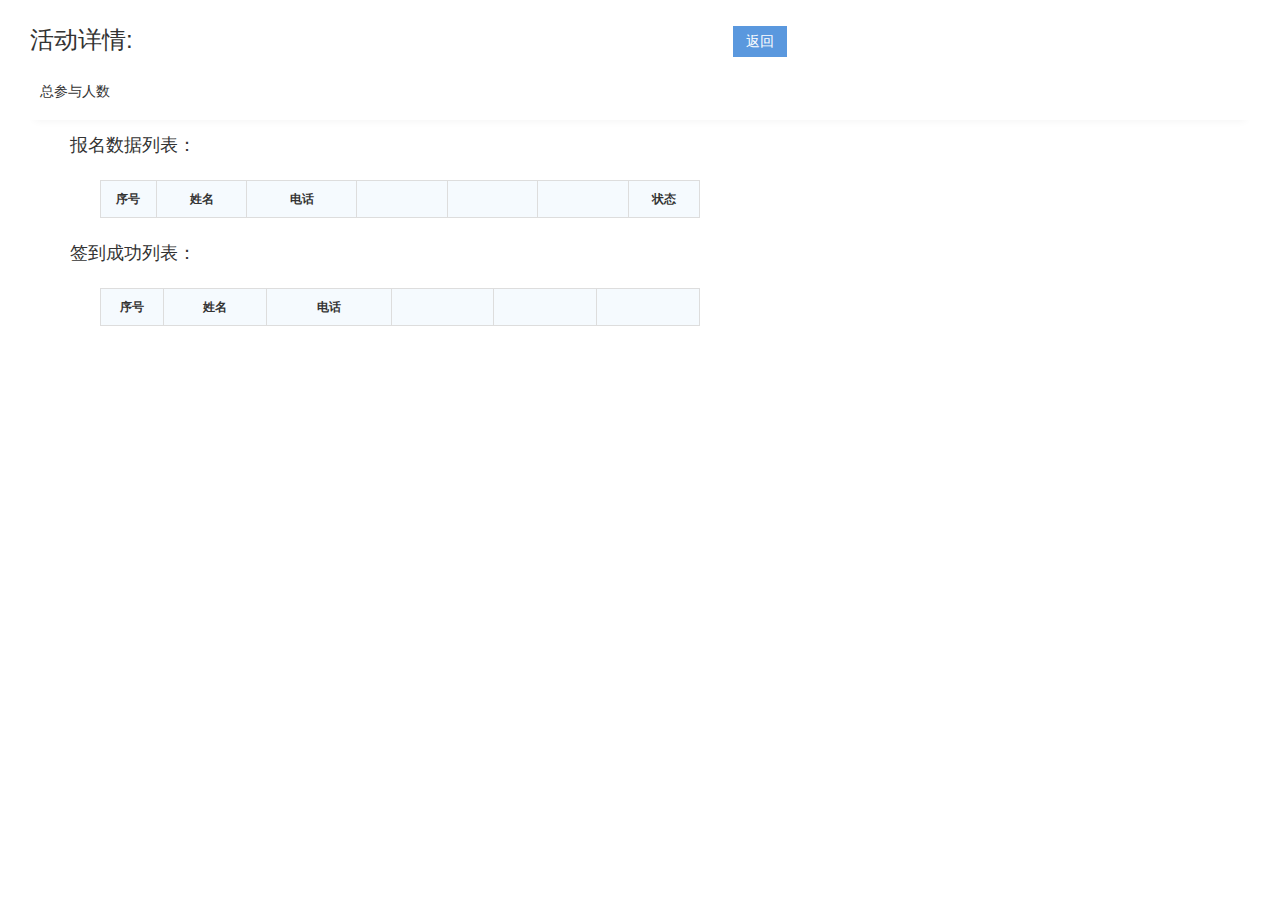
<file: wxQianDao/target/wxQianDao/backstage/activedata.html>
<!--_meta 作为公共模版分离出去-->
<!DOCTYPE HTML>
<html>
<head>
<meta charset="utf-8">
<meta name="renderer" content="webkit|ie-comp|ie-stand">
<meta http-equiv="X-UA-Compatible" content="IE=edge,chrome=1">
<meta name="viewport" content="width=device-width,initial-scale=1,minimum-scale=1.0,maximum-scale=1.0,user-scalable=no" />
<meta http-equiv="Cache-Control" content="no-siteapp" />

<link rel="stylesheet" type="text/css" href="../static/h-ui/css/H-ui.min.css" />
<link rel="stylesheet" type="text/css" href="../static/h-ui.admin/css/H-ui.admin.css" />
<link rel="stylesheet" type="text/css" href="../lib/Hui-iconfont/1.0.8/iconfont.css" />
<link rel="stylesheet" type="text/css" href="../static/h-ui.admin/skin/default/skin.css" id="skin" />
<link rel="stylesheet" type="text/css" href="../static/h-ui.admin/css/style.css" />
<style>
	.title{
		height: 40px;
		line-height: 40px;
	}
	.indbtn1{
		margin-left: 600px;
	}

	.barPage1,.barPage2{
		text-align: right;
		margin-top: 15px;
		padding-right: 80px;
		background-color: #f5f5f5;
	}
	#table1,#table2{
		width: 600px;
		margin: 20px 50px;
	}
	.idiv1,.idiv2{
		margin-left: 50px;
		margin-right: 50px;
	}
	.item1{
		height: 30px;
		width: auto;
		margin: 0 20px;
		box-shadow:0px 15px 10px -15px #f1f1f1;
		border-radius: 10px;
		padding: 10px;
	}
	.spanstyle{
		margin-left: 10px;
	}
</style>

<title>活动数据分析</title>
</head>
<body>
<div>
	<h3 class="title"><span style="margin-left: 30px"><span id="pname"></span>活动详情:</span><button class="btn btn-primary indbtn1">返回</button></h3>
	<div class="item1">
		<div>
			<span class="total spanstyle">总参与人数</span>
			<span class="finish spanstyle"></span>
		</div>
	</div>
	<div class="idiv1">
		<h4 style="text-align: left;margin-left: 20px">报名数据列表：</h4>
		<table class="table table-border table-bordered table-bg table-hover table-sort" id="table1">
			<thead>
			<tr class="text-c">
				<th width="10">序号</th>
				<th width="30">姓名</th>
				<th width="40">电话</th>
				<th width="30" id="diy31"></th>
				<th width="30" id="diy41"></th>
				<th width="30" id="diy51"></th>
				<th width="20">状态</th>
			</tr>
			</thead>
			<tbody id="list1" style="text-align: center"></tbody>
		</table>
		<p class="barPage1" >

		</p>
	</div>
	<div class="idiv2">
		<h4 style="text-align: left;margin-left: 20px">签到成功列表：</h4>
		<table class="table table-border table-bordered table-bg table-hover table-sort" id="table2">
			<thead>
			<tr class="text-c">
				<th width="10">序号</th>
				<th width="30">姓名</th>
				<th width="40">电话</th>
				<th width="30" id="diy32"></th>
				<th width="30" id="diy42"></th>
				<th width="30" id="diy52"></th>
			</tr>
			</thead>
			<tbody id="list2" style="text-align: center"></tbody>
		</table>
		<p class="barPage2" >

		</p>
	</div>

</div>

<!--_footer 作为公共模版分离出去-->
<script type="text/javascript" src="../lib/jquery/jquery-3.4.1.min.js"></script>
<script type="text/javascript" src="../static/layer/2.4/layer.js"></script>
<script type="text/javascript" src="../static/h-ui/js/H-ui.min.js"></script>
<script type="text/javascript" src="../static/h-ui.admin/js/H-ui.admin.js"></script> <!--/_footer /作为公共模版分离出去-->

<!--请在下方写此页面业务相关的脚本-->
<script type="text/javascript" src="../lib/jquery.validation/1.14.0/jquery.validate.js"></script>
<script type="text/javascript" src="../lib/jquery.validation/1.14.0/validate-methods.js"></script>
<script type="text/javascript" src="../lib/jquery.validation/1.14.0/messages_zh.js"></script>
<script type="text/javascript" src="../bootstrap/js/jquery.js"></script>
<script type="text/javascript" src="../bootstrap/js/bootstrap.min.js"></script>
<script type="text/javascript" src="../static/layer/2.4/layer.js"></script>

<script type="text/javascript">
$(function(){

    //取出浏览器会话缓存中的值。
    let proid = sessionStorage.getItem("proid");
    let pname = sessionStorage.getItem("pname");
	if(proid){
		//活动名
		$("#pname").text(pname);
		//填充表头
		$.ajax({
			url:"/wx/pro/findOne"+proid,
			type:"get",
			success:function (data) {
				if(data){
				    $("#diy31").text(data.diy3==="未定义"?"":data.diy3);
				    $("#diy32").text(data.diy3==="未定义"?"":data.diy3);
				    $("#diy41").text(data.diy4==="未定义"?"":data.diy4);
				    $("#diy42").text(data.diy4==="未定义"?"":data.diy4);
				    $("#diy51").text(data.diy5==="未定义"?"":data.diy5);
				    $("#diy52").text(data.diy3==="未定义"?"":data.diy5);
				}
            }
		})
        byPage1(proid,1);
        byPage2(proid,1);
	    sessionStorage.removeItem("proid");
	    sessionStorage.removeItem("pname");
	}
    //分页 页号查询事件
    $(".barPage1").on("click",".byPage1",function () {
        var pNo=$(this).text();
        $("#list1").empty();
        $(".barPage1").empty();
        byPage1(proid,pNo)
    });
    //分页 页号查询事件
    $(".barPage2").on("click",".byPage2",function () {
        var pNo=$(this).text();
        $("#list2").empty();
        $(".barPage2").empty();
        byPage2(proid,pNo)
    });
});

//分页查询
function byPage1(proid,pageNo) {
    $.ajax({
        url: '/wx/pro/getProEnroll/'+proid+'/'+pageNo,//注意不需要斜杠
        type:'get',
        dataType:'json',
        success:function (data) {
            console.log(data);
            $(".total").text("总参与人数："+data.total);
            if(data.list.length===0){
                $(".idiv1").hide();
			}else {

                for (let i=0;i<data.list.length;i++){
                    let p=data.list[i];
                    let status="";
                    if(p.status===0){
                        status="未签到"
                    }else if(p.status===1){
                        status="已签到"
                    }else if(p.status===2){
                        status="签到失败"
                    }

                    let $tr=$(`
                    <tr class="text-c">
						<th width="10">${i+1}</th>
						<th width="30">${p.pname==null?"":p.pname}</th>
						<th width="40">${p.phone==null?"":p.phone}</th>
						<th width="30">${p.diy3==null?"":p.diy3}</th>
						<th width="30">${p.diy4==null?"":p.diy4}</th>
						<th width="30">${p.diy5==null?"":p.diy5}</th>
						<th width="20">${status}</th>
					</tr>
                    `);
                    $("#list1").append($tr);
                }

                data.navigatepageNums.forEach(n=>{
                    let abtn=$(`<span class="byPage1" style="cursor: pointer;
                          height: 10px;
                          width: 10px;
                          line-height: 10px;
                          border-radius: 5px;
                          background-color: #f5fafe;
                          margin-right: 8px">${n}</span>`);
                    $(".barPage1").append(abtn);
                })


            }
        }
    });
}

//分页查询
function byPage2(proid,pageNo) {
    $.ajax({
        url: '/wx/pro/getProSign/'+proid+'/'+pageNo,//注意不需要斜杠
        type:'get',
        dataType:'json',
        success:function (data) {
            console.log(data);
            $(".finish").text("签到人数："+data.total);
            if(data.list.length===0){
                $(".idiv2").hide();
            }else {

                for (let i=0;i<data.list.length;i++){
                    let p=data.list[i];
                    let $tr=$(`
                    <tr class="text-c">
						<th width="10">${i+1}</th>
						<th width="30">${p.pname==null?"":p.pname}</th>
						<th width="40">${p.phone==null?"":p.phone}</th>
						<th width="30">${p.diy3==null?"":p.diy3}</th>
						<th width="30">${p.diy4==null?"":p.diy4}</th>
						<th width="30">${p.diy5==null?"":p.diy5}</th>
					</tr>
                    `);
                    $("#list2").append($tr);
                }

                data.navigatepageNums.forEach(n=>{
                    let abtn=$(`<span class="byPage2" style="cursor: pointer;
                          height: 10px;
                          width: 10px;
                          line-height: 10px;
                          border-radius: 5px;
                          background-color: #f5fafe;
                          margin-right: 8px">${n}</span>`);
                    $(".barPage2").append(abtn);
                })


            }
        }
    });
}

//返回按钮
$(".indbtn1").click(function () {
    location.href="activemanage.html";
});

</script>
<!--/请在上方写此页面业务相关的脚本-->
</body>
</html>
</file>
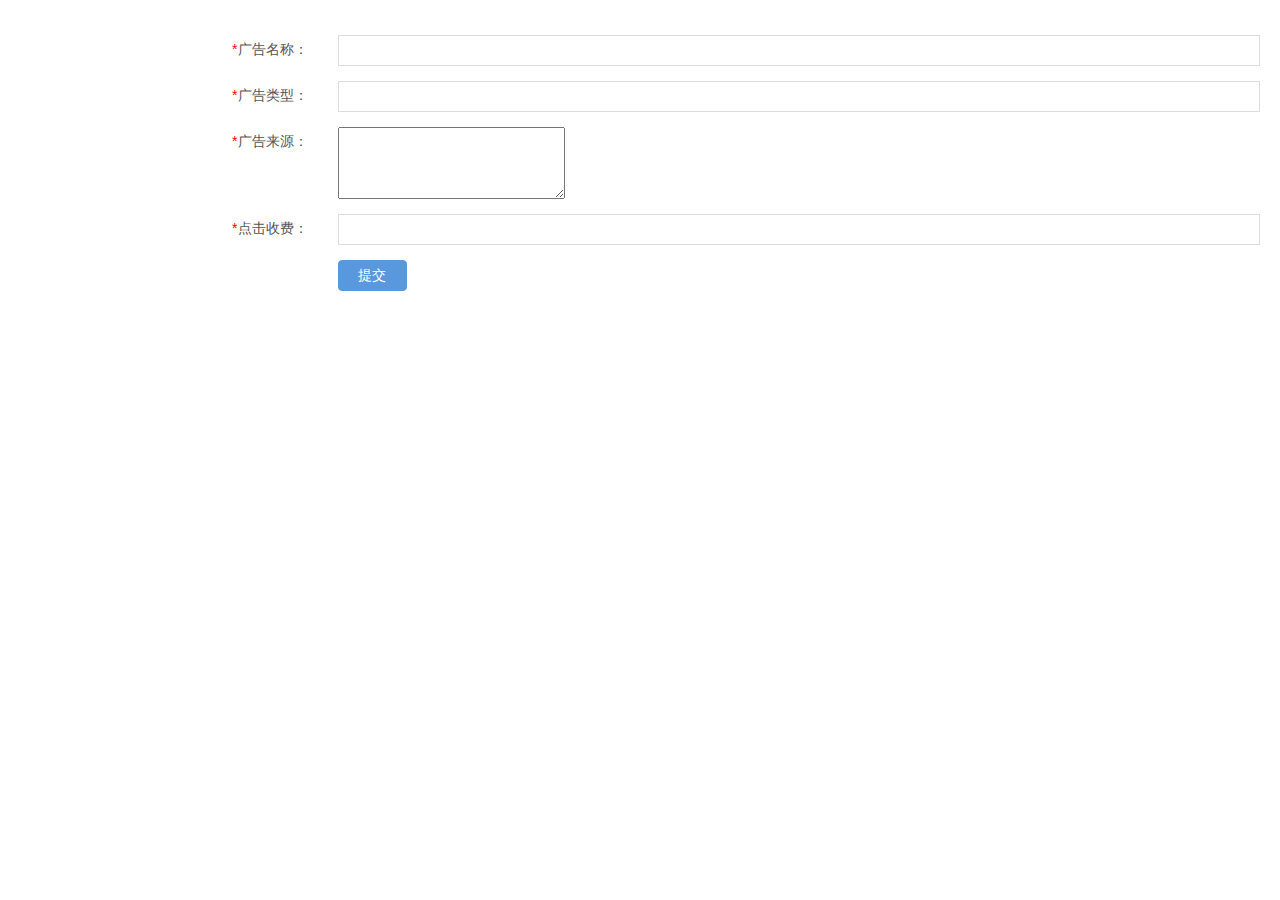
<file: wxQianDao/target/wxQianDao/backstage/addAd.html>
<!DOCTYPE HTML>
<html>
<head>
    <meta charset="utf-8">
    <meta name="renderer" content="webkit|ie-comp|ie-stand">
    <meta http-equiv="X-UA-Compatible" content="IE=edge,chrome=1">
    <meta name="viewport" content="width=device-width,initial-scale=1,minimum-scale=1.0,maximum-scale=1.0,user-scalable=no" />
    <meta http-equiv="Cache-Control" content="no-siteapp" />

    <link rel="stylesheet" type="text/css" href="../static/h-ui/css/H-ui.min.css" />
    <link rel="stylesheet" type="text/css" href="../static/h-ui.admin/css/H-ui.admin.css" />
    <link rel="stylesheet" type="text/css" href="../lib/Hui-iconfont/1.0.8/iconfont.css" />
    <link rel="stylesheet" type="text/css" href="../static/h-ui.admin/skin/default/skin.css" id="skin" />
    <link rel="stylesheet" type="text/css" href="../static/h-ui.admin/css/style.css" />

    <title>添加广告</title>
</head>
<body>
<article class="page-container">
    <form class="form form-horizontal" id="form-admin-add">
        <div class="row cl">
            <label class="form-label col-xs-3 col-sm-3"><span class="c-red">*</span>广告名称：</label>
            <div class="formControls col-xs-9 col-sm-9">
                <input type="text" class="input-text" id="adName" name="adName">
            </div>
        </div>
        <div class="row cl">
            <label class="form-label col-xs-3 col-sm-3"><span class="c-red">*</span>广告类型：</label>
            <div class="formControls col-xs-9 col-sm-9">
                <input type="text" class="input-text" id="adType" name="adType">
            </div>
        </div>
        <div class="row cl">
            <label class="form-label col-xs-3 col-sm-3"><span class="c-red">*</span>广告来源：</label>
            <div class="formControls col-xs-9 col-sm-9">
                <textarea rows="5" cols="30" id="adUrl" name="adUrl">

                </textarea>
            </div>
        </div>
        <div class="row cl">
            <label class="form-label col-xs-3 col-sm-3"><span class="c-red">*</span>点击收费：</label>
            <div class="formControls col-xs-9 col-sm-9">
                <input type="text" class="input-text" id="adSf" name="adSf">
            </div>
        </div>


        <div class="row cl">
            <div class="col-xs-8 col-sm-9 col-xs-offset-4 col-sm-offset-3">
                <input class="btn btn-primary radius" type="submit" value="&nbsp;&nbsp;提交&nbsp;&nbsp;">
            </div>
        </div>
    </form>
</article>

<!--_footer 作为公共模版分离出去-->
<script type="text/javascript" src="../lib/jquery/jquery-3.4.1.min.js"></script>
<script type="text/javascript" src="../static/layer/2.4/layer.js"></script>
<script type="text/javascript" src="../static/h-ui/js/H-ui.min.js"></script>
<script type="text/javascript" src="../static/h-ui.admin/js/H-ui.admin.js"></script> <!--/_footer 作为公共模版分离出去-->

<!--请在下方写此页面业务相关的脚本-->
<script type="text/javascript" src="../lib/jquery.validation/1.14.0/jquery.validate.js"></script>
<script type="text/javascript" src="../lib/jquery.validation/1.14.0/validate-methods.js"></script>
<script type="text/javascript" src="../lib/jquery.validation/1.14.0/messages_zh.js"></script>
<script type="text/javascript">
    $(function(){
        let adid=sessionStorage.getItem("eadid");
        console.log(adid);
        let mark=0;
        let n=0;
        if(adid){
            //有值进行编辑
            $.ajax({
                url:"/wx/advert/findOne/"+adid,
                type:"get",
                dataType:"json",
                success:function (data) {
                    console.log(data);
                    $("#adName").val(data.advertName);
                    $("#adType").val(data.advertType);
                    $("#adUrl").val(data.advertUrl);
                    $("#adSf").val(data.spare2);
                }
            });
            n=adid;
            mark=2;
            sessionStorage.removeItem("eadid");
        }else {
            mark=1;
        }

        //进行添加/修改
        $("#form-admin-add").validate({   //框架数据校验
            rules:{
                //要定义的表单元素规则
                adName:{
                    required:true,
                    minlength:0,
                    maxlength:16
                },
            },
            onkeyup:false,
            focusCleanup:true,
            success:"valid",
            //校验成功的函数
            submitHandler:function(form){
                $(form).ajaxSubmit({
                    type: 'post',
                    url: "/wx/advert/addAd/"+mark+"/"+n ,
                    dataType:"text",
                    success: function(data){
                        console.log(data);
                        if(data){
                            layer.msg('操作成功!',{icon:1,time:1500});
                            setTimeout(function () {
                                let index = parent.layer.getFrameIndex(window.name);
                                //刷新父页面。
                                window.parent.location.reload();
                                parent.layer.close(index);
                            },2500);
                        }
                    }
                });
            }
        });

    });
</script>
<!--/请在上方写此页面业务相关的脚本-->
</body>
</html>
</file>
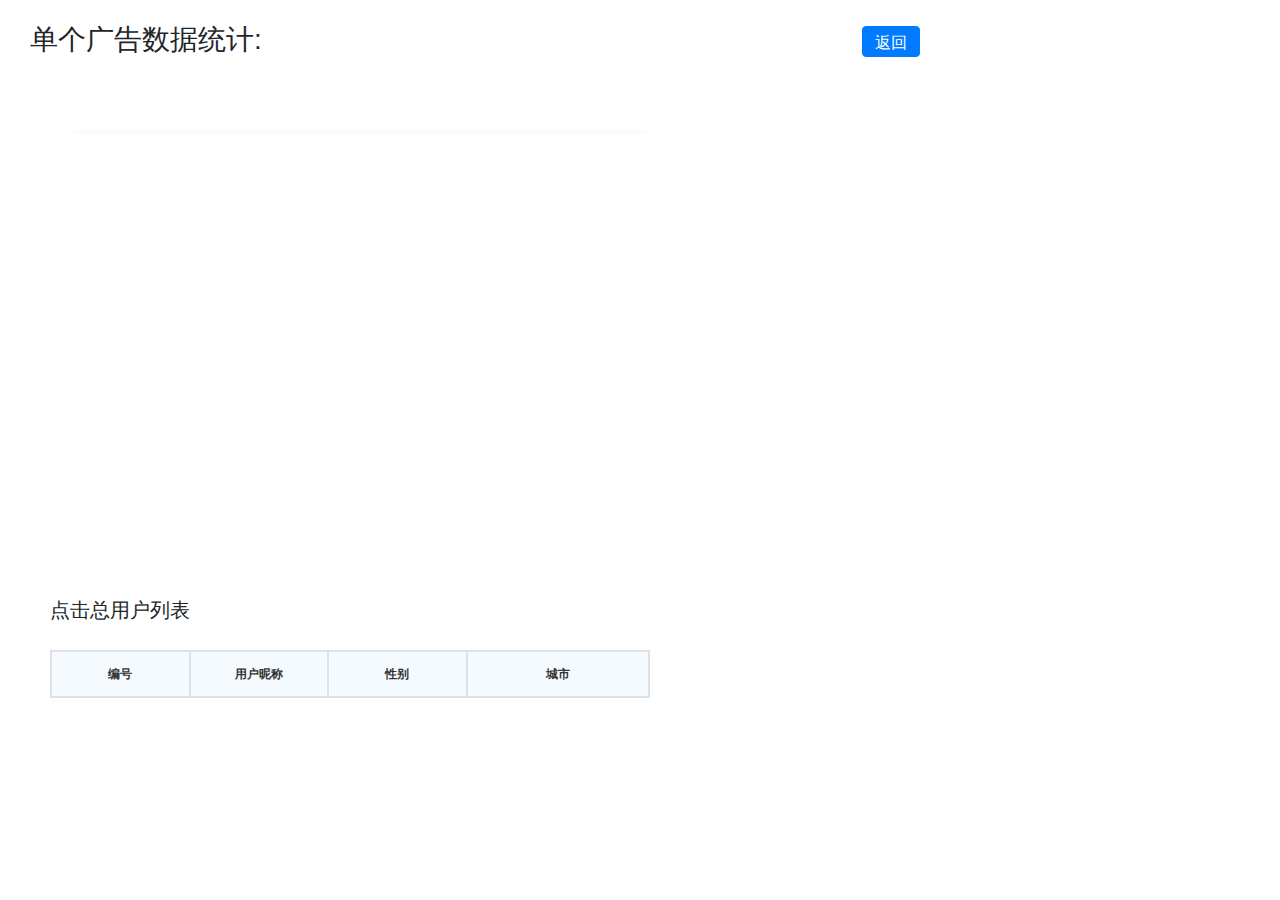
<file: wxQianDao/target/wxQianDao/backstage/advertdata.html>
<!DOCTYPE HTML>
<html>
<head>
<meta charset="utf-8">
<meta name="renderer" content="webkit|ie-comp|ie-stand">
<meta http-equiv="X-UA-Compatible" content="IE=edge,chrome=1">
<meta name="viewport" content="width=device-width,initial-scale=1,minimum-scale=1.0,maximum-scale=1.0,user-scalable=no" />
<meta http-equiv="Cache-Control" content="no-siteapp" />


<link rel="stylesheet" type="text/css" href="../static/h-ui/css/H-ui.min.css" />
<link rel="stylesheet" type="text/css" href="../static/h-ui.admin/css/H-ui.admin.css" />
<link rel="stylesheet" type="text/css" href="../lib/Hui-iconfont/1.0.8/iconfont.css" />
<link rel="stylesheet" type="text/css" href="../static/h-ui.admin/skin/default/skin.css" id="skin" />
<link rel="stylesheet" type="text/css" href="../static/h-ui.admin/css/style.css" />
	<!--饼图依赖-->
	<link rel="stylesheet" href="../css/bootstrap.min.css">
<style>
	.adtitle{
		height: 40px;
		line-height: 40px;
	}
	.adcon{
		margin-top: 20px;
		display: flex;
	}
	.adcon>div{
		flex: 1;
		padding: 40px;
	}
	.indbtn1{
		margin-left: 600px;
	}
	.spanstyle{
		margin-left: 10px;
	}
	.item1{
		height: 50px;
		width: 600px;
		margin: 0 20px;
		box-shadow:0px 15px 10px -15px #f1f1f1;
		border-radius: 10px;
		margin-top: -20px;
		padding: 10px;
		margin-bottom: 20px;
	}
	#user{
		width: 600px;
		margin-left: 50px;
	}
</style>

<title>广告数据分析</title>
</head>
<body>

<div class="one">
	<h3 class="adtitle"><span style="margin-left: 30px">单个广告数据统计:</span><button class="btn btn-primary indbtn1">返回</button></h3>
	<div class="adcon">
		<!--饼图容器-->
		<div>
			<div class="item1">
				<span class="spanstyle adname"></span>
				<span class="spanstyle showNum"></span>
				<span class="spanstyle clickNum"></span>
				<span class="spanstyle profit"></span>
			</div>
			<div id="main" style="width: 600px;height:400px;"></div>
		</div>
	</div>
	<div id="user">
		<h5 class="adtitle">点击总用户列表</h5>
		<div class="mt-20">
			<table class="table table-border table-bordered table-bg table-hover table-sort">
				<thead>
				<tr class="text-c">
					<th width="10">编号</th>
					<th width="30">用户昵称</th>
					<th width="10">性别</th>
					<th width="50">城市</th>
				</tr>
				</thead>
				<tbody id="list" style="text-align: center"></tbody>
			</table>
			<p class="barPage" style="text-align: right">

			</p>
		</div>
	</div>
</div>

<!--_footer 作为公共模版分离出去-->
<script type="text/javascript" src="../lib/jquery/1.9.1/jquery.min.js"></script>
<script type="text/javascript" src="../lib/layer/2.4/layer.js"></script>
<script type="text/javascript" src="../static/h-ui/js/H-ui.min.js"></script>
<script type="text/javascript" src="../static/h-ui.admin/js/H-ui.admin.js"></script> <!--/_footer 作为公共模版分离出去-->

<!--请在下方写此页面业务相关的脚本--> 
<script type="text/javascript" src="../lib/My97DatePicker/4.8/WdatePicker.js"></script>
<script type="text/javascript" src="../lib/jquery.validation/1.14.0/jquery.validate.js"></script>
<script type="text/javascript" src="../lib/jquery.validation/1.14.0/validate-methods.js"></script>
<script type="text/javascript" src="../lib/jquery.validation/1.14.0/messages_zh.js"></script>
<script type="text/javascript" src="../lib/jquery/jquery-3.4.1.min.js"></script>

<!--饼图依赖-->
<script src="../js/echarts.js"></script>
<script src="../js/bootstrap.min.js"></script>
<script type="text/javascript">
var adid;
$(function(){
	//获取浏览器缓存，判断是否单个广告打开页面
	adid=sessionStorage.getItem("adid1");
	if(adid){
	    //有值，则为单个广告页面
		//获取数据
        $.ajax({
            type: "get",
            url: "/wx/advert/findOne/" + adid,
			dataType:"json",
			success:function (data) {
				let adname=data.advertName;
				let showNum=data.showNum;
				let clickNum=data.clickNum;
				let profit=(data.clickNum*parseFloat(data.spare2)).toFixed(2);
				$(".adname").text("广告："+adname);
				$(".showNum").text("展示量："+showNum);
				$(".clickNum").text("点击量："+clickNum);
				$(".profit").text("盈利："+profit);

            }
        });
        //获取一天的点击率
        $.ajax({
            type: "get",
            url: "/wx/advert/getOneDay/" + adid,
            dataType:"json",
            success:function (data) {
                console.log(data);
                if(data){

                    let chartDom = document.getElementById('main');
                    let myChart = echarts.init(chartDom);
                    let option = {
                        title: {
                            text: '今日广告点击数'
                        },
                        tooltip: {
                            trigger: 'axis'
                        },
                        legend: {
                            data: ['日点击数']
                        },
                        grid: {
                            left: '3%',
                            right: '4%',
                            bottom: '3%',
                            containLabel: true
                        },
                        toolbox: {
                            feature: {
                                saveAsImage: {}
                            }
                        },
                        xAxis: {
                            type: 'category',
                            boundaryGap: false,
                            data: ['0时~4时', '4时~8时', '8时~12时', '12时~16时', '16时~20时', '20时~次日0时']
                        },
                        yAxis: {
                            type: 'value'
                        },
                        series: [
                            {
                                name: '时盈利',
                                type: 'line',
                                data: [data.one0,data.one4,data.one8,data.one12,data.one16,data.one20],
                                label:{
                                    show:true
                                },
                                smooth:true
                            }
                        ]
                    };

                    myChart.setOption(option);

				}


            }
        });
        //所有点击用户,且进行分页
		byPage(1,adid);
		sessionStorage.removeItem("adid1");
	}

    //分页 页号查询事件
    $(".barPage").on("click",".byPage",function () {
        var pNo=$(this).text();
        $("#list").empty();
        $(".barPage").empty();
        byPage(pNo,adid)
    });

	//分页查询
    function byPage(pageNo,adid) {
        $.ajax({
            url: '/wx/advert/findByClick/'+pageNo+'/'+adid,//注意不需要斜杠
            type:'get',
            dataType:'json',
            success:function (data) {
                console.log(data);
                if(data.list.length===0){
                    $("#user").hide();
                    return;
                }
                data.list.forEach(u=>{
                    let $tr=$(`
                    <tr>
						<th width="10">${u.userId}</th>
						<th width="30">${u.nickName}</th>
						<th width="10">${u.gender===1?"男":"女"}</th>
						<th width="50">${u.province+"_"+u.city}</th>
					</tr>
                    `);
                    $("#list").append($tr);
                });
                for (let i=0;i<data.pageNum;i++){
                    let abtn=$(`<span class="byPage" style="cursor: pointer;
                          height: 10px;
                          width: 10px;
                          line-height: 10px;
                          border-radius: 5px;
                          background-color: #f5fafe;
                          margin-right: 8px">${i+1}</span>`);
                    $(".barPage").append(abtn);
                }
            }
        });
    }

    //返回按钮事件
	$(".indbtn1").click(function () {
		location.href="advertmanage.html";
    })



});



</script> 
</body>
</html>
</file>
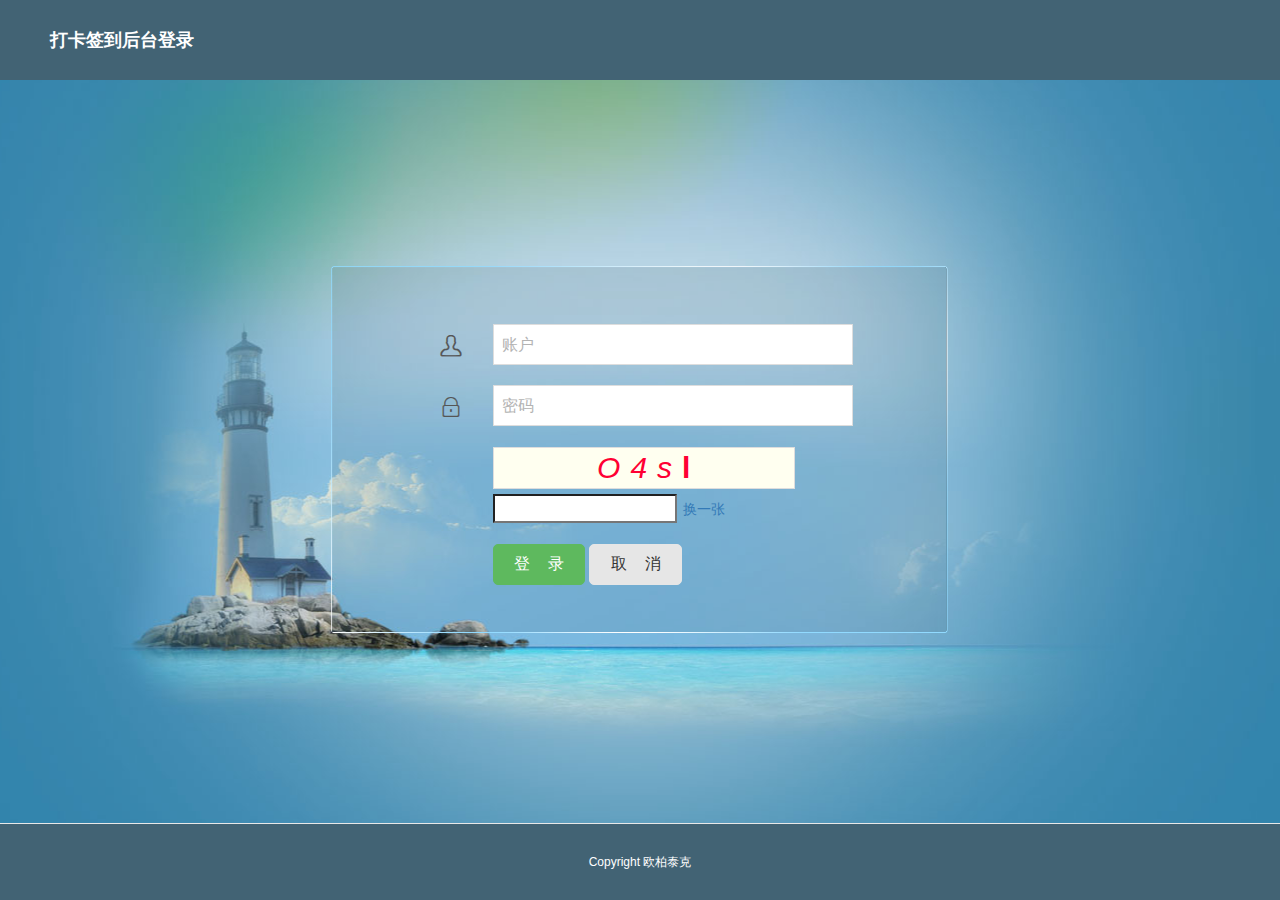
<file: wxQianDao/target/wxQianDao/backstage/login.html>
﻿<!DOCTYPE HTML>
<html>
<head>
<meta charset="utf-8">
<meta name="renderer" content="webkit|ie-comp|ie-stand">
<meta http-equiv="X-UA-Compatible" content="IE=edge,chrome=1">
<meta name="viewport" content="width=device-width,initial-scale=1,minimum-scale=1.0,maximum-scale=1.0,user-scalable=no" />
<meta http-equiv="Cache-Control" content="no-siteapp" />

<link href="../static/h-ui/css/H-ui.min.css" rel="stylesheet" type="text/css" />
<link href="../static/h-ui.admin/css/H-ui.login.css" rel="stylesheet" type="text/css" />
<link href="../static/h-ui.admin/css/style.css" rel="stylesheet" type="text/css" />
<link href="../lib/Hui-iconfont/1.0.8/iconfont.css" rel="stylesheet" type="text/css" />
<link href="../static/verify.css" rel="stylesheet" type="text/css" />
<style>
  .hdiv{
    background-color: #426374;
    color: white;
    font-size: 18px;
    text-align: left;
    height: 80px;
    line-height: 80px;
    padding-left: 50px;
    font-weight: bold;

  }
</style>

<title>打卡签到后台登录</title>
  <!--<meta name="keywords" content="H-ui.admin v3.1,H-ui网站后台模版,后台模版下载,后台管理系统模版,HTML后台模版下载">-->
  <!--<meta name="description" content="H-ui.admin v3.1，是一款由国人开发的轻量级扁平化网站后台模板，完全免费开源的网站后台管理系统模版，适合中小型CMS后台系统。">-->
</head>
<body>
<!--<input type="hidden" id="TenantId" name="TenantId" value="" />-->
<!--<div class="header"></div>-->

<div class="loginWraper">
  <div >
    <p class="hdiv">打卡签到后台登录</p>
  </div>
  <div id="loginform" class="loginBox">
    <form class="form form-horizontal" >
      <div class="row cl">
        <label class="form-label col-xs-3"><i class="Hui-iconfont">&#xe60d;</i></label>
        <div class="formControls col-xs-8">
          <input id="username"type="text" placeholder="账户" class="input-text size-L">
        </div>
      </div>
      <div class="row cl">
        <label class="form-label col-xs-3"><i class="Hui-iconfont">&#xe60e;</i></label>
        <div class="formControls col-xs-8">
          <input id="password" type="password" placeholder="密码" class="input-text size-L">
        </div>
      </div>
      <div class="row cl">
        <div class="formControls col-xs-8 col-xs-offset-3">
            <div id="p1">
              
            </div>
        </div>
      </div>

      <div class="row cl">
        <div class="formControls col-xs-8 col-xs-offset-3">
          <input id="btnsubmit" type="button" class="btn btn-success radius size-L" value="&nbsp;登&nbsp;&nbsp;&nbsp;&nbsp;录&nbsp;">
          <input id="reset" type="reset" class="btn btn-default radius size-L" value="&nbsp;取&nbsp;&nbsp;&nbsp;&nbsp;消&nbsp;">
        </div>
      </div>
    </form>
  </div>
</div>
<div class="footer">Copyright 欧柏泰克</div>
<script type="text/javascript" src="../lib/jquery/jquery-3.4.1.min.js"></script>
<script type="text/javascript" src="../static/h-ui/js/H-ui.min.js"></script>
<script type="text/javascript" src="../static/verify.min.js"></script>
<script src="../static/layer/2.4/layer.js"></script>
<script>
  $(()=>{
      //普通验证码的设置
      $("#p1").codeVerify({
          type : 1,//普通验证码类型
          width : '300px',
          height : '40px',
          fontSize : '30px',
          codeLength : 4,//验证码的个数
          btnId : 'btnsubmit',//点击登录按钮时开始验证
          success : function() {
              //$.trim():去除空格
              let username = $.trim($("#username").val());
              if(!username){
                  //layer.js的信息弹出       icon:图片类型取值（1-6），time：弹出消失时间
                  layer.msg('用户名不能为空！',{icon:5,time:2000});
                  return;
              }
              let password = $.trim($("#password").val());
              if(!password){
                  layer.msg('密码不能为空！',{icon:5,time:2000});
                  return;
              }
              location.href='index.html';
              /*$.ajax({
                  url:'/user',//注意不需要斜杠
                  type:'post',
                  data:{username:username,password:password},
                  success:function (data) {
                      if(data.suc){
                          location.href='index.html';
                      }else {
                          layer.msg(data.msg,{icon:5,time:2000});
                      }
                  },
                  dataType:'json'
              });
*/

          },
          error : function() {
              layer.msg('验证码不匹配！',{icon:5,time:2000});
          }
      });
  });
</script>
</body>
</html>
</file>
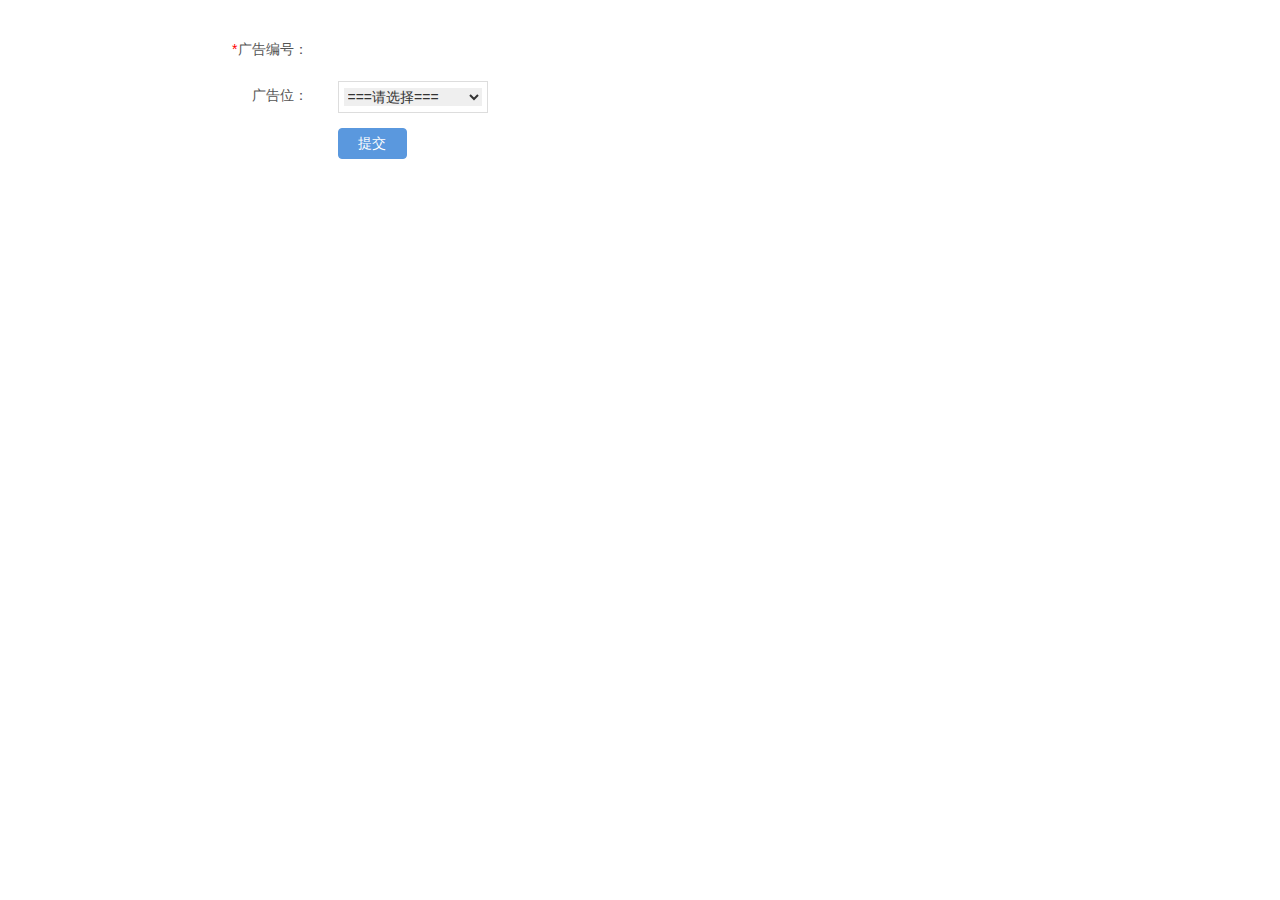
<file: wxQianDao/target/wxQianDao/backstage/online.html>
<!DOCTYPE HTML>
<html>
<head>
    <meta charset="utf-8">
    <meta name="renderer" content="webkit|ie-comp|ie-stand">
    <meta http-equiv="X-UA-Compatible" content="IE=edge,chrome=1">
    <meta name="viewport" content="width=device-width,initial-scale=1,minimum-scale=1.0,maximum-scale=1.0,user-scalable=no" />
    <meta http-equiv="Cache-Control" content="no-siteapp" />

    <link rel="stylesheet" type="text/css" href="../static/h-ui/css/H-ui.min.css" />
    <link rel="stylesheet" type="text/css" href="../static/h-ui.admin/css/H-ui.admin.css" />
    <link rel="stylesheet" type="text/css" href="../lib/Hui-iconfont/1.0.8/iconfont.css" />
    <link rel="stylesheet" type="text/css" href="../static/h-ui.admin/skin/default/skin.css" id="skin" />
    <link rel="stylesheet" type="text/css" href="../static/h-ui.admin/css/style.css" />

    <title>广告上线</title>
</head>
<body>
<article class="page-container">
    <form class="form form-horizontal" id="form-admin-add">
        <div class="row cl">
            <label class="form-label col-xs-4 col-sm-3"><span class="c-red">*</span>广告编号：</label>
            <div class="formControls col-xs-6 col-sm-3">
                <input type="text" style="border: none" class="input-text" id="adid" readonly="readonly">
            </div>
        </div>

        <div class="row cl">
            <label class="form-label col-xs-4 col-sm-3">广告位：</label>
            <div class="formControls col-xs-6 col-sm-3">
                <span class="select-box" style="width:150px;">
                    <select class="select"  id="adlocation"  size="1">
                        <option value="0">===请选择===</option>
                        <option value="1">一号广告位</option>
                        <option value="2">二号广告位</option>
                    </select>
                </span>
            </div>
        </div>

        <div class="row cl">
            <div class="col-xs-8 col-sm-9 col-xs-offset-4 col-sm-offset-3">
                <input class="btn btn-primary radius adbtn"  type="button" value="&nbsp;&nbsp;提交&nbsp;&nbsp;">
            </div>
        </div>
    </form>
</article>

<!--_footer 作为公共模版分离出去-->
<script type="text/javascript" src="../lib/jquery/jquery-3.4.1.min.js"></script>
<script type="text/javascript" src="../static/layer/2.4/layer.js"></script>
<script type="text/javascript" src="../static/h-ui/js/H-ui.min.js"></script>
<script type="text/javascript" src="../static/h-ui.admin/js/H-ui.admin.js"></script> <!--/_footer 作为公共模版分离出去-->

<!--请在下方写此页面业务相关的脚本-->
<script type="text/javascript" src="../lib/jquery.validation/1.14.0/jquery.validate.js"></script>
<script type="text/javascript" src="../lib/jquery.validation/1.14.0/validate-methods.js"></script>
<script type="text/javascript" src="../lib/jquery.validation/1.14.0/messages_zh.js"></script>
<script type="text/javascript">
    $(function(){
        //取出浏览器会话缓存中的值。
        let adid = sessionStorage.getItem("adid");
        if(adid){
            $("#adid").val(adid);
            //完成之后，还需要删除缓存
            sessionStorage.removeItem("userId");
        }
        $(".adbtn").click(function () {
            //广告位
            let adlc=$("#adlocation option:selected").val();
            if(adlc==="0"){
                layer.msg('请选择广告位！',{icon:5,time:1500});
            }else {
               // 有值则是进行编辑  先发一个ajax请求进行广告上线操作
                let adidstr=adid.toString();
                let adlcstr=adlc.toString();
                $.ajax({
                    type: "patch",
                    url: "/wx/advert/adOnline/"+adidstr+"/"+adlcstr,
                    // data: JSON.stringify({adid:adidstr, adlc:adlcstr}),
                    dataType: "json",
                    success: function (data) {
                        if(data.msg){
                            layer.msg(data.msg,{icon:5,time:1500});
                        }else {
                            if(data.suc===1){
                                layer.msg('上线成功。',{icon:1,time:1500});
                                setTimeout(function () {
                                    let index = parent.layer.getFrameIndex(window.name);
                                    //刷新父页面。
                                    window.parent.location.reload();
                                    parent.layer.close(index);
                                },2500);
                            }
                        }

                    }
                });
            }
        })

    });
</script>
</body>
</html>
</file>
<file: wxQianDao/target/wxQianDao/static/h-ui.admin/css/H-ui.admin.css>
@charset "utf-8";
/* -----------H-ui前端框架-------------
* H-ui.admin.css v2.5
* http://www.h-ui.net/
* Created & Modified by guojunhui
* Date modified 2016.05.31
*
* Copyright 2013-2016 北京颖杰联创科技有限公司 All rights reserved.
* Licensed under MIT license.
* http://opensource.org/licenses/MIT
*
*/
html{height:100%}
body{min-height: 100%;position: relative;font-size:14px;color:#333; background-color:#fff}
a{color:#333}a:hover,a:focus,.maincolor,.maincolor a{color:#06c}
.bg-1{ background-color:#f5fafe}
h4{line-height:30px}

/*页面框架*/
.Hui-header{position:absolute;top:0; right:0; left:0;height:44px;z-index:999; padding:0 15px}
.Hui-aside{position: absolute;top:44px;bottom:0;left:0;padding-top:10px;width:199px;z-index:99;overflow:auto; background-color:rgba(238,238,238,0.98);_background-color:rgb(238,238,238);border-right: 1px solid #e5e5e5}
.Hui-article-box{position: absolute;top:44px;right:0;bottom: 0;left:199px; overflow:hidden; z-index:1; background-color:#fff}
	.Hui-article{position: absolute;top:34px;bottom:0;left:0; right:0;overflow:auto;z-index:1}
.Hui-container{ padding:45px 0 0}
.Hui-aside,.Hui-article-box,.dislpayArrow{-moz-transition: all 0.2s ease 0s;-webkit-transition: all 0.2s ease 0s;-ms-transition: all 0.2s ease 0s;-o-transition: all 0.2s ease 0s;transition: all 0.2s ease 0s}
.big-page .Hui-article-box,.big-page .dislpayArrow,.big-page .breadcrumb{left:0px}
.big-page .Hui-aside{ left:-200px}
.page-container{ padding:20px}
@media (max-width: 767px) {
	.page-container{ padding:15px}
}
/*组件*/
/*logo*/

/*导航*/
#Hui-nav > ul > li{ font-weight:normal}
@media (max-width: 767px) {
	#Hui-nav{display: block; top: 0; left: 65px; right: 65px}
	#Hui-nav > ul { width: 100%}
	#Hui-nav > ul > li{ width: 24%;text-align:center;}
	#Hui-nav > ul > li a{ text-align: center; padding: 0}
}
#Hui-userbar{right:20px; position:absolute; top:0;}
#Hui-userbar > ul > li > a{padding:0 10px}
	
#Hui-msg .badge{ position:absolute; left:19px; top:4px; font-size:12px; font-weight:normal; padding:1px 5px}
/*左侧菜单*/
.Hui-aside .menu_dropdown dl{ margin-bottom:0}
.Hui-aside .menu_dropdown dt{display:block;line-height:35px;padding-left:15px;cursor:pointer;position:relative;border-bottom: 1px solid #e5e5e5;font-weight:normal}
.Hui-aside .menu_dropdown dt .menu_dropdown-arrow{ position:absolute;overflow: hidden; top:0; right:15px;transition-duration:0.3s ;transition-property:all}
.Hui-aside .menu_dropdown dd{ display:none}
.Hui-aside .menu_dropdown dt.selected .menu_dropdown-arrow{transform: rotate(180deg)}
.Hui-aside .menu_dropdown dd.selected{display:block; margin-left:0px}
.Hui-aside .menu_dropdown ul{padding:0px}
.Hui-aside .menu_dropdown li{line-height:35px;overflow:hidden;zoom:1}
.Hui-aside .menu_dropdown li a{padding-left:15px; display:block;font-weight: bold; margin:0}
.Hui-aside .menu_dropdown li a i{ font-weight: normal}
.Hui-aside .menu_dropdown dd ul{padding:3px 8px}
.Hui-aside .menu_dropdown dd li{line-height:32px}
.Hui-aside .menu_dropdown dd li a{line-height:32px;padding-left:26px; border-bottom:none; font-weight:normal}
.Hui-aside .menu_dropdown li a:hover{text-decoration:none}
.Hui-aside .menu_dropdown li.current a,.menu_dropdown li.current a:hover{background-color:rgba(255,255,255,0.2)}
/*菜单收缩切换*/
.dislpayArrow{position: absolute;top: 0;bottom: 0;left:200px;width:0px; height:100%;z-index:10}
.dislpayArrow a{ position:absolute; display:block; width:17px; height:61px;top:50%; margin-top:-30px;outline:none}
.dislpayArrow a.open{ background-position:0 -61px}
.dislpayArrow a:hover{ text-decoration:none; background-position:right 0}
.dislpayArrow a.open:hover{background-position:right -61px}

/*选项卡导航*/
.Hui-tabNav-wp{position:relative; height:35px;overflow:hidden}
.Hui-tabNav,
.Hui-tabNav .acrossTab li
,.Hui-tabNav .acrossTab li em{background-image:url(../images/acrossTab/acrossTab-2.png)}
.Hui-tabNav{height:35px; padding-right:75px;overflow:hidden; position:relative;background-color:#efeef0; background-repeat: repeat-x; background-position: 0 -175px;}
.Hui-tabNav .acrossTab{ position:absolute; height:26px; line-height:26px; background:none; top:8px; left:0;padding-top:0}
.Hui-tabNav .acrossTab li{height:26px;line-height:26px;}
.Hui-tabNav .acrossTab li em{ right:-16px; height: 26px; width: 16px}
.loading {background:url(../images/loading.gif) no-repeat center; height:100px}
.show_iframe{ position:absolute; top:0; right:0; left:0; bottom:0;}
.show_iframe iframe {position: absolute;bottom: 0;height: 100%;width: 100%}
.Hui-tabNav-more {position: absolute;right:0px;width:70px;top:4px;display: none}

/*面包屑导航*/
.breadcrumb{background-color:#f5f5f5; padding:0 20px; position:relative; z-index:99}
@media (max-width: 767px) {
	.breadcrumb{ padding:0 15px;}
	.show_iframe{-webkit-overflow-scrolling: touch;overflow-y: scroll;}
}

/*横向手机 竖向平板*/
@media (max-width: 767px) {
	.Hui-aside{ display:none;float:none; width:100%; height:auto; margin-top:0;padding-top:0;bottom:auto}
	.big-page .Hui-aside{ left:0!important}
		.menu_dropdown dt{line-height:44px}
		.menu_dropdown li,.menu_dropdown dd li,.menu_dropdown dd li a{ line-height:44px}
  .Hui-tabNav{ position:fixed; z-index:998}
  .Hui-article{ top:44px}
  .Hui-article-box{ position:static; left:0}
  .Hui-article-box .pd-20{padding:15px}
		.Hui-article{left:0}
		.Hui-container .bk-gray{ border:none}
		.Hui-container .pd-10{ padding:0}
}

/*==============以下是业务相关的样式====================*/
/*权限*/
.permission-list{ border:solid 1px #eee;}
.permission-list > dt{ background-color:#efefef;padding:5px 10px}
.permission-list > dd{ padding:10px; padding-left:30px}
.permission-list > dd > dl{ border-bottom:solid 1px #eee; padding:5px 0}
.permission-list > dd > dl > dt{ display:inline-block;float:left;white-space:nowrap;width:100px}
.permission-list > dd > dl > dd{ margin-left:100px;}
.permission-list > dd > dl > dd > label{ padding-right:10px}

/*图片预览*/
.portfolio-area{ margin-right: -20px;}
.portfolio-area li{position: relative; float: left; margin-right: 20px; width:162px; height:162px;margin-top: 20px;}
.portfolio-area li.hover{ z-index:9}
.portfolio-area li .portfoliobox{ position: absolute; top: 0; left: 0; width: 152px; height: 152px;padding:5px;border: solid 1px #eee; background-color: #fff;}
.portfolio-area li .checkbox{position: absolute; top: 10px; right: 5px; cursor:pointer}
.portfolio-area li.hover .portfoliobox{ height:auto;padding-bottom:10px;box-shadow:0 1px 3px rgba(68, 68, 68,0.3);-moz-box-shadow:0 1px 3px rgba(68, 68, 68,0.3);-webkit-box-shadow:0 1px 3px rgba(68, 68, 68,0.3)}
.portfolio-area li .picbox{width: 150px; height: 150px;overflow: hidden;text-align: center;vertical-align:middle;display:table-cell; line-height:150px;}
.portfolio-area li .picbox img{max-width:150px; max-height:150px;vertical-align:middle;}
.portfolio-area li .textbox{ display: none; margin-top: 5px;}
.portfolio-area li.hover .textbox{ display: block;}
.portfolio-area li label{ display:block; cursor:pointer}
</file>
<file: wxQianDao/target/wxQianDao/lib/Hui-iconfont/1.0.8/iconfont.css>
/* -----------H-ui前端框架-------------
* iconfont.css v1.0.8
* http://www.h-ui.net/
* Created & Modified by guojunhui
* Date modified 2016.06.21
*
* Copyright 2013-2015 北京颖杰联创科技有限公司 All rights reserved.
* Licensed under MIT license.
* http://opensource.org/licenses/MIT
*
*/
@font-face {font-family: "Hui-iconfont";
  src: url('iconfont.eot'); /* IE9*/
  src: url('iconfont.eot?#iefix') format('embedded-opentype'), /* IE6-IE8 */
  url('iconfont.woff') format('woff'), /* chrome、firefox */
  url('iconfont.ttf') format('truetype'), /* chrome、firefox、opera、Safari, Android, iOS 4.2+*/
  url('iconfont.svg#Hui-iconfont') format('svg'); /* iOS 4.1- */
}

.Hui-iconfont {
  font-family:"Hui-iconfont" !important;
  font-style:normal;
  -webkit-font-smoothing: antialiased;
  -webkit-text-stroke-width: 0.2px;
  -moz-osx-font-smoothing: grayscale;
}
.Hui-iconfont-gotop:before { content: "\e684"; }
.Hui-iconfont-music:before { content: "\e60f"; }
.Hui-iconfont-tags:before { content: "\e64b"; }
.Hui-iconfont-jieri:before { content: "\e727"; }
.Hui-iconfont-jishiqi:before { content: "\e728"; }
.Hui-iconfont-pad:before { content: "\e64c"; }
.Hui-iconfont-lunzi:before { content: "\e64d"; }
.Hui-iconfont-jiandao:before { content: "\e64e"; }
.Hui-iconfont-xianshiqi:before { content: "\e64f"; }
.Hui-iconfont-zhaoxiangji:before { content: "\e650"; }
.Hui-iconfont-danfanxiangji:before { content: "\e651"; }
.Hui-iconfont-dayinji:before { content: "\e652"; }
.Hui-iconfont-user-zhanzhang:before { content: "\e653"; }
.Hui-iconfont-chajian:before { content: "\e654"; }
.Hui-iconfont-arrow1-bottom:before { content: "\e674"; }
.Hui-iconfont-arrow1-left:before { content: "\e678"; }
.Hui-iconfont-arrow1-top:before { content: "\e679"; }
.Hui-iconfont-arrow1-right:before { content: "\e67a"; }
.Hui-iconfont-jieri1:before { content: "\e655"; }
.Hui-iconfont-face-weixiao:before { content: "\e656"; }
.Hui-iconfont-face-chijing:before { content: "\e657"; }
.Hui-iconfont-face-dai:before { content: "\e658"; }
.Hui-iconfont-face-shuaku:before { content: "\e659"; }
.Hui-iconfont-face-mogui:before { content: "\e65a"; }
.Hui-iconfont-face-ganga:before { content: "\e65b"; }
.Hui-iconfont-face-qin:before { content: "\e65c"; }
.Hui-iconfont-face-nu:before { content: "\e65d"; }
.Hui-iconfont-face-zhayan:before { content: "\e65e"; }
.Hui-iconfont-face-shengqi:before { content: "\e65f"; }
.Hui-iconfont-face-ma:before { content: "\e660"; }
.Hui-iconfont-face-bishi:before { content: "\e661"; }
.Hui-iconfont-face-maimeng:before { content: "\e662"; }
.Hui-iconfont-face-jingdai:before { content: "\e663"; }
.Hui-iconfont-face-yun:before { content: "\e664"; }
.Hui-iconfont-home2:before { content: "\e67f"; }
.Hui-iconfont-search2:before { content: "\e665"; }
.Hui-iconfont-share2:before { content: "\e666"; }
.Hui-iconfont-face:before { content: "\e668"; }
.Hui-iconfont-wuliu:before { content: "\e669"; }
.Hui-iconfont-dianpu:before { content: "\e66a"; }
.Hui-iconfont-chexiao:before { content: "\e66b"; }
.Hui-iconfont-zhongzuo:before { content: "\e66c"; }
.Hui-iconfont-zan:before { content: "\e66d"; }
.Hui-iconfont-cai:before { content: "\e66e"; }
.Hui-iconfont-yuyin3:before { content: "\e66f"; }
.Hui-iconfont-cart2-selected:before { content: "\e670"; }
.Hui-iconfont-weizhi:before { content: "\e671"; }
.Hui-iconfont-face-ku:before { content: "\e688"; }
.Hui-iconfont-down:before { content: "\e640"; }
.Hui-iconfont-cart2-man:before { content: "\e672"; }
.Hui-iconfont-card2-kong:before { content: "\e673"; }
.Hui-iconfont-luyin:before { content: "\e619"; }
.Hui-iconfont-html:before { content: "\e69f"; }
.Hui-iconfont-css:before { content: "\e6a0"; }
.Hui-iconfont-android:before { content: "\e6a2"; }
.Hui-iconfont-github:before { content: "\e6d1"; }
.Hui-iconfont-html5:before { content: "\e6d2"; }
.Hui-iconfont-huangguan:before { content: "\e6d3"; }
.Hui-iconfont-news:before { content: "\e616"; }
.Hui-iconfont-slider-right:before { content: "\e63d"; }
.Hui-iconfont-slider-left:before { content: "\e67d"; }
.Hui-iconfont-tuku:before { content: "\e613"; }
.Hui-iconfont-shuru:before { content: "\e647"; }
.Hui-iconfont-sanjiao:before { content: "\e67e"; }
.Hui-iconfont-share-renren:before { content: "\e6d8"; }
.Hui-iconfont-share-tweibo:before { content: "\e6d9"; }
.Hui-iconfont-arrow2-left:before { content: "\e6d4"; }
.Hui-iconfont-paixu:before { content: "\e675"; }
.Hui-iconfont-niming:before { content: "\e624"; }
.Hui-iconfont-add:before { content: "\e600"; }
.Hui-iconfont-root:before { content: "\e62d"; }
.Hui-iconfont-xuanzhong:before { content: "\e676"; }
.Hui-iconfont-weixuanzhong:before { content: "\e677"; }
.Hui-iconfont-arrow2-bottom:before { content: "\e6d5"; }
.Hui-iconfont-arrow2-top:before { content: "\e6d6"; }
.Hui-iconfont-like2:before { content: "\e648"; }
.Hui-iconfont-arrow2-right:before { content: "\e6d7"; }
.Hui-iconfont-shangyishou:before { content: "\e6db"; }
.Hui-iconfont-xiayishou:before { content: "\e6e3"; }
.Hui-iconfont-share-weixin:before { content: "\e694"; }
.Hui-iconfont-shenhe-tingyong:before { content: "\e631"; }
.Hui-iconfont-gouxuan2:before { content: "\e601"; }
.Hui-iconfont-selected:before { content: "\e617"; }
.Hui-iconfont-jianhao:before { content: "\e6a1"; }
.Hui-iconfont-user-group:before { content: "\e62b"; }
.Hui-iconfont-yiguanzhu:before { content: "\e680"; }
.Hui-iconfont-gengduo3:before { content: "\e6f9"; }
.Hui-iconfont-comment:before { content: "\e622"; }
.Hui-iconfont-tongji-zhu:before { content: "\e618"; }
.Hui-iconfont-like:before { content: "\e649"; }
.Hui-iconfont-shangjia:before { content: "\e6dc"; }
.Hui-iconfont-save:before { content: "\e632"; }
.Hui-iconfont-gongsi:before { content: "\e643"; }
.Hui-iconfont-system:before { content: "\e62e"; }
.Hui-iconfont-pifu:before { content: "\e62a"; }
.Hui-iconfont-menu:before { content: "\e667"; }
.Hui-iconfont-msg:before { content: "\e62f"; }
.Hui-iconfont-huangguan1:before { content: "\e729"; }
.Hui-iconfont-userid:before { content: "\e602"; }
.Hui-iconfont-cang-selected:before { content: "\e630"; }
.Hui-iconfont-yundown:before { content: "\e641"; }
.Hui-iconfont-help:before { content: "\e633"; }
.Hui-iconfont-chuku:before { content: "\e634"; }
.Hui-iconfont-picture:before { content: "\e646"; }
.Hui-iconfont-wenzhouyinxing:before { content: "\e6ed"; }
.Hui-iconfont-ad:before { content: "\e635"; }
.Hui-iconfont-fenlei:before { content: "\e681"; }
.Hui-iconfont-saoyisao:before { content: "\e682"; }
.Hui-iconfont-search:before { content: "\e683"; }
.Hui-iconfont-tuwenxiangqing:before { content: "\e685"; }
.Hui-iconfont-leijipingjia:before { content: "\e686"; }
.Hui-iconfont-hetong:before { content: "\e636"; }
.Hui-iconfont-tongji:before { content: "\e61a"; }
.Hui-iconfont-quanbudingdan:before { content: "\e687"; }
.Hui-iconfont-cang:before { content: "\e61b"; }
.Hui-iconfont-xiaoxi:before { content: "\e68a"; }
.Hui-iconfont-renwu:before { content: "\e637"; }
.Hui-iconfont-more:before { content: "\e68b"; }
.Hui-iconfont-zhizhao:before { content: "\e638"; }
.Hui-iconfont-fabu:before { content: "\e603"; }
.Hui-iconfont-shenhe-butongguo2:before { content: "\e6dd"; }
.Hui-iconfont-share-qq:before { content: "\e67b"; }
.Hui-iconfont-upload:before { content: "\e642"; }
.Hui-iconfont-add2:before { content: "\e604"; }
.Hui-iconfont-jiesuo:before { content: "\e605"; }
.Hui-iconfont-zhongtumoshi:before { content: "\e68c"; }
.Hui-iconfont-datumoshi:before { content: "\e68d"; }
.Hui-iconfont-face2:before { content: "\e68e"; }
.Hui-iconfont-huanyipi:before { content: "\e68f"; }
.Hui-iconfont-shijian:before { content: "\e690"; }
.Hui-iconfont-feedback:before { content: "\e691"; }
.Hui-iconfont-feedback2:before { content: "\e692"; }
.Hui-iconfont-share-pengyouquan:before { content: "\e693"; }
.Hui-iconfont-zan2:before { content: "\e697"; }
.Hui-iconfont-arrow3-bottom:before { content: "\e698"; }
.Hui-iconfont-arrow3-top:before { content: "\e699"; }
.Hui-iconfont-arrow3-right:before { content: "\e69a"; }
.Hui-iconfont-arrow3-left:before { content: "\e69b"; }
.Hui-iconfont-more2:before { content: "\e69c"; }
.Hui-iconfont-cang2-selected:before { content: "\e69d"; }
.Hui-iconfont-cang2:before { content: "\e69e"; }
.Hui-iconfont-dangan:before { content: "\e639"; }
.Hui-iconfont-money:before { content: "\e63a"; }
.Hui-iconfont-share-weibo:before { content: "\e6da"; }
.Hui-iconfont-email:before { content: "\e63b"; }
.Hui-iconfont-tongji-xian:before { content: "\e61c"; }
.Hui-iconfont-bank:before { content: "\e628"; }
.Hui-iconfont-home:before { content: "\e625"; }
.Hui-iconfont-user:before { content: "\e62c"; }
.Hui-iconfont-log:before { content: "\e623"; }
.Hui-iconfont-pages:before { content: "\e626"; }
.Hui-iconfont-sim:before { content: "\e629"; }
.Hui-iconfont-tingzhi:before { content: "\e6e4"; }
.Hui-iconfont-dengdai:before { content: "\e606"; }
.Hui-iconfont-user-add:before { content: "\e607"; }
.Hui-iconfont-copy:before { content: "\e6ea"; }
.Hui-iconfont-file:before { content: "\e63e"; }
.Hui-iconfont-share-douban:before { content: "\e67c"; }
.Hui-iconfont-share-zhihu:before { content: "\e689"; }
.Hui-iconfont-daochu:before { content: "\e644"; }
.Hui-iconfont-daoru:before { content: "\e645"; }
.Hui-iconfont-weigouxuan2:before { content: "\e608"; }
.Hui-iconfont-phone:before { content: "\e696"; }
.Hui-iconfont-bold:before { content: "\e6e7"; }
.Hui-iconfont-manage2:before { content: "\e63c"; }
.Hui-iconfont-edit:before { content: "\e6df"; }
.Hui-iconfont-del2:before { content: "\e609"; }
.Hui-iconfont-duigou:before { content: "\e6e8"; }
.Hui-iconfont-chongqi:before { content: "\e6f7"; }
.Hui-iconfont-avatar:before { content: "\e60a"; }
.Hui-iconfont-del:before { content: "\e60b"; }
.Hui-iconfont-edit2:before { content: "\e60c"; }
.Hui-iconfont-zanting:before { content: "\e6e5"; }
.Hui-iconfont-apple:before { content: "\e64a"; }
.Hui-iconfont-guangdayinxing:before { content: "\e6f0"; }
.Hui-iconfont-minshengyinxing:before { content: "\e6f4"; }
.Hui-iconfont-xiajia:before { content: "\e6de"; }
.Hui-iconfont-manage:before { content: "\e61d"; }
.Hui-iconfont-user2:before { content: "\e60d"; }
.Hui-iconfont-code:before { content: "\e6ee"; }
.Hui-iconfont-cut:before { content: "\e6ef"; }
.Hui-iconfont-link:before { content: "\e6f1"; }
.Hui-iconfont-new:before { content: "\e6f2"; }
.Hui-iconfont-ordered-list:before { content: "\e6f3"; }
.Hui-iconfont-unordered-list:before { content: "\e6f5"; }
.Hui-iconfont-share-qzone:before { content: "\e6c8"; }
.Hui-iconfont-suoding:before { content: "\e60e"; }
.Hui-iconfont-tel2:before { content: "\e6a3"; }
.Hui-iconfont-order:before { content: "\e627"; }
.Hui-iconfont-shujutongji:before { content: "\e61e"; }
.Hui-iconfont-del3:before { content: "\e6e2"; }
.Hui-iconfont-add3:before { content: "\e610"; }
.Hui-iconfont-add4:before { content: "\e61f"; }
.Hui-iconfont-xiangpicha:before { content: "\e72a"; }
.Hui-iconfont-key:before { content: "\e63f"; }
.Hui-iconfont-yuyin2:before { content: "\e6a4"; }
.Hui-iconfont-yuyin:before { content: "\e6a5"; }
.Hui-iconfont-close:before { content: "\e6a6"; }
.Hui-iconfont-xuanze:before { content: "\e6a7"; }
.Hui-iconfont-xuanzhong1:before { content: "\e6a8"; }
.Hui-iconfont-yiguanzhu1:before { content: "\e6a9"; }
.Hui-iconfont-share:before { content: "\e6aa"; }
.Hui-iconfont-zhuanfa:before { content: "\e6ab"; }
.Hui-iconfont-tianqi-duoyun:before { content: "\e6ac"; }
.Hui-iconfont-tianqi-mai:before { content: "\e6ad"; }
.Hui-iconfont-tianqi-qing:before { content: "\e6ae"; }
.Hui-iconfont-tianqi-wu:before { content: "\e6af"; }
.Hui-iconfont-tianqi-xue:before { content: "\e6b0"; }
.Hui-iconfont-tianqi-yin:before { content: "\e6b1"; }
.Hui-iconfont-tianqi-yu:before { content: "\e6b2"; }
.Hui-iconfont-daipingjia:before { content: "\e6b3"; }
.Hui-iconfont-vip-card2:before { content: "\e6b4"; }
.Hui-iconfont-jifen:before { content: "\e6b5"; }
.Hui-iconfont-youhuiquan:before { content: "\e6b6"; }
.Hui-iconfont-hongbao:before { content: "\e6b7"; }
.Hui-iconfont-cart-selected:before { content: "\e6b8"; }
.Hui-iconfont-cart-kong:before { content: "\e6b9"; }
.Hui-iconfont-jiangjia:before { content: "\e6ba"; }
.Hui-iconfont-liwu:before { content: "\e6bb"; }
.Hui-iconfont-caiqie:before { content: "\e6bc"; }
.Hui-iconfont-xuanzhuan:before { content: "\e6bd"; }
.Hui-iconfont-bigpic:before { content: "\e6be"; }
.Hui-iconfont-list:before { content: "\e6bf"; }
.Hui-iconfont-middle:before { content: "\e6c0"; }
.Hui-iconfont-hot:before { content: "\e6c1"; }
.Hui-iconfont-paishe:before { content: "\e6c2"; }
.Hui-iconfont-hot1:before { content: "\e6c3"; }
.Hui-iconfont-new1:before { content: "\e6c4"; }
.Hui-iconfont-xiaoxi1:before { content: "\e6c5"; }
.Hui-iconfont-canshu:before { content: "\e6c6"; }
.Hui-iconfont-tel:before { content: "\e6c7"; }
.Hui-iconfont-dingwei:before { content: "\e6c9"; }
.Hui-iconfont-hongbao2:before { content: "\e6ca"; }
.Hui-iconfont-2code:before { content: "\e6cb"; }
.Hui-iconfont-vip:before { content: "\e6cc"; }
.Hui-iconfont-tishi:before { content: "\e6cd"; }
.Hui-iconfont-dingyue:before { content: "\e6ce"; }
.Hui-iconfont-italic:before { content: "\e6e9"; }
.Hui-iconfont-yulan:before { content: "\e695"; }
.Hui-iconfont-usergroup2:before { content: "\e611"; }
.Hui-iconfont-goods:before { content: "\e620"; }
.Hui-iconfont-paixingbang:before { content: "\e6cf"; }
.Hui-iconfont-qingdaoyinxing:before { content: "\e6f6"; }
.Hui-iconfont-kefu:before { content: "\e6d0"; }
.Hui-iconfont-picture1:before { content: "\e612"; }
.Hui-iconfont-weigouxuan:before { content: "\e614"; }
.Hui-iconfont-fanqiang:before { content: "\e6fa"; }
.Hui-iconfont-shenhe-weitongguo:before { content: "\e6e0"; }
.Hui-iconfont-shenhe-tongguo:before { content: "\e6e1"; }
.Hui-iconfont-tongji-bing:before { content: "\e621"; }
.Hui-iconfont-gouxuan:before { content: "\e615"; }
.Hui-iconfont-jiansheyinxing:before { content: "\e6f8"; }
.Hui-iconfont-moban:before { content: "\e72b"; }
.Hui-iconfont-pay-weixin:before { content: "\e719"; }
.Hui-iconfont-pay-alipay-2:before { content: "\e71c"; }
.Hui-iconfont-beijingyinxing:before { content: "\e6fb"; }
.Hui-iconfont-guangdongfazhanyinxing:before { content: "\e703"; }
.Hui-iconfont-zhaoshangyinxing:before { content: "\e704"; }
.Hui-iconfont-zheshangyinxing:before { content: "\e712"; }
.Hui-iconfont-zhongguonongyeyinxing:before { content: "\e713"; }
.Hui-iconfont-cdbank:before { content: "\e714"; }
.Hui-iconfont-gengduo2:before { content: "\e716"; }
.Hui-iconfont-bofang:before { content: "\e6e6"; }
.Hui-iconfont-gengduo4:before { content: "\e717"; }
.Hui-iconfont-text-height:before { content: "\e6fc"; }
.Hui-iconfont-text-width:before { content: "\e6fd"; }
.Hui-iconfont-underline:before { content: "\e6fe"; }
.Hui-iconfont-star:before { content: "\e6ff"; }
.Hui-iconfont-star-half:before { content: "\e700"; }
.Hui-iconfont-star-halfempty:before { content: "\e701"; }
.Hui-iconfont-star-o:before { content: "\e702"; }
.Hui-iconfont-font:before { content: "\e6ec"; }
.Hui-iconfont-hangzhouyinxing:before { content: "\e718"; }
.Hui-iconfont-jiaotongyinxing:before { content: "\e71a"; }
.Hui-iconfont-gengduo:before { content: "\e715"; }
.Hui-iconfont-avatar2:before { content: "\e705"; }
.Hui-iconfont-close2:before { content: "\e706"; }
.Hui-iconfont-about:before { content: "\e707"; }
.Hui-iconfont-phone-android:before { content: "\e708"; }
.Hui-iconfont-search1:before { content: "\e709"; }
.Hui-iconfont-comment1:before { content: "\e70a"; }
.Hui-iconfont-read:before { content: "\e70b"; }
.Hui-iconfont-feedback1:before { content: "\e70c"; }
.Hui-iconfont-practice:before { content: "\e70d"; }
.Hui-iconfont-align-center:before { content: "\e70e"; }
.Hui-iconfont-align-justify:before { content: "\e70f"; }
.Hui-iconfont-align-left:before { content: "\e710"; }
.Hui-iconfont-align-right:before { content: "\e711"; }
.Hui-iconfont-paste:before { content: "\e6eb"; }
.Hui-iconfont-pay-alipay-1:before { content: "\e71f"; }
.Hui-iconfont-pufayinxing:before { content: "\e71b"; }
.Hui-iconfont-gongshangyinxing:before { content: "\e71d"; }
.Hui-iconfont-huaxiayinxing:before { content: "\e71e"; }
.Hui-iconfont-youzhengyinxing:before { content: "\e721"; }
.Hui-iconfont-zhongguoyinxing:before { content: "\e722"; }
.Hui-iconfont-zhongxinyinxing:before { content: "\e723"; }
.Hui-iconfont-shanghaiyinxing:before { content: "\e724"; }
.Hui-iconfont-banzhu:before { content: "\e72c"; }
.Hui-iconfont-yuedu:before { content: "\e720"; }
.Hui-iconfont-yanjing:before { content: "\e725"; }
.Hui-iconfont-power:before { content: "\e726"; }
.Hui-iconfont-moban-2:before { content: "\e72d"; }
</file>
<file: wxQianDao/target/wxQianDao/static/h-ui.admin/skin/default/skin.css>
@charset "utf-8";
/* 默认 黑色 */	
/*全站默认字体颜色*/
a{color:#333}a:hover,a:focus,.maincolor,.maincolor a{color:#06c}
.navbar{ background:#222}/*顶部导航*/
	.navbar-logo,.navbar-logo-m,.navbar-slogan,.navbar-userbar{color:#fff}/*logo 及 用户信息文字颜色*/
	.navbar-logo:hover,.navbar-logo-m:hover{color:#fff;text-decoration: none}
	
.navbar-nav > ul > li, .navbar-nav > ul > li > a{ color:#fff}/*顶部导航文字颜色*/
.navbar-userbar > ul> > li,.navbar-userbar > ul> > li > a{ color:#fff}

.Hui-aside{}/*侧边栏*/
	.Hui-aside .menu_dropdown dt{color:#333}/*左侧二级导航菜单*/
	.Hui-aside .menu_dropdown dt:hover{color:#148cf1}
	.Hui-aside .menu_dropdown dt:hover [class^="icon-"]{ color:#7e8795}
	.Hui-aside .menu_dropdown li a{color:#666;border-bottom: 1px solid #e5e5e5}
	.Hui-aside .menu_dropdown li a:hover{color:#148cf1;background-color:#fafafa}
	.Hui-aside .menu_dropdown li.current a,.menu_dropdown li.current a:hover{color:#148cf1}
	.Hui-aside .menu_dropdown dt .Hui-iconfont{ color:#a0a7b1}
	.Hui-aside .menu_dropdown dt .menu_dropdown-arrow{ color:#b6b7b8}	
	.dislpayArrow a{background:url(icon_arrow.png) no-repeat 0 0}
</file>
<file: wxQianDao/target/wxQianDao/static/h-ui.admin/css/style.css>
@charset "utf-8";
/* 你自己的样式 */
</file>
<file: wxQianDao/target/wxQianDao/static/h-ui.admin/css/H-ui.login.css>
@charset "utf-8";
/* -----------H-ui前端框架-------------
* H-ui.login.css v2.2.1	后台登录页样式
* http://www.h-ui.net/
* Created & Modified by guojunhui
* Date modified 2015.6.5
*
* Copyright 2013-2017 北京颖杰联创科技有限公司 All rights reserved.
* Licensed under MIT license.
* http://opensource.org/licenses/MIT
*
*/
html, body{ height:100%}
body{font-size:14px}

.header,.footer{ position:absolute; left:0; right:0; width:100%; z-index:99}
.header{top:0; height:60px; background:#426374 url(../images/logo.png) no-repeat 0 center}

.loginWraper{ position:absolute;width:100%; left:0; top:0; bottom:0; right:0; z-index:1; background:#3283AC url(../images/admin-login-bg.jpg) no-repeat center}
.loginBox{ position:absolute; width:617px; height:330px; background:url(../images/admin-loginform-bg.png) no-repeat; left:50%; top:50%; margin-left:-309px; margin-top:-184px; padding-top:38px}
@media (max-width:617px) {
	.loginbox{ width:100%; position:static; margin-top:0; margin-left:0;}
}
.loginBox .row{margin-top:20px;}
.loginBox .row .form-label .Hui-iconfont{ font-size:24px}
.loginBox .input-text{ width:360px}
@media (max-width:617px) {
	.loginBox .input-text{ width:80%}
}
	.yzm a{ color:#426374; font-size:12px}

#span_msg{ font-size:14px; color:Red; line-height:40px; height:40px; margin-left:10px; width:160px;; float:left}

.hd_msg{font-size:12px; color:#fff; height:30px; z-index:100;position: absolute; padding-left:50px; padding-top:5px}
.hd_msg a{ color:#fff}
.hd_msg a:hover{ color:#fff; text-decoration:underline}

.footer{ height:46px; line-height:46px; bottom:0; text-align:center; color:#fff; font-size:12px; background-color:#426374}

#ie6-warning{background:#fff url(/jscss/demoimg/201006/warning.gif) no-repeat 3px center;position:absolute;top:0;left:0;font-size:12px;color:#333;width:97%;padding: 2px 15px 2px 23px;text-align:left}
#ie6-warning a {text-decoration:none}
</file>
<file: wxQianDao/target/wxQianDao/static/verify.css>
/*常规验证码*/
.verify-code {
	font-size: 20px;
	text-align: center;
	cursor: pointer;
	margin-bottom: 5px;
	border: 1px solid #ddd;
}

.cerify-code-panel {
	height:100%;
	overflow:hidden;
}

.verify-code-area {
	float:left;
}

.verify-input-area {
	float: left;
	width: 60%;
	padding-right: 10px;
	
}

.verify-change-area {
	line-height: 30px;
	float: left;
}

.varify-input-code {
	display:inline-block; 
	width: 100%;
	height: 25px;
}

.verify-change-code {
	color: #337AB7;
	cursor: pointer;
}

.verify-btn {
	width: 200px;
	height: 30px;
	background-color: #337AB7;
	color:#FFFFFF;
	border:none;
	margin-top: 10px;
}






/*滑动验证码*/
.verify-bar-area {
    position: relative;
    background: #FFFFFF;
   	text-align: center;
    -webkit-box-sizing: content-box;
    -moz-box-sizing: content-box;
    box-sizing: content-box;
   	border: 1px solid #ddd;
   	-webkit-border-radius: 4px;
}
 
.verify-bar-area .verify-move-block {
    position: absolute;
    top: 0px;
    left: 0;
    background: #fff;
    cursor: pointer;
    -webkit-box-sizing: content-box;
    -moz-box-sizing: content-box;
    box-sizing: content-box;
    box-shadow: 0 0 2px #888888;
    -webkit-border-radius: 1px;
}

.verify-bar-area .verify-move-block:hover {
    background-color: #337ab7;
    color: #FFFFFF;
}

.verify-bar-area .verify-left-bar {
    position: absolute;
    top: -1px;
    left: -1px;
   	background: #f0fff0;
    cursor: pointer;
    -webkit-box-sizing: content-box;
    -moz-box-sizing: content-box;
    box-sizing: content-box;
    border: 1px solid #ddd;
}

.verify-img-panel {
	margin:0;
	-webkit-box-sizing: content-box;
    -moz-box-sizing: content-box;
    box-sizing: content-box;
	border: 1px solid #ddd;
	border-radius: 3px;
	position: relative;
}

.verify-img-panel .verify-refresh {
	width: 25px;
	height: 25px;
	text-align:center;
	padding: 5px;
	cursor: pointer;
	position: absolute;
	top: 0;
	right: 0;
	z-index: 2;
}

.verify-img-panel .icon-refresh {
	font-size: 20px;
	color: #fff;
}

.verify-img-panel .verify-gap {
	background-color: #fff;
	position: relative;
	z-index: 2;
	border:1px solid #fff;
}

.verify-bar-area .verify-move-block .verify-sub-block {
	position: absolute;
    text-align: center;
	z-index: 3;
	border: 1px solid #fff;
}

.verify-bar-area .verify-move-block .verify-icon {
	font-size: 18px;
}

.verify-bar-area .verify-msg {
	z-index : 3;
}

/*字体图标的css*/
@font-face {font-family: "iconfont";
  src: url('../fonts/iconfont.eot?t=1508229193188'); /* IE9*/
  src: url('../fonts/iconfont.eot?t=1508229193188#iefix') format('embedded-opentype'), /* IE6-IE8 */
  url('[data-uri]') format('woff'),
  url('../fonts/iconfont.ttf?t=1508229193188') format('truetype'), /* chrome, firefox, opera, Safari, Android, iOS 4.2+*/
  url('../fonts/iconfont.svg?t=1508229193188#iconfont') format('svg'); /* iOS 4.1- */
}

.iconfont {
  font-family:"iconfont" !important;
  font-size:16px;
  font-style:normal;
  -webkit-font-smoothing: antialiased;
  -moz-osx-font-smoothing: grayscale;
}

.icon-check:before { content: "\e645"; }

.icon-close:before { content: "\e646"; }

.icon-right:before { content: "\e6a3"; }

.icon-refresh:before { content: "\e6a4"; }
</file>
<file: wxQianDao/target/wxQianDao/static/h-ui/css/H-ui.min.css>
/* -----------H-ui前端框架-------------
* H-ui.css v3.1.4
* http://www.h-ui.net/
* Created & Modified by guojunhui
* Date modified 2017.07.19
*
* Copyright 2013-2017 北京颖杰联创科技有限公司 All rights reserved.
* Licensed under MIT license.
* http://opensource.org/licenses/MIT
*
*/
@charset "utf-8";*{word-wrap:break-word}html,body,h1,h2,h3,h4,h5,h6,hr,p,iframe,dl,dt,dd,ul,ol,li,pre,form,button,input,textarea,th,td,fieldset{margin:0;padding:0}ul,ol,dl{list-style-type:none}html,body{*position:static}html{font-family:sans-serif;-webkit-text-size-adjust:100%;-ms-text-size-adjust:100%;-webkit-tap-highlight-color:rgba(0,0,0,0)}address,caption,cite,code,dfn,em,th,var{font-style:normal;font-weight:400}input,button,textarea,select,optgroup,option{font-family:inherit;font-size:inherit;font-style:inherit;font-weight:inherit}input,button{overflow:visible;vertical-align:middle;outline:0}input[type="submit"],input[type="reset"],input[type="button"],input[type="text"],input[type="password"]{-webkit-appearance:none;outline:0}body,th,td,button,input,select,textarea{font-family:"Microsoft Yahei","Hiragino Sans GB","Helvetica Neue",Helvetica,tahoma,arial,"WenQuanYi Micro Hei",Verdana,sans-serif,"\5B8B\4F53";font-size:12px;color:#333;-webkit-font-smoothing:antialiased;-moz-osx-font-smoothing:grayscale}@media(max-width :767px){html{overflow-y:auto}body,th,td,button,input,select,textarea{font-size:14px}}body{line-height:1.6;position:relative}h1,h2,h3,h4,h5,h6{font-size:100%}a,area{outline:0;blr:expression(this.onFocus=this.blur())}a{text-decoration:none;cursor:pointer}a:hover{text-decoration:underline;outline:0}a.ie6:hover{zoom:1}a:focus{outline:0}a:hover,a:active{outline:0}:focus{outline:0}sub,sup{vertical-align:baseline}button,input[type="button"],input[type="submit"]{line-height:normal!important}img{border:0;vertical-align:middle}a img,img{-ms-interpolation-mode:bicubic}*html{overflow:-moz-scrollbars-vertical;zoom:expression(function(ele){ele.style.zoom = "1";document.execCommand("BackgroundImageCache",false,true)}(this))}header,footer,section,aside,details,menu,article,section,nav,address,hgroup,figure,figcaption,legend{display:block;margin:0;padding:0}time{display:inline}audio,canvas,video{display:inline-block;*display:inline;*zoom:1}audio:not([controls]){display:none}legend{width:100%;margin-bottom:20px;font-size:21px;line-height:40px;border:0;border-bottom:1px solid #e5e5e5}legend small{font-size:15px;color:#999}svg:not(:root){overflow:hidden}fieldset{border-width:0;padding:.35em .625em .75em;margin:0 2px;border:1px solid #c0c0c0}input[type="number"]::-webkit-inner-spin-button,input[type="number"]::-webkit-outer-spin-button{height:auto}input[type="search"]{-webkit-appearance:textfield}input[type="search"]::-webkit-search-cancel-button,input[type="search"]::-webkit-search-decoration{-webkit-appearance:none}.cl:after,.clearfix:after{content:"\20";display:block;height:0;clear:both;visibility:hidden}.cl,.clearfix{zoom:1}.container{padding-right:15px;padding-left:15px;margin-right:auto;margin-left:auto}.container-fluid{padding-right:15px;padding-left:15px;margin-right:auto;margin-left:auto}@media(min-width :992px){.container{width:960px}}@media(min-width :1200px){.container{width:1170px}}@media(min-width :1300px){.container{width:1270px}}@media print{.container{width:auto}}.row{box-sizing:border-box;margin-left:-15px;margin-right:-15px}.col-1,.col-2,.col-3,.col-4,.col-5,.col-6,.col-7,.col-8,.col-9,.col-10,.col-11,.col-12,.col-xs-1,.col-sm-1,.col-md-1,.col-lg-1,.col-xs-2,.col-sm-2,.col-md-2,.col-lg-2,.col-xs-3,.col-sm-3,.col-md-3,.col-lg-3,.col-xs-4,.col-sm-4,.col-md-4,.col-lg-4,.col-xs-5,.col-sm-5,.col-md-5,.col-lg-5,.col-xs-6,.col-sm-6,.col-md-6,.col-lg-6,.col-xs-7,.col-sm-7,.col-md-7,.col-lg-7,.col-xs-8,.col-sm-8,.col-md-8,.col-lg-8,.col-xs-9,.col-sm-9,.col-md-9,.col-lg-9,.col-xs-10,.col-sm-10,.col-md-10,.col-lg-10,.col-xs-11,.col-sm-11,.col-md-11,.col-lg-11,.col-xs-12,.col-sm-12,.col-md-12,.col-lg-12{min-height:1px;position:relative;padding-left:15px;padding-right:15px;box-sizing:border-box;-webkit-transition:all .3s ease-in;-moz-transition:all .3s ease-in;-o-transition:all .3s ease-in;transition:all .3s ease-in}.col-1{width:8.33333%}.col-2{width:16.66667%}.col-3{width:25%}.col-4{width:33.33333%}.col-5{width:41.66667%}.col-6{width:50%}.col-7{width:58.33333%}.col-8{width:66.66667%}.col-9{width:75%}.col-10{width:83.33333%}.col-11{width:91.66667%}.col-12{width:100%}.col-offset-0{margin-left:0}.col-offset-1{margin-left:8.33333%}.col-offset-2{margin-left:16.66667%}.col-offset-3{margin-left:25%}.col-offset-4{margin-left:33.33333%}.col-offset-5{margin-left:41.66667%}.col-offset-6{margin-left:50%}.col-offset-7{margin-left:58.33333%}.col-offset-8{margin-left:66.66667%}.col-offset-9{margin-left:75%}.col-offset-10{margin-left:83.33333%}.col-offset-11{margin-left:91.66667%}.col-push-0{position:relative;left:0;right:auto}.col-pull-0{right:0;left:auto}.col-push-1{left:8.33333%;right:auto}.col-pull-1{right:8.33333%;left:auto}.col-push-2{left:16.66667%;right:auto}.col-pull-2{right:16.66667%;left:auto}.col-push-3{left:25%;right:auto}.col-pull-3{right:25%;left:auto}.col-push-4{left:33.33333%;right:auto}.col-pull-4{right:33.33333%;left:auto}.col-push-5{left:41.66667%;right:auto}.col-pull-5{right:41.66667%;left:auto}.col-push-6{left:50%;right:auto}.col-pull-6{right:50%;left:auto}.col-push-7{left:58.33333%;right:auto}.col-pull-7{right:58.33333%;left:auto}.col-push-8{left:66.66667%;right:auto}.col-pull-8{right:66.66667%;left:auto}.col-push-9{left:75%;right:auto}.col-pull-9{right:75%;left:auto}.col-push-10{left:83.33333%;right:auto}.col-pull-10{right:83.33333%;left:auto}.col-push-11{left:91.66667%;right:auto}.col-pull-11{right:91.66667%;left:auto}.col-1-1{width:100%}.col-2-1{width:50%}.col-3-1{width:33.333333%}.col-3-2{width:66.666667%}.col-4-1{width:25%}.col-4-3{width:75%}.col-5-1{width:20%}.col-5-2{width:40%}.col-5-3{width:60%}.col-5-4{width:80%}.col-6-1{width:16.666667%}.col-6-5{width:83.333333%}.col-xs-1,.col-xs-2,.col-xs-3,.col-xs-4,.col-xs-5,.col-xs-6,.col-xs-7,.col-xs-8,.col-xs-9,.col-xs-10,.col-xs-11,.col-xs-12{float:left}.col-xs-12{width:100%}.col-xs-11{width:91.66666667%}.col-xs-10{width:83.33333333%}.col-xs-9{width:75%}.col-xs-8{width:66.66666667%}.col-xs-7{width:58.33333333%}.col-xs-6{width:50%}.col-xs-5{width:41.66666667%}.col-xs-4{width:33.33333333%}.col-xs-3{width:25%}.col-xs-2{width:16.66666667%}.col-xs-1{width:8.33333333%}.col-xs-pull-12{right:100%}.col-xs-pull-11{right:91.66666667%}.col-xs-pull-10{right:83.33333333%}.col-xs-pull-9{right:75%}.col-xs-pull-8{right:66.66666667%}.col-xs-pull-7{right:58.33333333%}.col-xs-pull-6{right:50%}.col-xs-pull-5{right:41.66666667%}.col-xs-pull-4{right:33.33333333%}.col-xs-pull-3{right:25%}.col-xs-pull-2{right:16.66666667%}.col-xs-pull-1{right:8.33333333%}.col-xs-pull-0{right:auto}.col-xs-push-12{left:100%}.col-xs-push-11{left:91.66666667%}.col-xs-push-10{left:83.33333333%}.col-xs-push-9{left:75%}.col-xs-push-8{left:66.66666667%}.col-xs-push-7{left:58.33333333%}.col-xs-push-6{left:50%}.col-xs-push-5{left:41.66666667%}.col-xs-push-4{left:33.33333333%}.col-xs-push-3{left:25%}.col-xs-push-2{left:16.66666667%}.col-xs-push-1{left:8.33333333%}.col-xs-push-0{left:auto}.col-xs-offset-12{margin-left:100%}.col-xs-offset-11{margin-left:91.66666667%}.col-xs-offset-10{margin-left:83.33333333%}.col-xs-offset-9{margin-left:75%}.col-xs-offset-8{margin-left:66.66666667%}.col-xs-offset-7{margin-left:58.33333333%}.col-xs-offset-6{margin-left:50%}.col-xs-offset-5{margin-left:41.66666667%}.col-xs-offset-4{margin-left:33.33333333%}.col-xs-offset-3{margin-left:25%}.col-xs-offset-2{margin-left:16.66666667%}.col-xs-offset-1{margin-left:8.33333333%}.col-xs-offset-0{margin-left:0}@media(max-width:767px){.responsive [class^="col-"],.responsive [class*=" col-"]{float:none!important;width:auto!important}.responsive [class^="col-offset-"],.responsive [class*=" col-offset-"]{margin-left:0!important}}@media(min-width:768px){.col-sm-1,.col-sm-10,.col-sm-11,.col-sm-12,.col-sm-2,.col-sm-3,.col-sm-4,.col-sm-5,.col-sm-6,.col-sm-7,.col-sm-8,.col-sm-9{float:left}.col-sm-12{width:100%}.col-sm-11{width:91.66666666666666%}.col-sm-10{width:83.33333333333334%}.col-sm-9{width:75%}.col-sm-8{width:66.66666666666666%}.col-sm-7{width:58.333333333333336%}.col-sm-6{width:50%}.col-sm-5{width:41.66666666666667%}.col-sm-4{width:33.33333333333333%}.col-sm-3{width:25%}.col-sm-2{width:16.666666666666664%}.col-sm-1{width:8.333333333333332%}.col-sm-pull-12{right:100%}.col-sm-pull-11{right:91.66666666666666%}.col-sm-pull-10{right:83.33333333333334%}.col-sm-pull-9{right:75%}.col-sm-pull-8{right:66.66666666666666%}.col-sm-pull-7{right:58.333333333333336%}.col-sm-pull-6{right:50%}.col-sm-pull-5{right:41.66666666666667%}.col-sm-pull-4{right:33.33333333333333%}.col-sm-pull-3{right:25%}.col-sm-pull-2{right:16.666666666666664%}.col-sm-pull-1{right:8.333333333333332%}.col-sm-pull-0{right:0}.col-sm-push-12{left:100%}.col-sm-push-11{left:91.66666666666666%}.col-sm-push-10{left:83.33333333333334%}.col-sm-push-9{left:75%}.col-sm-push-8{left:66.66666666666666%}.col-sm-push-7{left:58.333333333333336%}.col-sm-push-6{left:50%}.col-sm-push-5{left:41.66666666666667%}.col-sm-push-4{left:33.33333333333333%}.col-sm-push-3{left:25%}.col-sm-push-2{left:16.666666666666664%}.col-sm-push-1{left:8.333333333333332%}.col-sm-push-0{left:0}.col-sm-offset-12{margin-left:100%}.col-sm-offset-11{margin-left:91.66666666666666%}.col-sm-offset-10{margin-left:83.33333333333334%}.col-sm-offset-9{margin-left:75%}.col-sm-offset-8{margin-left:66.66666666666666%}.col-sm-offset-7{margin-left:58.333333333333336%}.col-sm-offset-6{margin-left:50%}.col-sm-offset-5{margin-left:41.66666666666667%}.col-sm-offset-4{margin-left:33.33333333333333%}.col-sm-offset-3{margin-left:25%}.col-sm-offset-2{margin-left:16.666666666666664%}.col-sm-offset-1{margin-left:8.333333333333332%}.col-sm-offset-0{margin-left:0}}@media(min-width:992px){.col-md-1,.col-md-10,.col-md-11,.col-md-12,.col-md-2,.col-md-3,.col-md-4,.col-md-5,.col-md-6,.col-md-7,.col-md-8,.col-md-9{float:left}.col-md-12{width:100%}.col-md-11{width:91.66666666666666%}.col-md-10{width:83.33333333333334%}.col-md-9{width:75%}.col-md-8{width:66.66666666666666%}.col-md-7{width:58.333333333333336%}.col-md-6{width:50%}.col-md-5{width:41.66666666666667%}.col-md-4{width:33.33333333333333%}.col-md-3{width:25%}.col-md-2{width:16.666666666666664%}.col-md-1{width:8.333333333333332%}.col-md-pull-12{right:100%}.col-md-pull-11{right:91.66666666666666%}.col-md-pull-10{right:83.33333333333334%}.col-md-pull-9{right:75%}.col-md-pull-8{right:66.66666666666666%}.col-md-pull-7{right:58.333333333333336%}.col-md-pull-6{right:50%}.col-md-pull-5{right:41.66666666666667%}.col-md-pull-4{right:33.33333333333333%}.col-md-pull-3{right:25%}.col-md-pull-2{right:16.666666666666664%}.col-md-pull-1{right:8.333333333333332%}.col-md-pull-0{right:0}.col-md-push-12{left:100%}.col-md-push-11{left:91.66666666666666%}.col-md-push-10{left:83.33333333333334%}.col-md-push-9{left:75%}.col-md-push-8{left:66.66666666666666%}.col-md-push-7{left:58.333333333333336%}.col-md-push-6{left:50%}.col-md-push-5{left:41.66666666666667%}.col-md-push-4{left:33.33333333333333%}.col-md-push-3{left:25%}.col-md-push-2{left:16.666666666666664%}.col-md-push-1{left:8.333333333333332%}.col-md-push-0{left:0}.col-md-offset-12{margin-left:100%}.col-md-offset-11{margin-left:91.66666666666666%}.col-md-offset-10{margin-left:83.33333333333334%}.col-md-offset-9{margin-left:75%}.col-md-offset-8{margin-left:66.66666666666666%}.col-md-offset-7{margin-left:58.333333333333336%}.col-md-offset-6{margin-left:50%}.col-md-offset-5{margin-left:41.66666666666667%}.col-md-offset-4{margin-left:33.33333333333333%}.col-md-offset-3{margin-left:25%}.col-md-offset-2{margin-left:16.666666666666664%}.col-md-offset-1{margin-left:8.333333333333332%}.col-md-offset-0{margin-left:0}}@media(min-width:1200px){.col-lg-1,.col-lg-10,.col-lg-11,.col-lg-12,.col-lg-2,.col-lg-3,.col-lg-4,.col-lg-5,.col-lg-6,.col-lg-7,.col-lg-8,.col-lg-9{float:left}.col-lg-12{width:100%}.col-lg-11{width:91.66666666666666%}.col-lg-10{width:83.33333333333334%}.col-lg-9{width:75%}.col-lg-8{width:66.66666666666666%}.col-lg-7{width:58.333333333333336%}.col-lg-6{width:50%}.col-lg-5{width:41.66666666666667%}.col-lg-4{width:33.33333333333333%}.col-lg-3{width:25%}.col-lg-2{width:16.666666666666664%}.col-lg-1{width:8.333333333333332%}.col-lg-pull-12{right:100%}.col-lg-pull-11{right:91.66666666666666%}.col-lg-pull-10{right:83.33333333333334%}.col-lg-pull-9{right:75%}.col-lg-pull-8{right:66.66666666666666%}.col-lg-pull-7{right:58.333333333333336%}.col-lg-pull-6{right:50%}.col-lg-pull-5{right:41.66666666666667%}.col-lg-pull-4{right:33.33333333333333%}.col-lg-pull-3{right:25%}.col-lg-pull-2{right:16.666666666666664%}.col-lg-pull-1{right:8.333333333333332%}.col-lg-pull-0{right:0}.col-lg-push-12{left:100%}.col-lg-push-11{left:91.66666666666666%}.col-lg-push-10{left:83.33333333333334%}.col-lg-push-9{left:75%}.col-lg-push-8{left:66.66666666666666%}.col-lg-push-7{left:58.333333333333336%}.col-lg-push-6{left:50%}.col-lg-push-5{left:41.66666666666667%}.col-lg-push-4{left:33.33333333333333%}.col-lg-push-3{left:25%}.col-lg-push-2{left:16.666666666666664%}.col-lg-push-1{left:8.333333333333332%}.col-lg-push-0{left:0}.col-lg-offset-12{margin-left:100%}.col-lg-offset-11{margin-left:91.66666666666666%}.col-lg-offset-10{margin-left:83.33333333333334%}.col-lg-offset-9{margin-left:75%}.col-lg-offset-8{margin-left:66.66666666666666%}.col-lg-offset-7{margin-left:58.333333333333336%}.col-lg-offset-6{margin-left:50%}.col-lg-offset-5{margin-left:41.66666666666667%}.col-lg-offset-4{margin-left:33.33333333333333%}.col-lg-offset-3{margin-left:25%}.col-lg-offset-2{margin-left:16.666666666666664%}.col-lg-offset-1{margin-left:8.333333333333332%}.col-lg-offset-0{margin-left:0}}.visible-xs,.visible-sm,.visible-md,.visible-lg,.visible-xs-block,.visible-xs-inline,.visible-xs-inline-block,.visible-sm-block,.visible-sm-inline,.visible-sm-inline-block,.visible-md-block,.visible-md-inline,.visible-md-inline-block,.visible-lg-block,.visible-lg-inline,.visible-lg-inline-block{display:none!important}@media(max-width :767px){.visible-xs{display:block!important}table.visible-xs{display:table}tr.visible-xs{display:table-row!important}th.visible-xs,td.visible-xs{display:table-cell!important}.hidden-xs{display:none!important}.visible-xs-block{display:block!important}.visible-xs-inline{display:inline!important}.visible-xs-inline-block{display:inline-block!important}}@media(min-width :768px) and (max-width:991px){.visible-sm{display:block!important}table.visible-sm{display:table}tr.visible-sm{display:table-row!important}th.visible-sm,td.visible-sm{display:table-cell!important}.hidden-sm{display:none!important}.visible-sm-block{display:block!important}.visible-sm-inline{display:inline!important}.visible-sm-inline-block{display:inline-block!important}}@media(min-width :992px) and (max-width:1199px){.visible-md{display:block!important}table.visible-md{display:table}tr.visible-md{display:table-row!important}th.visible-md,td.visible-md{display:table-cell!important}.hidden-md{display:none!important}.visible-md-block{display:block!important}.visible-md-inline{display:inline!important}.visible-md-inline-block{display:inline-block!important}}@media(min-width :1200px){.visible-lg{display:block!important}table.visible-lg{display:table}tr.visible-lg{display:table-row!important}th.visible-lg,td.visible-lg{display:table-cell!important}.hidden-lg{display:none!important}.visible-lg-block{display:block!important}.visible-lg-inline{display:inline!important}.visible-lg-inline-block{display:inline-block!important}}.visible-print{display:none!important}.visible-print-block{display:none!important}.visible-print-inline{display:none!important}.visible-print-inline-block{display:none!important}@media print{.visible-print{display:block!important}table.visible-print{display:table}tr.visible-print{display:table-row!important}th.visible-print,td.visible-print{display:table-cell!important}.visible-print-block{display:block!important}.visible-print-inline{display:inline!important}.visible-print-inline-block{display:inline-block!important}.hidden-print{display:none!important}}.containBox{background-color:#fff;position:relative;z-index:100;zoom:1;-moz-transition:-moz-transform .2s ease-out;-webkit-transition:-webkit-transform .2s ease-out;-o-transition:-o-transform .2s ease-out;transition:transform .2s ease-out;top:0}.sideBox{display:none}.containBox-bg{display:none}@media(max-width:767px){body,.content{font-size:16px;line-height:1.6}html,body{height:100%}.containBox{position:fixed;top:0;left:0;right:0;bottom:0;overflow:hidden}.containBox-bg{position:fixed;width:100%;top:0;left:0;display:block;z-index:2000}.sideBox{position:absolute;display:block;z-index:99;right:0;top:0;bottom:0;width:250px;background-color:#303135}.sideBox .navbar-nav{display:block}.sideBox .navbar-nav li{border-bottom:1px solid #222;display:block}.sideBox .navbar-nav a{color:#fff;display:block;padding-left:20px;padding:10px 30px}.sideBox .navbar-nav a:hover{text-decoration:none}.Hui-wraper{width:auto;padding:0 10px}.AD-img img{width:100%;height:auto}body.sideBox-open .containBox{-moz-transform:translate3d(-250px,0,0);-webkit-transform:translate3d(-250px,0,0);transform:translate3d(-250px,0,0);backface-visibility:hidden;-webkit-backface-visibility:hidden;-moz-backface-visibility:hidden;-ms-backface-visibility:hidden}.wap-container{height:100%;width:100%;min-width:320px;overflow:auto}body.sideBox-open .containBox-bg{bottom:0;right:0}}.Hui-wraper,.wp{margin-left:auto;margin-right:auto;text-align:left}.sd{float:right}.ct2 .mn{float:left}.ct2 .sd{float:right}.ct2_r .leftmenu{float:left}.ct2_r .mn{float:right}.ct3 .app{float:left;margin-right:20px}.ct3 .mn{float:left;border-left:solid 1px #ddd}.ct3 .sd{float:right}.w-1000{width:1000px}.w-980{width:980px}.w-300{width:300px}.w-200{width:200px}@media(max-width:1000px){.Hui-wraper,.wp,{width:auto!important;padding:0 15px!important}}@media print{.Hui-wraper{width:auto}}h1,h2,h3,h4,h5,h6{font-weight:500;line-height:1.1;color:inherit}h1 small,h2 small,h3 small,h4 small,h5 small,h6 small,h1 .small,h2 .small,h3 .small,h4 .small,h5 .small,h6 .small{font-weight:400;line-height:1;color:#999}h1,h2,h3{padding-top:20px;padding-bottom:10px}h1 small,h2 small,h3 small,h1 .small,h2 .small,h3 .small{font-size:65%}h4,h5,h6{margin-top:10px;margin-bottom:10px}h4 small,h5 small,h6 small,h4 .small,h5 .small,h6 .small{font-size:75%}h1{font-size:36px}h2{font-size:30px}h3{font-size:24px}h4{font-size:18px}h5{font-size:14px}h6{font-size:12px}p{margin-bottom:10px}small{font-size:85%}b,strong{font-weight:bold}em{font-style:italic}cite{font-style:normal}mark{color:#000;background:#ff0}dfn{font-style:italic}del{}code,kbd,pre,samp{font-family:monospace,serif;font-size:1em}pre{white-space:pre-wrap}.uppercase{text-transform:uppercase}.lowercase{text-transform:lowercase}.capitalize{text-transform:capitalize}.en{font-family:Arial!important}.text-l{text-align:left}.text-r{text-align:right}.text-c{text-align:center}.va *{vertical-align:sub!important;*vertical-align:middle!important;_vertical-align:middle!important}.va-t{vertical-align:top!important}.va-m{vertical-align:middle!important}.va-b{vertical-align:bottom!important}.pos-r{position:relative}.pos-a{position:absolute}.pos-f{position:fixed}.l,.f-l{float:left!important;_display:inline}.r,.f-r{float:right!important;_display:inline}[class*="span"].r,[class*="span"].f-r{float:right}.pos-left{left:0;right:auto}.pos-right{right:0;left:auto}.pos-top{top:0;bottom:auto}.pos-bottom{top:auto;bottom:0}.text-overflow{overflow:hidden;text-overflow:ellipsis;white-space:nowrap}.line{font-size:0;line-height:0;border-top:solid 1px #eee;float:none}.mt-5{margin-top:5px}.mt-10{margin-top:10px}.mt-15{margin-top:15px}.mt-20{margin-top:20px}.mt-25{margin-top:25px}.mt-30{margin-top:30px}.mt-35{margin-top:35px}.mt-40{margin-top:40px}.mt-50{margin-top:50px}.mb-5{margin-bottom:5px}.mb-10{margin-bottom:10px}.mb-15{margin-bottom:15px}.mb-20{margin-bottom:20px}.mb-30{margin-bottom:30px}.mb-40{margin-bottom:40px}.mb-50{margin-bottom:50px}.ml-5{margin-left:5px}.ml-10{margin-left:10px}.ml-15{margin-left:15px}.ml-20{margin-left:20px}.ml-30{margin-left:30px}.ml-40{margin-left:40px}.ml-50{margin-left:50px}.mr-5{margin-right:5px}.mr-10{margin-right:10px}.mr-15{margin-right:15px}.mr-20{margin-right:20px}.mr-30{margin-right:30px}.mr-40{margin-right:40px}.mr-50{margin-right:50px}.pt-5{padding-top:5px}.pt-10{padding-top:10px}.pt-15{padding-top:15px}.pt-20{padding-top:20px}.pt-25{padding-top:25px}.pt-30{padding-top:30px}.pb-5{padding-bottom:5px}.pb-10{padding-bottom:10px}.pb-15{padding-bottom:15px}.pb-20{padding-bottom:20px}.pb-25{padding-bottom:25px}.pb-30{padding-bottom:30px}.pl-5{padding-left:5px}.pl-10{padding-left:10px}.pl-15{padding-left:15px}.pl-20{padding-left:20px}.pl-25{padding-left:25px}.pl-30{padding-left:30px}.pr-5{padding-right:5px}.pr-10{padding-right:10px}.pr-15{padding-right:15px}.pr-20{padding-right:20px}.pr-25{padding-right:25px}.pr-30{padding-right:30px}.pd-5{padding:5px}.pd-10{padding:10px}.pd-15{padding:15px}.pd-20{padding:20px}.pd-25{padding:25px}.pd-30{padding:30px}.pd-40{padding:40px}.bk-gray{border:solid 1px #eee}.radius{border-radius:4px}.size-MINI.radius{border-radius:3px}.size-L.radius{border-radius:5px}.size-XL.radius{border-radius:6px}.round{border-radius:50%;overflow:hidden}.box-shadow{-webkit-box-shadow:0 1px 2px rgba(0,0,0,0.1);box-shadow:0 1px 2px rgba(0,0,0,0.1)}.text-shadow{-webkit-text-shadow:0 0 2px rgba(0,0,0,0.2);text-shadow:0 0 2px rgba(0,0,0,0.2)}.pipe{margin:0 5px;color:#CCC;font-size:10px!important}.f-12{font-size:12px}.f-14{font-size:14px}.f-16{font-size:16px}.f-18{font-size:18px}.f-20{font-size:20px}.f-22{font-size:22px}.f-24{font-size:24px}.f-26{font-size:26px}.f-28{font-size:28px}.f-30{font-size:30px}.lh-16{line-height:16px}.lh-18{line-height:18px}.lh-20{line-height:20px}.lh-22{line-height:22px}.lh-24{line-height:24px}.lh-26{line-height:26px}.lh-28{line-height:28px}.lh-30{line-height:30px}.l16{line-height:16px}.l18{line-height:18px}.l20{line-height:20px}.l22{line-height:22px}.l-24{line-height:24px}.l-26{line-height:26px}.l-28{line-height:28px}.l-30{line-height:30px}body{background-color:#fff;color:#333}.bg-fff{background-color:#fff}a{color:#333}a:hover,.active a{color:#06c}.c-primary,.c-primary a,a.c-primary{color:#5a98de}.c-primary a:hover,a.c-primary:hover{color:#5a98de}.c-secondary,.c-secondary a,a.c-secondary{color:#555}.c-secondary a:hover,a.c-secondary:hover{color:#555}.c-success,.c-success a,a.c-success{color:#5eb95e}.c-success a:hover,a.c-success:hover{color:#5eb95e}.c-danger,.c-danger a,a.c-danger{color:#dd514c}.c-danger a:hover,a.c-danger:hover{color:#dd514c}.c-warning,.c-warning a,a.c-warning{color:#f37b1d}.c-warning a:hover,a.c-warning:hover{color:#f37b1d}.c-error,.c-error a,a.c-error{color:#c00}.c-error a:hover,a.c-error:hover{color:#c00}.c-333,.c-333 a,a.c-333{color:#333}.c-333 a:hover,a.c-333:hover{color:#333}.c-666,.c-666 a,a.c-666{color:#666}.c-666 a:hover,a.c-666:hover{color:#666}.c-999,.c-999 a,a.c-999{color:#999}.c-999 a:hover,a.c-999:hover{color:#999}.c-red,.c-red a,a.c-red{color:red}.c-red a:hover,a.c-red:hover{color:red}.c-green,.c-green a,a.c-green{color:green}.c-red a:hover,a.c-red:hover{color:green}.c-blue,.c-blue a,a.c-blue{color:blue}.c-blue a:hover,a.c-blue:hover{color:blue}.c-white,.c-white a,a.c-white{color:white}.c-white a:hover,a.c-white:hover{color:white}.c-black,.c-black a{color:black}.c-black a:hover,a.c-black:hover{color:black}.c-orange,.c-orange a,a.c-orange{color:orange}.c-orange a:hover,a.c-orange:hover{color:orange}abbr[title],abbr[data-original-title]{cursor:help;border-bottom:1px dotted #999}abbr.initialism{font-size:90%;text-transform:uppercase}address{display:block;margin-bottom:20px;font-style:normal;line-height:20px}blockquote{padding:0 0 0 15px;margin:0 0 20px;border-left:5px solid #eee}blockquote p{margin-bottom:0;font-size:17.5px;font-weight:300;line-height:1.25}blockquote small{display:block;line-height:20px;color:#999}blockquote small:before{content:'\2014 \00A0'}blockquote.text-r{padding-right:15px;padding-left:0;border-right:5px solid #eee;border-left:0}blockquote.text-r p,blockquote.text-r small{text-align:right}blockquote.text-r small:before{content:''}blockquote.text-r small:after{content:'\00A0 \2014'}q:before,q:after,blockquote:before,blockquote:after{content:""}q{quotes:"\201C" "\201D" "\2018" "\2019"}sub,sup{position:relative;font-size:75%;line-height:0;vertical-align:baseline}sup{top:-0.5em}sub{bottom:-0.25em}.content{position:relative;font-size:17px;line-height:1.8;overflow:hidden;text-align:left;word-break:break-all;word-wrap:break-word}.content h3{font-size:18px}.content h4{font-size:16px}.content p{margin-bottom:1.5rem;text-align:justify;word-break:break-all}.content p.text-c{text-align:center}.indent{text-indent:2em}.content img{max-width:100%}.content ul{text-indent:2em}@media(max-width:767px){.content{font-size:16px}}@media(max-width:480px){.content img{max-width:100%!important;height:auto!important;width:expression(this.width>320 ? "320px":this.width)!important}*html .content img{width:expression(this.width>320&&this.width>this.height?320:auto)}}ul.unstyled,ol.unstyled{margin-left:0;list-style:none}ul.inline,ol.inline{margin-left:0;list-style:none}ul.inline>li,ol.inline>li{display:inline-block;*display:inline;padding-right:5px;padding-left:5px;*zoom:1}.list-view>.item{padding:10px;position:relative;overflow:hidden}.list-view>.item .date{font-size:12px;font-family:Arial;color:#999}@media(max-width:767px){.list-view>.item{font-size:18px;padding:11px 15px;border-bottom:1px solid #eee}.list-view>.item>a{display:block;margin:-11px -15px}.night .list-view>.item{border-bottom:1px solid #1f1f1f}.list-view>.item .date{display:none}.list-view>.item .Hui-iconfont{background-size:9px auto;margin-top:-7px;position:absolute;right:15px;top:50%}}.list-top>.item{padding-left:30px}.list-top>.item .num{position:absolute;top:11px;display:block;width:20px;height:20px;color:#fff;background-color:#5a98de;text-align:center}.dl-horizontal dt{float:left;width:160px;overflow:hidden;clear:left;text-align:right;text-overflow:ellipsis;white-space:nowrap}.dl-horizontal dd{margin-left:180px}.hide{display:none}[hidden]{display:none}.hidden{display:none!important;visibility:hidden!important}.f-hide{font:0/0 a;color:transparent;text-shadow:none;background-color:transparent;border:0}[class*="span"].hide,.row-fluid [class*="span"].hide{display:none}.show{display:block}.invisible{visibility:hidden}.input-text,.btn,.input-text.size-M,.btn.size-M{font-size:14px;height:31px;*height:auto;line-height:1.42857;padding:4px}a.btn,a.btn.size-M,span.btn,span.btn.size-M{line-height:21px}.btn,.btn.size-M{padding:4px 12px}.input-text.size-MINI,.btn.size-MINI{font-size:12px;height:23px;padding:1px 2px;line-height:1.42857}a.btn.size-MINI,span.btn.size-MINI{line-height:21px}.btn.size-MINI{padding:1px 4px}.input-text.size-S,.btn.size-S{font-size:12px;height:27px;padding:3px;line-height:1.42857}a.btn.size-S,span.btn.size-S{line-height:19px}.btn.size-S{padding:3px 8px}.input-text.size-L,.btn.size-L{font-size:16px;height:41px;padding:8px}a.btn.size-L,span.btn.size-L{line-height:23px}.btn.size-L{padding:8px 16px}.input-text.size-XL,.btn.size-XL{font-size:18px;height:48px;padding:10px}a.btn.size-XL,span.btn.size-XL{line-height:26px}.btn.size-XL{padding:10px 24px}@media(max-width:767px){.responsive .input-text.size-MINI,.responsive .btn.size-MINI{height:24px}.responsive .input-text.size-S,.responsive .btn.size-S{font-size:14px;height:30px}.responsive .input-text,.btn,.responsive .input-text.size-M,.responsive .btn.size-M{font-size:16px;height:36px}.responsive .input-text.size-L,.responsive .btn.size-L{font-size:18px;height:42px}.responsive .input-text.size-XL,.responsive .btn.size-XL{font-size:20px;height:48px}}code{padding:0 3px 2px;font-family:Monaco,Menlo,Consolas,"Courier New",monospace}pre .title,pre .keyword,pre .body,pre .des{color:#333}pre{display:block;font-family:Monaco,Menlo,Consolas,"Courier New",monospace;padding:9.5px;margin-bottom:10px;font-size:12px;line-height:20px;word-break:break-all;word-wrap:break-word;white-space:pre;white-space:pre-wrap;background-color:#f5f5f5;border:1px solid #ccc;border-radius:4px;color:#333}.prettyprint{margin-bottom:20px;padding:8px;background-color:#f7f7f9;border:1px solid #e1e1e8}.prettyprint .com{color:#998;font-style:italic}.prettyprint .tag{color:#007}.prettyprint .lit{color:#195f91}.prettyprint .pun,.prettyprint .opn,.prettyprint .clo{color:#93a1a1}.prettyprint .fun{color:#dc322f}.prettyprint .str,.prettyprint .atv{color:#D14}.prettyprint .kwd,.prettyprint .prettyprint .tag{color:#1e347b}.prettyprint .typ,.prettyprint .atn,.prettyprint .dec,.prettyprint .var{color:teal}.prettyprint .pln{color:#48484c}.prettyprint.linenums{box-shadow:inset 40px 0 0 #fbfbfc,inset 41px 0 0 #ececf0}.pre-scrollable{max-height:340px;overflow-y:scroll}ol.linenums{list-style:decimal outside none;margin-left:20px}ol.linenums li{line-height:28px;padding-left:10px}pre ol.linenums{margin:0 0 0 33px}pre ol.linenums li{padding-left:12px;color:#bbb;line-height:18px;text-shadow:0 1px 0 #fff}@media(max-width:767px){pre ol.linenums{margin-left:0;list-style:none}ol.linenums li{padding-left:0}.prettyprint.linenums{box-shadow:inset 0 0 0 #fbfbfc,inset 0 0 0 #ececf0}}table{width:100%;empty-cells:show;background-color:transparent;border-collapse:collapse;border-spacing:0}table th{text-align:left;font-weight:400}.table th{font-weight:bold}.table th,.table td{padding:8px;line-height:20px;word-break:break-all}.table td{text-align:left}.table tbody tr.success>td{background-color:#dff0d8}.table tbody tr.error>td{background-color:#f2dede}.table tbody tr.warning>td{background-color:#fcf8e3}.table tbody tr.info>td{background-color:#d9edf7}.table tbody+tbody{border-top:2px solid #ddd}.table .table{background-color:#fff}.table-border{border-top:1px solid #ddd}.table-border th,.table-border td{border-bottom:1px solid #ddd}.table-bg thead th{background-color:#f5fafe}.table-bordered{border:1px solid #ddd;border-collapse:separate;*border-collapse:collapse;border-left:0}.table-bordered th,.table-bordered td{border-left:1px solid #ddd}.table-border.table-bordered{border-bottom:0}.table-striped tbody>tr:nth-child(odd)>td,.table-striped tbody>tr:nth-child(odd)>th{background-color:#f9f9f9}.table-condensed th,.table-condensed td{padding:4px 5px}.table-hover tbody tr:hover td,.table-hover tbody tr:hover th{background-color:#f5f5f5}.table tbody tr.selected td{background-color:#f3f3f3}.table tbody tr.active,.table tbody tr.active>td,.table tbody tr.active>th,.table tbody tr .active{background-color:#f5f5f5!important}.table tbody tr.success,.table tbody tr.success>td,.table tbody tr.success>th,.table tbody tr .success{background-color:#dff0d8!important}.table tbody tr.warning,.table tbody tr.warning>td,.table tbody tr.warning>th,.table tbody tr .warning{background-color:#fcf8e3!important}.table tbody tr.danger,.table tbody tr.danger>td,.table tbody tr.danger>th,.table tbody tr .danger{background-color:#f2dede!important}.table .text-c th,.table .text-c td{text-align:center}.table .text-r th,.table .text-r td{text-align:right}.table th.text-l,.table td.text-l{text-align:left!important}.table th.text-c,.table td.text-c{text-align:center!important}.table th.text-r,.table td.text-r{text-align:right!important}table.dataTable{border-collapse:separate;border-spacing:0;clear:both}table.dataTable thead .sorting_asc,table.dataTable thead .sorting_desc,table.dataTable thead .sorting{cursor:pointer;background-repeat:no-repeat;background-position:right center}table.dataTable thead .sorting{background-image:url(../images/dataTable/sort_both.png)}table.dataTable thead .sorting_asc{background-image:url(../images/dataTable/sort_asc.png)}table.dataTable thead .sorting_desc{background-image:url(../images/dataTable/sort_desc.png)}.dataTable td.sorting_1{background-color:#f5fafe}.dataTables_wrapper .dataTables_length{float:left;padding-bottom:20px}.dataTables_wrapper .dataTables_length .select{width:50px}.dataTables_wrapper .dataTables_filter{float:right;text-align:right}.dataTables_wrapper .dataTables_filter .input-text{width:auto}.dataTables_wrapper .dataTables_info{clear:both;float:left;padding-top:10px;font-size:14px;color:#666}.dataTables_wrapper .dataTables_paginate{float:right;padding-top:10px;text-align:right}.dataTables_wrapper .dataTables_paginate .paginate_button{border:1px solid #ccc;cursor:pointer;display:inline-block;margin-left:2px;text-align:center;text-decoration:none;color:#666;height:26px;line-height:26px;text-decoration:none;margin:0 0 6px 6px;padding:0 10px;font-size:14px}.dataTables_wrapper .dataTables_paginate .paginate_button:hover,.dataTables_wrapper .dataTables_paginate .paginate_button.current,.dataTables_wrapper .dataTables_paginate .paginate_button.current:hover{background:#5a98de;color:#fff}@media(max-width:767px){.table-responsive th,.table-responsive td{display:block;width:100%!important;box-sizing:border-box}}.input-text,.textarea{box-sizing:border-box;border:solid 1px #ddd;width:100%;-webkit-transition:all .2s linear 0s;-moz-transition:all .2s linear 0s;-o-transition:all .2s linear 0s;transition:all .2s linear 0s}.textarea{height:100px;resize:none;font-size:14px;padding:4px}.textarea-numberbar{position:absolute;right:20px;bottom:5px;z-index:1;margin-bottom:0}.textarea-length{font-style:normal}.input-text:hover,.textarea:hover{border:solid 1px #3bb4f2}.input-text.focus,.textarea.focus{border:solid 1px #0f9ae0 \9;border-color:rgba(82,168,236,0.8);box-shadow:0 1px 1px rgba(0,0,0,0.075) inset,0 0 8px rgba(102,175,233,0.6)}.input-text.disabled,.textarea.disabled,.input-text.disabled.focus,.textarea.disabled.focus{background-color:#ededed;cursor:default;border-color:#ddd;-webkit-box-shadow:inset 0 2px 2px #e8e7e7;-moz-box-shadow:inset 0 2px 2px #e8e7e7;box-shadow:inset 0 2px 2px #e8e7e7}.input-text.disabled,.textarea.disabled{background-color:#e6e6e6;cursor:default}.input-text.box-shadow,.textarea.box-shadow{-ms-box-shadow:inset 0 1px 1px rgba(0,0,0,0.075);-webkit-box-shadow:inset 0 1px 1px rgba(0,0,0,0.075);box-shadow:inset 0 1px 1px rgba(0,0,0,0.075)}.input-text.inline{display:inline-block;width:auto}input[type="radio"],input[type="checkbox"]{line-height:normal;margin-top:-4px}.check-box,.radio-box{display:inline-block;box-sizing:border-box;cursor:pointer;position:relative;padding-left:30px;padding-right:20px}.icheckbox,.icheckbox-red,.icheckbox-green,.icheckbox-blue,.icheckbox-aero,.icheckbox-grey,.icheckbox-orange,.icheckbox-yellow,.icheckbox-pink,.icheckbox-purple,.iradio,.iradio-red,.iradio-green,.iradio-blue,.iradio-aero,.iradio-grey,.iradio-orange,.iradio-yellow,.iradio-pink,.iradio-purple{position:absolute;top:4px;left:0}@media(max-width:767px){.responsive .check-box,.responsive .radio-box{display:block}}.icheckbox,.iradio{display:block;margin:0;padding:0;width:18px;height:18px;background:url(../images/iCheck/minimal.png) no-repeat;border:0;cursor:pointer}.icheckbox,.icheckbox.static:hover{background-position:0 0}.icheckbox.hover,.icheckbox:hover{background-position:-20px 0}.icheckbox.checked{background-position:-40px 0}.icheckbox.disabled{background-position:-60px 0;cursor:default}.icheckbox.checked.disabled{background-position:-80px 0}.iradio,.iradio.static:hover{background-position:-100px 0}.iradio.hover,.iradio:hover{background-position:-120px 0}.iradio.checked{background-position:-140px 0}.iradio.disabled{background-position:-160px 0;cursor:default}.iradio.checked.disabled{background-position:-180px 0}@media only screen and (-webkit-min-device-pixel-ratio:1.5),only screen and (-moz-min-device-pixel-ratio:1.5),only screen and (-o-min-device-pixel-ratio:1.5),only screen and (min-device-pixel-ratio:1.5){.icheckbox,.iradio{background-image:url(../images/iCheck/minimal@2x.png);-webkit-background-size:200px 20px;background-size:200px 20px}}.icheckbox-red,.iradio-red{display:block;margin:0;padding:0;width:18px;height:18px;background:url(../images/iCheck/red.png) no-repeat;border:0;cursor:pointer}.icheckbox-red,.icheckbox-red.static:hover{background-position:0 0}.icheckbox-red.hover,.icheckbox-red:hover{background-position:-20px 0}.icheckbox-red.checked{background-position:-40px 0}.icheckbox-red.disabled{background-position:-60px 0;cursor:default}.icheckbox-red.checked.disabled{background-position:-80px 0}.iradio-red,.iradio-red.static:hover{background-position:-100px 0}.iradio-red.hover,.iradio-red:hover{background-position:-120px 0}.iradio-red.checked{background-position:-140px 0}.iradio-red.disabled{background-position:-160px 0;cursor:default}.iradio-red.checked.disabled{background-position:-180px 0}@media only screen and (-webkit-min-device-pixel-ratio:1.5),only screen and (-moz-min-device-pixel-ratio:1.5),only screen and (-o-min-device-pixel-ratio:1.5),only screen and (min-device-pixel-ratio:1.5){.icheckbox-red,.iradio-red{background-image:url(../images/iCheck/red@2x.png);-webkit-background-size:200px 20px;background-size:200px 20px}}.icheckbox-green,.iradio-green{display:block;margin:0;padding:0;width:18px;height:18px;background:url(../images/iCheck/green.png) no-repeat;border:0;cursor:pointer}.icheckbox-green,.icheckbox-green.static:hover{background-position:0 0}.icheckbox-green.hover,.icheckbox-green:hover{background-position:-20px 0}.icheckbox-green.checked{background-position:-40px 0}.icheckbox-green.disabled{background-position:-60px 0;cursor:default}.icheckbox-green.checked.disabled{background-position:-80px 0}.iradio-green,.iradio-green.static:hover{background-position:-100px 0}.iradio-green.hover,.iradio-green:hover{background-position:-120px 0}.iradio-green.checked{background-position:-140px 0}.iradio-green.disabled{background-position:-160px 0;cursor:default}.iradio-green.checked.disabled{background-position:-180px 0}@media only screen and (-webkit-min-device-pixel-ratio:1.5),only screen and (-moz-min-device-pixel-ratio:1.5),only screen and (-o-min-device-pixel-ratio:1.5),only screen and (min-device-pixel-ratio:1.5){.icheckbox-green,.iradio-green{background-image:url(../images/iCheck/green@2x.png);-webkit-background-size:200px 20px;background-size:200px 20px}}.icheckbox-blue,.iradio-blue{display:block;margin:0;padding:0;width:18px;height:18px;background:url(../images/iCheck/blue.png) no-repeat;border:0;cursor:pointer}.icheckbox-blue,.icheckbox-blue.static:hover{background-position:0 0}.icheckbox-blue.hover,.icheckbox-blue:hover{background-position:-20px 0}.icheckbox-blue.checked{background-position:-40px 0}.icheckbox-blue.disabled{background-position:-60px 0;cursor:default}.icheckbox-blue.checked.disabled{background-position:-80px 0}.iradio-blue,.iradio-blue.static:hover{background-position:-100px 0}.iradio-blue.hover,.iradio-blue:hover{background-position:-120px 0}.iradio-blue.checked{background-position:-140px 0}.iradio-blue.disabled{background-position:-160px 0;cursor:default}.iradio-blue.checked.disabled{background-position:-180px 0}@media only screen and (-webkit-min-device-pixel-ratio:1.5),only screen and (-moz-min-device-pixel-ratio:1.5),only screen and (-o-min-device-pixel-ratio:1.5),only screen and (min-device-pixel-ratio:1.5){.icheckbox-blue,.iradio-blue{background-image:url(../images/iCheck/blue@2x.png);-webkit-background-size:200px 20px;background-size:200px 20px}}.icheckbox-aero,.iradio-aero{display:block;margin:0;padding:0;width:18px;height:18px;background:url(../images/iCheck/aero.png) no-repeat;border:0;cursor:pointer}.icheckbox-aero,.icheckbox-aero.static:hover{background-position:0 0}.icheckbox-aero.hover,.icheckbox-aero:hover{background-position:-20px 0}.icheckbox-aero.checked{background-position:-40px 0}.icheckbox-aero.disabled{background-position:-60px 0;cursor:default}.icheckbox-aero.checked.disabled{background-position:-80px 0}.iradio-aero,.iradio-aero.static:hover{background-position:-100px 0}.iradio-aero.hover,.iradio-aero:hover{background-position:-120px 0}.iradio-aero.checked{background-position:-140px 0}.iradio-aero.disabled{background-position:-160px 0;cursor:default}.iradio-aero.checked.disabled{background-position:-180px 0}@media only screen and (-webkit-min-device-pixel-ratio:1.5),only screen and (-moz-min-device-pixel-ratio:1.5),only screen and (-o-min-device-pixel-ratio:1.5),only screen and (min-device-pixel-ratio:1.5){.icheckbox-aero,.iradio-aero{background-image:url(../images/iCheck/aero@2x.png);-webkit-background-size:200px 20px;background-size:200px 20px}}.icheckbox-grey,.iradio-grey{display:block;margin:0;padding:0;width:18px;height:18px;background:url(../images/iCheck/grey.png) no-repeat;border:0;cursor:pointer}.icheckbox-grey,.icheckbox-grey.static:hover{background-position:0 0}.icheckbox-grey.hover,.icheckbox-grey:hover{background-position:-20px 0}.icheckbox-grey.checked{background-position:-40px 0}.icheckbox-grey.disabled{background-position:-60px 0;cursor:default}.icheckbox-grey.checked.disabled{background-position:-80px 0}.iradio-grey,.iradio-grey.static:hover{background-position:-100px 0}.iradio-grey.hover,.iradio-grey:hover{background-position:-120px 0}.iradio-grey.checked{background-position:-140px 0}.iradio-grey.disabled{background-position:-160px 0;cursor:default}.iradio-grey.checked.disabled{background-position:-180px 0}@media only screen and (-webkit-min-device-pixel-ratio:1.5),only screen and (-moz-min-device-pixel-ratio:1.5),only screen and (-o-min-device-pixel-ratio:1.5),only screen and (min-device-pixel-ratio:1.5){.icheckbox-grey,.iradio-grey{background-image:url(../images/iCheck/grey@2x.png);-webkit-background-size:200px 20px;background-size:200px 20px}}.icheckbox-orange,.iradio-orange{display:block;margin:0;padding:0;width:18px;height:18px;background:url(../images/iCheck/orange.png) no-repeat;border:0;cursor:pointer}.icheckbox-orange,.icheckbox-orange.static:hover{background-position:0 0}.icheckbox-orange.hover,.icheckbox-orange:hover{background-position:-20px 0}.icheckbox-orange.checked{background-position:-40px 0}.icheckbox-orange.disabled{background-position:-60px 0;cursor:default}.icheckbox-orange.checked.disabled{background-position:-80px 0}.iradio-orange,.iradio-orange.static:hover{background-position:-100px 0}.iradio-orange.hover,.iradio-orange:hover{background-position:-120px 0}.iradio-orange.checked{background-position:-140px 0}.iradio-orange.disabled{background-position:-160px 0;cursor:default}.iradio-orange.checked.disabled{background-position:-180px 0}@media only screen and (-webkit-min-device-pixel-ratio:1.5),only screen and (-moz-min-device-pixel-ratio:1.5),only screen and (-o-min-device-pixel-ratio:1.5),only screen and (min-device-pixel-ratio:1.5){.icheckbox-orange,.iradio-orange{background-image:url(../images/iCheck/orange@2x.png);-webkit-background-size:200px 20px;background-size:200px 20px}}.icheckbox-yellow,.iradio-yellow{display:block;margin:0;padding:0;width:18px;height:18px;background:url(../images/iCheck/yellow.png) no-repeat;border:0;cursor:pointer}.icheckbox-yellow,.icheckbox-yellow.static:hover{background-position:0 0}.icheckbox-yellow.hover,.icheckbox-yellow:hover{background-position:-20px 0}.icheckbox-yellow.checked{background-position:-40px 0}.icheckbox-yellow.disabled{background-position:-60px 0;cursor:default}.icheckbox-yellow.checked.disabled{background-position:-80px 0}.iradio-yellow,.iradio-yellow.static:hover{background-position:-100px 0}.iradio-yellow.hover,.iradio-yellow:hover{background-position:-120px 0}.iradio-yellow.checked{background-position:-140px 0}.iradio-yellow.disabled{background-position:-160px 0;cursor:default}.iradio-yellow.checked.disabled{background-position:-180px 0}@media only screen and (-webkit-min-device-pixel-ratio:1.5),only screen and (-moz-min-device-pixel-ratio:1.5),only screen and (-o-min-device-pixel-ratio:1.5),only screen and (min-device-pixel-ratio:1.5){.icheckbox-yellow,.iradio-yellow{background-image:url(../images/iCheck/yellow@2x.png);-webkit-background-size:200px 20px;background-size:200px 20px}}.icheckbox-pink,.iradio-pink{display:block;margin:0;padding:0;width:18px;height:18px;background:url(../images/iCheck/pink.png) no-repeat;border:0;cursor:pointer}.icheckbox-pink,.icheckbox-pink.static:hover{background-position:0 0}.icheckbox-pink.hover,.icheckbox-pink:hover{background-position:-20px 0}.icheckbox-pink.checked{background-position:-40px 0}.icheckbox-pink.disabled{background-position:-60px 0;cursor:default}.icheckbox-pink.checked.disabled{background-position:-80px 0}.iradio-pink,.iradio-pink.static:hover{background-position:-100px 0}.iradio-pink.hover,.iradio-pink:hover{background-position:-120px 0}.iradio-pink.checked{background-position:-140px 0}.iradio-pink.disabled{background-position:-160px 0;cursor:default}.iradio-pink.checked.disabled{background-position:-180px 0}@media only screen and (-webkit-min-device-pixel-ratio:1.5),only screen and (-moz-min-device-pixel-ratio:1.5),only screen and (-o-min-device-pixel-ratio:1.5),only screen and (min-device-pixel-ratio:1.5){.icheckbox-pink,.iradio-pink{background-image:url(../images/iCheck/pink@2x.png);-webkit-background-size:200px 20px;background-size:200px 20px}}.icheckbox-purple,.iradio-purple{display:block;margin:0;padding:0;width:18px;height:18px;background:url(../images/iCheck/purple.png) no-repeat;border:0;cursor:pointer}.icheckbox-purple,.icheckbox-purple.static:hover{background-position:0 0}.icheckbox-purple.hover,.icheckbox-purple:hover{background-position:-20px 0}.icheckbox-purple.checked{background-position:-40px 0}.icheckbox-purple.disabled{background-position:-60px 0;cursor:default}.icheckbox-purple.checked.disabled{background-position:-80px 0}.iradio-purple,.iradio-purple.static:hover{background-position:-100px 0}.iradio-purple.hover,.iradio-purple:hover{background-position:-120px 0}.iradio-purple.checked{background-position:-140px 0}.iradio-purple.disabled{background-position:-160px 0;cursor:default}.iradio-purple.checked.disabled{background-position:-180px 0}@media only screen and (-webkit-min-device-pixel-ratio:1.5),only screen and (-moz-min-device-pixel-ratio:1.5),only screen and (-o-min-device-pixel-ratio:1.5),only screen and (min-device-pixel-ratio:1.5){.icheckbox-purple,.iradio-purple{background-image:url(../images/iCheck/purple@2x.png);-webkit-background-size:200px 20px;background-size:200px 20px}}.has-switch{display:inline-block;cursor:pointer;-webkit-border-radius:5px;-moz-border-radius:5px;border-radius:5px;border:1px solid;border-color:rgba(0,0,0,0.1) rgba(0,0,0,0.1) rgba(0,0,0,0.25);position:relative;text-align:left;overflow:hidden;line-height:8px;-webkit-user-select:none;-moz-user-select:none;-ms-user-select:none;-o-user-select:none;user-select:none;min-width:100px}.has-switch.size-MINI{min-width:72px}.has-switch.size-S{min-width:80px}.has-switch.size-L{min-width:120px}.has-switch.deactivate{opacity:.5;filter:alpha(opacity=50);cursor:default!important}.has-switch.deactivate label,.has-switch.deactivate span{cursor:default!important}.has-switch>div{display:inline-block;width:150%;position:relative;top:0}.has-switch>div.switch-animate{-webkit-transition:left .5s;-moz-transition:left .5s;-o-transition:left .5s;transition:left .5s}.has-switch>div.switch-off{left:-50%}.has-switch>div.switch-on{left:0}.has-switch input[type=checkbox]{display:none}.has-switch span,.has-switch label{-webkit-box-sizing:border-box;-moz-box-sizing:border-box;box-sizing:border-box;cursor:pointer;position:relative;display:inline-block;padding-bottom:4px;padding-top:4px;font-size:14px;line-height:20px}.has-switch span.size-MINI,.has-switch label.size-MINI{padding-bottom:4px;padding-top:4px;font-size:10px;line-height:9px}.has-switch span.size-S,.has-switch label.size-S{padding-bottom:3px;padding-top:3px;font-size:12px;line-height:18px}.has-switch span.size-L,.has-switch label.size-L{padding-bottom:9px;padding-top:9px;font-size:16px;line-height:normal}.has-switch label{text-align:center;margin-top:-1px;margin-bottom:-1px;z-index:100;width:34%;border-left:1px solid #ccc;border-right:1px solid #ccc;color:#fff;text-shadow:0 -1px 0 rgba(0,0,0,0.25);background-color:#f5f5f5;background-image:-moz-linear-gradient(top,#fff,#e6e6e6);background-image:-webkit-gradient(linear,0 0,0 100%,from(#fff),to(#e6e6e6));background-image:-webkit-linear-gradient(top,#fff,#e6e6e6);background-image:-o-linear-gradient(top,#fff,#e6e6e6);background-image:linear-gradient(to bottom,#fff,#e6e6e6);background-repeat:repeat-x;filter:progid:DXImageTransform.Microsoft.gradient(startColorstr='#ffffffff',endColorstr='#ffe6e6e6',GradientType=0);border-color:#e6e6e6 #e6e6e6 #bfbfbf;border-color:rgba(0,0,0,0.1) rgba(0,0,0,0.1) rgba(0,0,0,0.25);*background-color:#e6e6e6;filter:progid:DXImageTransform.Microsoft.gradient(enabled = false)}.has-switch label:hover,.has-switch label:focus,.has-switch label:active,.has-switch label.active,.has-switch label.disabled,.has-switch label[disabled]{color:#fff;background-color:#e6e6e6;*background-color:#d9d9d9}.has-switch label:active,.has-switch label.active{background-color:#ccc \9}.has-switch label i{color:#000;text-shadow:0 1px 0 #fff;line-height:18px;pointer-events:none}.has-switch span{text-align:center;z-index:1;width:33%}.has-switch span.switch-left{-webkit-border-top-left-radius:4px;-moz-border-radius-topleft:4px;border-top-left-radius:4px;-webkit-border-bottom-left-radius:4px;-moz-border-radius-bottomleft:4px;border-bottom-left-radius:4px}.has-switch span.switch-right{color:#333;text-shadow:0 1px 1px rgba(255,255,255,0.75);background-color:#f0f0f0;background-image:-moz-linear-gradient(top,#e6e6e6,#fff);background-image:-webkit-gradient(linear,0 0,0 100%,from(#e6e6e6),to(#fff));background-image:-webkit-linear-gradient(top,#e6e6e6,#fff);background-image:-o-linear-gradient(top,#e6e6e6,#fff);background-image:linear-gradient(to bottom,#e6e6e6,#fff);background-repeat:repeat-x;filter:progid:DXImageTransform.Microsoft.gradient(startColorstr='#ffe6e6e6',endColorstr='#ffffffff',GradientType=0);border-color:#fff #fff #d9d9d9;border-color:rgba(0,0,0,0.1) rgba(0,0,0,0.1) rgba(0,0,0,0.25);*background-color:#fff;filter:progid:DXImageTransform.Microsoft.gradient(enabled = false)}.has-switch span.switch-right:hover,.has-switch span.switch-right:focus,.has-switch span.switch-right:active,.has-switch span.switch-right.active,.has-switch span.switch-right.disabled,.has-switch span.switch-right[disabled]{color:#333;background-color:#fff;*background-color:#f2f2f2}.has-switch span.switch-right:active,.has-switch span.switch-right.active{background-color:#e6e6e6 \9}.has-switch span.switch-primary,.has-switch span.switch-left{color:#fff;text-shadow:0 -1px 0 rgba(0,0,0,0.25);background-color:#005fcc;background-image:-moz-linear-gradient(top,#04c,#08c);background-image:-webkit-gradient(linear,0 0,0 100%,from(#04c),to(#08c));background-image:-webkit-linear-gradient(top,#04c,#08c);background-image:-o-linear-gradient(top,#04c,#08c);background-image:linear-gradient(to bottom,#04c,#08c);background-repeat:repeat-x;filter:progid:DXImageTransform.Microsoft.gradient(startColorstr='#ff0044cc',endColorstr='#ff0088cc',GradientType=0);border-color:#08c #08c #005580;border-color:rgba(0,0,0,0.1) rgba(0,0,0,0.1) rgba(0,0,0,0.25);*background-color:#08c;filter:progid:DXImageTransform.Microsoft.gradient(enabled = false)}.has-switch span.switch-primary:hover,.has-switch span.switch-left:hover,.has-switch span.switch-primary:focus,.has-switch span.switch-left:focus,.has-switch span.switch-primary:active,.has-switch span.switch-left:active,.has-switch span.switch-primary.active,.has-switch span.switch-left.active,.has-switch span.switch-primary.disabled,.has-switch span.switch-left.disabled,.has-switch span.switch-primary[disabled],.has-switch span.switch-left[disabled]{color:#fff;background-color:#08c;*background-color:#0077b3}.has-switch span.switch-primary:active,.has-switch span.switch-left:active,.has-switch span.switch-primary.active,.has-switch span.switch-left.active{background-color:#069 \9}.has-switch span.switch-info{color:#fff;text-shadow:0 -1px 0 rgba(0,0,0,0.25);background-color:#41a7c5;background-image:-moz-linear-gradient(top,#2f96b4,#5bc0de);background-image:-webkit-gradient(linear,0 0,0 100%,from(#2f96b4),to(#5bc0de));background-image:-webkit-linear-gradient(top,#2f96b4,#5bc0de);background-image:-o-linear-gradient(top,#2f96b4,#5bc0de);background-image:linear-gradient(to bottom,#2f96b4,#5bc0de);background-repeat:repeat-x;filter:progid:DXImageTransform.Microsoft.gradient(startColorstr='#ff2f96b4',endColorstr='#ff5bc0de',GradientType=0);border-color:#5bc0de #5bc0de #28a1c5;border-color:rgba(0,0,0,0.1) rgba(0,0,0,0.1) rgba(0,0,0,0.25);*background-color:#5bc0de;filter:progid:DXImageTransform.Microsoft.gradient(enabled = false)}.has-switch span.switch-info:hover,.has-switch span.switch-info:focus,.has-switch span.switch-info:active,.has-switch span.switch-info.active,.has-switch span.switch-info.disabled,.has-switch span.switch-info[disabled]{color:#fff;background-color:#5bc0de;*background-color:#46b8da}.has-switch span.switch-info:active,.has-switch span.switch-info.active{background-color:#31b0d5 \9}.has-switch span.switch-success{color:#fff;text-shadow:0 -1px 0 rgba(0,0,0,0.25);background-color:#58b058;background-image:-moz-linear-gradient(top,#51a351,#62c462);background-image:-webkit-gradient(linear,0 0,0 100%,from(#51a351),to(#62c462));background-image:-webkit-linear-gradient(top,#51a351,#62c462);background-image:-o-linear-gradient(top,#51a351,#62c462);background-image:linear-gradient(to bottom,#51a351,#62c462);background-repeat:repeat-x;filter:progid:DXImageTransform.Microsoft.gradient(startColorstr='#ff51a351',endColorstr='#ff62c462',GradientType=0);border-color:#62c462 #62c462 #3b9e3b;border-color:rgba(0,0,0,0.1) rgba(0,0,0,0.1) rgba(0,0,0,0.25);*background-color:#62c462;filter:progid:DXImageTransform.Microsoft.gradient(enabled = false)}.has-switch span.switch-success:hover,.has-switch span.switch-success:focus,.has-switch span.switch-success:active,.has-switch span.switch-success.active,.has-switch span.switch-success.disabled,.has-switch span.switch-success[disabled]{color:#fff;background-color:#62c462;*background-color:#4fbd4f}.has-switch span.switch-success:active,.has-switch span.switch-success.active{background-color:#42b142 \9}.has-switch span.switch-warning{color:#fff;text-shadow:0 -1px 0 rgba(0,0,0,0.25);background-color:#f9a123;background-image:-moz-linear-gradient(top,#f89406,#fbb450);background-image:-webkit-gradient(linear,0 0,0 100%,from(#f89406),to(#fbb450));background-image:-webkit-linear-gradient(top,#f89406,#fbb450);background-image:-o-linear-gradient(top,#f89406,#fbb450);background-image:linear-gradient(to bottom,#f89406,#fbb450);background-repeat:repeat-x;filter:progid:DXImageTransform.Microsoft.gradient(startColorstr='#fff89406',endColorstr='#fffbb450',GradientType=0);border-color:#fbb450 #fbb450 #f89406;border-color:rgba(0,0,0,0.1) rgba(0,0,0,0.1) rgba(0,0,0,0.25);*background-color:#fbb450;filter:progid:DXImageTransform.Microsoft.gradient(enabled = false)}.has-switch span.switch-warning:hover,.has-switch span.switch-warning:focus,.has-switch span.switch-warning:active,.has-switch span.switch-warning.active,.has-switch span.switch-warning.disabled,.has-switch span.switch-warning[disabled]{color:#fff;background-color:#fbb450;*background-color:#faa937}.has-switch span.switch-warning:active,.has-switch span.switch-warning.active{background-color:#fa9f1e \9}.has-switch span.switch-danger{color:#fff;text-shadow:0 -1px 0 rgba(0,0,0,0.25);background-color:#d14641;background-image:-moz-linear-gradient(top,#bd362f,#ee5f5b);background-image:-webkit-gradient(linear,0 0,0 100%,from(#bd362f),to(#ee5f5b));background-image:-webkit-linear-gradient(top,#bd362f,#ee5f5b);background-image:-o-linear-gradient(top,#bd362f,#ee5f5b);background-image:linear-gradient(to bottom,#bd362f,#ee5f5b);background-repeat:repeat-x;filter:progid:DXImageTransform.Microsoft.gradient(startColorstr='#ffbd362f',endColorstr='#ffee5f5b',GradientType=0);border-color:#ee5f5b #ee5f5b #e51d18;border-color:rgba(0,0,0,0.1) rgba(0,0,0,0.1) rgba(0,0,0,0.25);*background-color:#ee5f5b;filter:progid:DXImageTransform.Microsoft.gradient(enabled = false)}.has-switch span.switch-danger:hover,.has-switch span.switch-danger:focus,.has-switch span.switch-danger:active,.has-switch span.switch-danger.active,.has-switch span.switch-danger.disabled,.has-switch span.switch-danger[disabled]{color:#fff;background-color:#ee5f5b;*background-color:#ec4844}.has-switch span.switch-danger:active,.has-switch span.switch-danger.active{background-color:#e9322d \9}.select-box{border:solid 1px #ddd;box-sizing:border-box;vertical-align:middle;width:100%;display:inline-block}.select{border:solid 1px #ddd;box-sizing:border-box;cursor:pointer;line-height:normal;font-weight:normal;width:100%;white-space:nowrap}.select-box .select{border:0}.select-box.inline,.select-box.inline .select{width:auto}.select-box,.select-box.size-M{padding:4px 5px}.select,.size-M .select{font-size:14px}.select-box.size-MINI{padding:0 5px}.size-MINI .select{font-size:12px}.select-box.size-S{padding:3px 5px}.size-S .select{font-size:12px}.select-box.size-L{padding:8px 5px}.size-L .select{font-size:16px}.select-box.size-XL{padding:10px 5px}.size-XL .select{font-size:18px}@media(max-width:767px){.responsive .select-box{border:0}.responsive .select-box .select,.responsive .select{border:solid 1px #ddd;padding:10px;font-size:16px}.responsive .select-box,.responsive .select-box.size-M,.responsive .select-box.size-MINI,.responsive .select-box.size-S,.responsive .select-box.size-L,.responsive .select-box.size-XL{height:auto;padding:0}}.select-wrapper{position:relative;display:inline-block;font-size:14px;cursor:default}.select-default{zoom:1;display:block;padding-left:10px;padding-right:30px;background-color:#fff;border:solid 1px #d0d0d0;height:34px;line-height:34px}.jsselect.radius{overflow:visible}.jsselect.radius .select-default{border-radius:4px}.jsselect.radius .select-list{border-radius:4px;border-top-left-radius:0;border-top-right-radius:0}.select-icon{position:absolute;height:8px;width:12px;right:10px;top:50%;margin-top:-4px;background:url(../images/jselect/iconpic-arrow-down2.png) no-repeat center}.unselectable{-moz-user-select:none;-khtml-user-select:none;-webkit-user-select:none;-o-user-select:none;user-select:none}.select-list{position:absolute;left:0;right:0;top:100%;z-index:1;line-height:34px;max-height:320px;overflow:auto;background-color:#fff;background-clip:padding-box;_height:expression(this.scrollHeight>319 ? "320px":"auto");-moz-box-shadow:0 1px 2px rgba(0,1,1,0.2);-webkit-box-shadow:0 1px 2px rgba(0,1,1,0.2);box-shadow:0 1px 2px rgba(0,1,1,0.2);box-sizing:border-box;border:solid 1px #d0d0d0}.select-item{margin:0;padding:0}.select-option{background:#fff;line-height:34px;text-align:left;white-space:nowrap;cursor:pointer;border-bottom:1px solid #f2f2f2;padding:0 10px}.select-item .selected{background-color:#148cf1;color:#fff}.btn-upload{position:relative;display:inline-block;height:31px;*display:inline;overflow:hidden;vertical-align:middle;cursor:pointer}.upload-url{cursor:pointer;width:300px}.input-file{position:absolute;right:0;top:0;cursor:pointer;z-index:1;font-size:30em;opacity:0;filter:alpha(opacity=0)}.form-group .upload-btn{margin-left:-1px}.btn-upload .icon-add,.btn-upload .icon-minus{cursor:pointer;display:inline-block;font-family:Arial;font-size:30px;height:31px;line-height:31px;text-align:center;vertical-align:middle;width:36px}@media(max-width:767px){.upload-btn{display:none}.upload-url{display:none}}.numberControlBox{display:inline-block;overflow:hidden;vertical-align:middle}.ncb-up,.ncb-down{font-size:0;display:block;height:10px;background-color:#f4f4f4;background:-moz-linear-gradient(top,#fff 0,#e6e6e6 50%,#fff 100%);width:24px;border:1px solid #d1d1d1;cursor:pointer}.ncb-up{margin-bottom:1px}.numberControlBox .ncb_ico{display:block;height:10px;background-image:url(../images/iconpic-arrow.png);background-repeat:no-repeat}.ncb-up .ncb_ico{background-position:-22px center}.ncb-down .ncb_ico{background-position:1px center}.ncb_btn_hover{border:1px solid #9dc7e7;background-color:#dff2fc;background:-moz-linear-gradient(top,#fff 0,#d2edfa 50%,#fff 100%)}.ncb_btn_selected{border:1px solid #6198c2;background-color:#aee1fb;background:-moz-linear-gradient(top,#fff 0,#aee1fb 50%,#fff 100%)}.input-text[type="number"]{width:80px}.spinner{display:block;overflow:hidden;width:100px;position:relative;padding-left:29px;padding-right:29px}.spinner .input-text{height:30px;text-align:center;width:100%}.spinner a{display:inline-block;position:absolute;top:0;bottom:0;height:28px;line-height:28px;width:28px;cursor:pointer;outline:0;text-decoration:none;text-align:center;font-size:16px;border:1px solid #ddd;background-color:#f7f7f7}.spinner a:hover{text-decoration:none}.spinner a i{font-style:normal}.spinner a.subtract{left:0}.spinner a.add{right:0}.spinner a.add.disabled,.spinner a.subtract.disabled{color:#999;cursor:not-allowed}.emailSug-wrapper{position:absolute;background:#fff;text-align:left;z-index:999}.emailSug-wrapper .emailSug-list .emailSug-item{font-size:14px;height:25px;line-height:25px;padding-left:10px;color:#333}.emailSug-wrapper .emailSug-list .emailSug-item.active{background:#5a98de;cursor:pointer;color:#fff}label,.placeholder{font-size:14px}.form legend{font-size:20px}.form .row{margin-top:15px}.form-label{display:block;color:#555}.formControls{position:relative}.formControls>*{vertical-align:middle}.placeholder{position:absolute;left:4px;top:4px;color:#c6c6c6;cursor:text}.form-horizontal .form-label{margin-top:3px;cursor:text;text-align:right}.form-horizontal .Validform_checktip{margin-top:5px}::-webkit-input-placeholder{color:#b3b3b3}:-moz-placeholder{color:#b3b3b3}::-moz-placeholder{color:#b3b3b3}:-ms-input-placeholder{color:#b3b3b3}.placeholder{color:#adb0be;position:absolute;z-index:9}@media(max-width:767px){.form-horizontal .form-label{text-align:left}}.Validform_error,input.error,select.error,textarea.error{background-color:#fbe2e2;border-color:#c66161;color:#c00}.Validform_wrong,.Validform_right,.Validform_warning{display:inline-block;height:20px;font-size:12px;vertical-align:middle;padding-left:25px}.Validform_wrong{background:url(../images/validform/iconpic-error.png) no-repeat 0 center;color:#ef392b}.Validform_right{background:url(../images/validform/iconpic-right.png) no-repeat 0 center}.Validform_warning{background:url(../images/validform/iconpic-warning.png) no-repeat 0 center;color:#777}label.error{position:absolute;right:18px;top:5px;color:#ef392b;font-size:12px}.check-box label.error,.radio-box label.error{right:auto;width:150px;left:210px;top:-2px}.passwordStrength b{font-weight:400}.passwordStrength b,.passwordStrength span{display:inline-block;vertical-align:middle;line-height:16px;line-height:18px\9;height:16px}.passwordStrength span{width:57px;text-align:center;background-color:#d0d0d0;border-right:1px solid #fff}.passwordStrength .last{border-right:0}.passwordStrength .bgStrength{color:#fff;background-color:#fcc900}#Validform_msg{font-size:14px;width:300px;-webkit-box-shadow:2px 2px 3px #aaa;-moz-box-shadow:2px 2px 3px #aaa;background:#fff;position:absolute;top:0;right:50px;z-index:99999;display:none;filter:progid:DXImageTransform.Microsoft.Shadow(Strength=3,Direction=135,Color='#999999');box-shadow:2px 2px 0 rgba(0,0,0,0.1)}#Validform_msg .iframe{position:absolute;left:0;top:-1px;z-index:-1}#Validform_msg .Validform_title{font-size:20px;padding:10px;text-align:left;color:#fff;position:relative;background-color:#fcc900}#Validform_msg a.Validform_close:link,#Validform_msg a.Validform_close:visited{position:absolute;right:8px;top:6px;color:#fff;text-decoration:none;font-family:Verdana}#Validform_msg a.Validform_close:hover{color:#fff}#Validform_msg .Validform_info{padding:10px;border:1px solid #bbb;border-top:0;text-align:left}@media(max-width:767px){.responsive .Validform_checktip{margin-top:10px}}.close{font-size:20px;color:#000;text-shadow:0 1px 0 #fff;opacity:.2;filter:alpha(opacity=20)}.close:hover,.close:focus{color:#000;text-decoration:none;cursor:pointer;opacity:.4;filter:alpha(opacity=40)}button.close{padding:0;cursor:pointer;background:transparent;border:0;-webkit-appearance:none}.btn{display:inline-block;box-sizing:border-box;cursor:pointer;text-align:center;font-weight:400;white-space:nowrap;vertical-align:middle;-moz-padding-start:npx;-moz-padding-end:npx;border:solid 1px #ddd;background-color:#fff;width:auto;*zoom:1;*overflow:visible;-webkit-transition:background-color .1s linear;-moz-transition:background-color .1s linear;-o-transition:background-color .1s linear;transition:background-color .1s linear}a.btn:hover,a.btn:focus,a.btn:active,a.btn.active,a.btn.disabled,a.btn[disabled]{text-decoration:none}.btn:active,.btn.active{background-color:#ccc}.btn:first-child{*margin-left:0}.btn.active,.btn:active{-moz-box-shadow:0 1px 8px rgba(0,0,0,0.125) inset;-webkit-box-shadow:0 1px 8px rgba(0,0,0,0.125) inset;box-shadow:0 1px 8px rgba(0,0,0,0.125) inset}.btn-default{background-color:#e6e6e6;border-color:#e6e6e6}.btn-default:hover,.btn-default:focus,.btn-default:active,.btn-default.active{color:#333;background-color:#c7c7c7;border-color:#c7c7c7}.btn-primary{color:#fff;background-color:#5a98de;border-color:#5a98de}.btn-primary:hover,.btn-primary:focus,.btn-primary:active,.btn-primary.active{color:#fff;background-color:#0a6999;border-color:#0a6999}.btn-secondary{color:#fff;background-color:#3bb4f2;border-color:#3bb4f2}.btn-secondary:hover,.btn-secondary:focus,.btn-secondary:active,.btn-secondary.active{color:#fff;background-color:#0f9ae0;border-color:#0f9ae0}.btn-success{color:#fff;background-color:#5eb95e;border-color:#5eb95e}.btn-success:hover,.btn-success:focus,.btn-success:active,.btn-success.active{color:#fff;background-color:#429842;border-color:#429842}.btn-warning{color:#fff;background-color:#f37b1d;border-color:#f37b1d}.btn-warning:hover,.btn-warning:focus,.btn-warning:active,.btn-warning.active{color:#fff;background-color:#c85e0b;border-color:#c85e0b}.btn-danger{color:#fff;background-color:#dd514c;border-color:#dd514c}.btn-danger:hover,.btn-danger:focus,.btn-danger:active,.btn-danger.active{color:#fff;background-color:#c62b26;border-color:#c62b26}.btn-link{color:#0e90d2;cursor:pointer;border-color:transparent;background-color:transparent}.btn-link:hover,.btn-link:focus,.btn-link:active,.btn-link.active{color:#095f8a;text-decoration:underline;background-color:transparent}.btn-block{-moz-box-sizing:border-box;display:block;padding-left:0;padding-right:0;width:100%}.btn-default-outline{background-color:transparent;border-color:#e6e6e6}.btn-default-outline:hover,.btn-default-outline:focus,.btn-default-outline:active,.btn-default-outline.active{color:#333;background-color:transparent;border-color:#c7c7c7}.btn-primary-outline{color:#5a98de;background-color:transparent;border-color:#5a98de}.btn-primary-outline:hover,.btn-primary-outline:focus,.btn-primary-outline:active,.btn-primary-outline.active{color:#0a6999;background-color:transparent;border-color:#0a6999}.btn-secondary-outline{color:#3bb4f2;background-color:transparent;background-image:none;border-color:#3bb4f2}.btn-secondary-outline.active,.btn-secondary-outline.focus,.btn-secondary-outline:active,.btn-secondary-outline:focus,.open>.btn-secondary-outline.dropdown-toggle{color:#fff;background-color:#3bb4f2;border-color:#3bb4f2}.btn-secondary-outline:hover{color:#fff;background-color:#3bb4f2;border-color:#3bb4f2}.btn-secondary-outline.disabled.focus,.btn-secondary-outline.disabled:focus,.btn-secondary-outline:disabled.focus,.btn-secondary-outline:disabled:focus,fieldset[disabled] .btn-secondary-outline.focus,fieldset[disabled] .btn-secondary-outline:focus{border-color:#0f9ae0}.btn-success-outline{color:#5eb95e;background-color:transparent;background-image:none;border-color:#5eb95e}.btn-success-outline.active,.btn-success-outline.focus,.btn-success-outline:active,.btn-success-outline:focus,.open>.btn-success-outline.dropdown-toggle{color:#fff;background-color:#5eb95e;border-color:#5eb95e}.btn-success-outline:hover{color:#fff;background-color:#5eb95e;border-color:#5eb95e}.btn-success-outline.disabled.focus,.btn-success-outline.disabled:focus,.btn-success-outline:disabled.focus,.btn-success-outline:disabled:focus,fieldset[disabled] .btn-success-outline.focus,fieldset[disabled] .btn-success-outline:focus{border-color:#429842}.btn-warning-outline{color:#f37b1d;background-color:transparent;background-image:none;border-color:#f37b1d}.btn-warning-outline.active,.btn-warning-outline.focus,.btn-warning-outline:active,.btn-warning-outline:focus,.open>.btn-warning-outline.dropdown-toggle{color:#fff;background-color:#f37b1d;border-color:#f37b1d}.btn-warning-outline:hover{color:#fff;background-color:#f37b1d;border-color:#f37b1d}.btn-warning-outline.disabled.focus,.btn-warning-outline.disabled:focus,.btn-success-outline:disabled.focus,.btn-warning-outline:disabled:focus,fieldset[disabled] .btn-warning-outline.focus,fieldset[disabled] .btn-warning-outline:focus{border-color:#c85e0b}.btn-danger-outline{color:#dd514c;background-color:transparent;background-image:none;border-color:#dd514c}.btn-danger-outline.active,.btn-danger-outline.focus,.btn-danger-outline:active,.btn-danger-outline:focus,.open>.btn-danger-outline.dropdown-toggle{color:#fff;background-color:#dd514c;border-color:#dd514c}.btn-danger-outline:hover{color:#fff;background-color:#dd514c;border-color:#dd514c}.btn-danger-outline.disabled.focus,.btn-danger-outline.disabled:focus,.btn-success-outline:disabled.focus,.btn-danger-outline:disabled:focus,fieldset[disabled] .btn-danger-outline.focus,fieldset[disabled] .btn-danger-outline:focus{border-color:#c62b26}.btn.disabled{cursor:not-allowed;background-image:none;opacity:.65;filter:alpha(opacity=65);box-shadow:none;pointer-events:none}.form-group{display:inline-block;vertical-align:middle}.form-group .input-text{position:relative;vertical-align:top}.form-group.radius{overflow:hidden}.form-group.radius .input-text{border-radius:4px 0 0 4px}.form-group.round .input-text{border-radius:1000px 0 0 1000px}.form-group .btn{position:relative;margin-left:-1px}.form-group.radius .btn{border-radius:0 4px 4px 0}.form-group.round .btn{border-radius:0 1000px 1000px 0}.img-responsive{display:inline-block;max-width:100%;height:auto}.thumbnail{display:inline-block;-webkit-box-sizing:border-box;box-sizing:border-box;max-width:100%;height:auto;padding:4px;line-height:1.42857143;background-color:#fff;border:1px solid #ddd;-webkit-transition:all .2s ease-in-out;-o-transition:all .2s ease-in-out;transition:all .2s ease-in-out}@media(max-width:767px){.img-responsive{width:100%}}.duang-opacity img{-webkit-transition:opacity .1s linear;-moz-transition:opacity .1s linear;-o-transition:opacity .1s linear;transition:opacity .1s linear}.duang-opacity a:hover img,a:hover .opacity img{opacity:.85;filter:alpha(opacity=85)}.album-img{border:1px solid #e0e0e0}.album-img img{display:block;width:100%}.album-title{display:block;text-align:left;padding:7px 5px;line-height:18px;color:#555;text-decoration:none;font-size:12px;border:solid 1px #e0e0e0;border-top:0}.album-bg-Fir,.album-bg-Sec{border:1px solid #e6e6e6;border-top:1px solid #f5f5f5;height:1px;margin:0 auto;overflow:hidden}.album-bg-Fir{margin:0 3px}.album-bg-Sec{margin:0 6px}.avatar{display:inline-block;position:relative;overflow:hidden}.avatar img{display:block}.avatar.radius,.avatar.radius img{border-radius:50%}.avatar,.avatar img{width:32px;height:32px}.avatar.size-MINI{width:16px;height:16px}.avatar.size-S,.avatar.size-S img{width:24px;height:24px}.avatar.size-M,.avatar.size-M img{width:32px;height:32px}.avatar.size-L,.avatar.size-L img{width:48px;height:48px}.avatar.size-XL,.avatar.size-XL img{width:64px;height:64px}.avatar.size-XXL,.avatar.size-XXL img{width:100px;height:100px}.avatar.size-XXXL,.avatar.size-XXXL img{width:128px;height:128px}.iconpic{display:inline-block;vertical-align:sub;*vertical-align:middle;_vertical-align:middle;width:16px;height:16px;background-position:center;background-repeat:no-repeat}.hui-bounce,.hui-flip,.hui-flash,.hui-shake,.hui-swing,.hui-wobble,.hui-ring{-webkit-animation:1s ease;-moz-animation:1s ease;-ms-animation:1s ease;animation:1s ease}.hui-fadein,.hui-fadeinT,.hui-fadeinR,.hui-fadeinB,.hui-fadeinL,.hui-bouncein,.hui-bounceinT,.hui-bounceinR,.hui-bounceinB,.hui-bounceinL,.hui-rotatein,.hui-rotateinLT,.hui-rotateinLB,.hui-rotateinRT,.hui-rotateinRB,.hui-flipin,.hui-flipinX,.hui-flipinY{-webkit-animation:1s ease-out backwards;-moz-animation:1s ease-out backwards;-ms-animation:1s ease-out backwards;animation:1s ease-out backwards}.hui-fadeout,.hui-fadeoutT,.hui-fadeoutR,.hui-fadeoutB,.hui-fadeoutL,.hui-bounceout,.hui-bounceoutT,.hui-bounceoutR,.hui-bounceoutB,.hui-bounceoutL,.hui-rotateout,.hui-rotateoutLT,.hui-rotateoutLB,.hui-rotateoutRT,.hui-rotateoutRB,.hui-flipout,.hui-flipoutX,.hui-flipoutY{-webkit-animation:1s ease-in forwards;-moz-animation:1s ease-in forwards;-ms-animation:1s ease-in forwards;animation:1s ease-in forwards}.hui-fadein{-webkit-animation-name:fadein;-moz-animation-name:fadein;-ms-animation-name:fadein;animation-name:fadein}.hui-fadeinT{-webkit-animation-name:fadeinT;-moz-animation-name:fadeinT;-ms-animation-name:fadeinT;animation-name:fadeinT}.hui-fadeinR{-webkit-animation-name:fadeinR;-moz-animation-name:fadeinR;-ms-animation-name:fadeinR;animation-name:fadeinR}.hui-fadeinB{-webkit-animation-name:fadeinB;-moz-animation-name:fadeinB;-ms-animation-name:fadeinB;animation-name:fadeinB}.hui-fadeinL{-webkit-animation-name:fadeinL;-moz-animation-name:fadeinL;-ms-animation-name:fadeinL;animation-name:fadeinL}.hui-fadeout{-webkit-animation-name:fadeout;-moz-animation-name:fadeout;-ms-animation-name:fadeout;animation-name:fadeout}.hui-fadeoutT{-webkit-animation-name:fadeoutT;-moz-animation-name:fadeoutT;-ms-animation-name:fadeoutT;animation-name:fadeoutT}.hui-fadeoutR{-webkit-animation-name:fadeoutR;-moz-animation-name:fadeoutR;-ms-animation-name:fadeoutR;animation-name:fadeoutR}.hui-fadeoutB{-webkit-animation-name:fadeoutB;-moz-animation-name:fadeoutB;-ms-animation-name:fadeoutB;animation-name:fadeoutB}.hui-fadeoutL{-webkit-animation-name:fadeoutL;-moz-animation-name:fadeoutL;-ms-animation-name:fadeoutL;animation-name:fadeoutL}.hui-bounce{-webkit-animation-name:bounce;-moz-animation-name:bounce;-ms-animation-name:bounce;animation-name:bounce}.hui-bouncein{-webkit-animation-name:bouncein;-moz-animation-name:bouncein;-ms-animation-name:bouncein;animation-name:bouncein}.hui-bounceinT{-webkit-animation-name:bounceinT;-moz-animation-name:bounceinT;-ms-animation-name:bounceinT;animation-name:bounceinT}.hui-bounceinR{-webkit-animation-name:bounceinR;-moz-animation-name:bounceinR;-ms-animation-name:bounceinR;animation-name:bounceinR}.hui-bounceinB{-webkit-animation-name:bounceinB;-moz-animation-name:bounceinB;-ms-animation-name:bounceinB;animation-name:bounceinB}.hui-bounceinL{-webkit-animation-name:bounceinL;-moz-animation-name:bounceinL;-ms-animation-name:bounceinL;animation-name:bounceinL}.hui-bounceout{-webkit-animation-name:bounceout;-moz-animation-name:bounceout;-ms-animation-name:bounceout;animation-name:bounceout}.hui-bounceoutT{-webkit-animation-name:bounceoutT;-moz-animation-name:bounceoutT;-ms-animation-name:bounceoutT;animation-name:bounceoutT}.hui-bounceoutR{-webkit-animation-name:bounceoutR;-moz-animation-name:bounceoutR;-ms-animation-name:bounceoutR;animation-name:bounceoutR}.hui-bounceoutB{-webkit-animation-name:bounceoutB;-moz-animation-name:bounceoutB;-ms-animation-name:bounceoutB;animation-name:bounceoutB}.hui-bounceoutL{-webkit-animation-name:bounceoutL;-moz-animation-name:bounceoutL;-ms-animation-name:bounceoutL;animation-name:bounceoutL}.hui-rotatein{-webkit-animation-name:rotatein;-moz-animation-name:rotatein;-ms-animation-name:rotatein;animation-name:rotatein}.hui-rotateinLT{-webkit-animation-name:rotateinLT;-moz-animation-name:rotateinLT;-ms-animation-name:rotateinLT;animation-name:rotateinLT}.hui-rotateinLB{-webkit-animation-name:rotateinLB;-moz-animation-name:rotateinLB;-ms-animation-name:rotateinLB;animation-name:rotateinLB}.hui-rotateinRT{-webkit-animation-name:rotateinRT;-moz-animation-name:rotateinRT;-ms-animation-name:rotateinRT;animation-name:rotateinRT}.hui-rotateinRB{-webkit-animation-name:rotateinRB;-moz-animation-name:rotateinRB;-ms-animation-name:rotateinRB;animation-name:rotateinRB}.hui-rotateout{-webkit-animation-name:rotateout;-moz-animation-name:rotateout;-ms-animation-name:rotateout;animation-name:rotateout}.hui-rotateoutLT{-webkit-animation-name:rotateoutLT;-moz-animation-name:rotateoutLT;-ms-animation-name:rotateoutLT;animation-name:rotateoutLT}.hui-rotateoutLB{-webkit-animation-name:rotateoutLB;-moz-animation-name:rotateoutLB;-ms-animation-name:rotateoutLB;animation-name:rotateoutLB}.hui-rotateoutRT{-webkit-animation-name:rotateoutRT;-moz-animation-name:rotateoutRT;-ms-animation-name:rotateoutRT;animation-name:rotateoutRT}.hui-rotateoutRB{-webkit-animation-name:rotateoutRB;-moz-animation-name:rotateoutRB;-ms-animation-name:rotateoutRB;animation-name:rotateoutRB}.hui-flip{-webkit-animation-name:flip;-moz-animation-name:flip;-ms-animation-name:flip;animation-name:flip}.hui-flipinX{-webkit-animation-name:flipinX;-moz-animation-name:flipinX;-ms-animation-name:flipinX;animation-name:flipinX}.hui-flipin,.hui-flipinY{-webkit-animation-name:flipinY;-moz-animation-name:flipinY;-ms-animation-name:flipinY;animation-name:flipinY}.hui-flipoutX{-webkit-animation-name:flipoutX;-moz-animation-name:flipoutX;-ms-animation-name:flipoutX;animation-name:flipoutX}.hui-flipout,.hui-flipoutY{-webkit-animation-name:flipoutY;-moz-animation-name:flipoutY;-ms-animation-name:flipoutY;animation-name:flipoutY}.hui-flash{-webkit-animation-name:flash;-moz-animation-name:flash;-ms-animation-name:flash;animation-name:flash}.hui-shake{-webkit-animation-name:shake;-moz-animation-name:shake;-ms-animation-name:shake;animation-name:shake}.hui-swing{-webkit-animation-name:swing;-moz-animation-name:swing;-ms-animation-name:swing;animation-name:swing}.hui-wobble{-webkit-animation-name:wobble;-moz-animation-name:wobble;-ms-animation-name:wobble;animation-name:wobble}.hui-ring{-webkit-animation-name:ring;-moz-animation-name:ring;-ms-animation-name:ring;animation-name:ring}@-webkit-keyframes fadein{0%{opacity:0}100%{opacity:1}}@-moz-keyframes fadein{0%{opacity:0}100%{opacity:1}}@-ms-keyframes fadein{0%{opacity:0}100%{opacity:1}}@keyframes fadein{0%{opacity:0}100%{opacity:1}}@-webkit-keyframes fadeinT{0%{opacity:0;-webkit-transform:translateY(-100px)}100%{opacity:1;-webkit-transform:translateY(0)}}@-moz-keyframes fadeinT{0%{opacity:0;-moz-transform:translateY(-100px)}100%{opacity:1;-moz-transform:translateY(0)}}@-ms-keyframes fadeinT{0%{opacity:0;-ms-transform:translateY(-100px)}100%{opacity:1;-ms-transform:translateY(0)}}@keyframes fadeinT{0%{opacity:0;transform:translateY(-100px)}100%{opacity:1;transform:translateY(0)}}@-webkit-keyframes fadeinR{0%{opacity:0;-webkit-transform:translateX(100px)}100%{opacity:1;-webkit-transform:translateX(0)}}@-moz-keyframes fadeinR{0%{opacity:0;-moz-transform:translateX(100px)}100%{opacity:1;-moz-transform:translateX(0)}}@-ms-keyframes fadeinR{0%{opacity:0;-ms-transform:translateX(100px)}100%{opacity:1;-ms-transform:translateX(0)}}@keyframes fadeinR{0%{opacity:0;transform:translateX(100px)}100%{opacity:1;transform:translateX(0)}}@-webkit-keyframes fadeinB{0%{opacity:0;-webkit-transform:translateY(100px)}100%{opacity:1;-webkit-transform:translateY(0)}}@-moz-keyframes fadeinB{0%{opacity:0;-moz-transform:translateY(100px)}100%{opacity:1;-moz-transform:translateY(0)}}@-ms-keyframes fadeinB{0%{opacity:0;-ms-transform:translateY(100px)}100%{opacity:1;-ms-transform:translateY(0)}}@keyframes fadeinB{0%{opacity:0;transform:translateY(100px)}100%{opacity:1;transform:translateY(0)}}@-webkit-keyframes fadeinL{0%{opacity:0;-webkit-transform:translateX(-100px)}100%{opacity:1;-webkit-transform:translateX(0)}}@-moz-keyframes fadeinL{0%{opacity:0;-moz-transform:translateX(-100px)}100%{opacity:1;-moz-transform:translateX(0)}}@-ms-keyframes fadeinL{0%{opacity:0;-ms-transform:translateX(-100px)}100%{opacity:1;-ms-transform:translateX(0)}}@keyframes fadeinL{0%{opacity:0;transform:translateX(-100px)}100%{opacity:1;transform:translateX(0)}}@-webkit-keyframes fadeout{0%{opacity:1}100%{opacity:0}}@-moz-keyframes fadeout{0%{opacity:1}100%{opacity:0}}@-ms-keyframes fadeout{0%{opacity:1}100%{opacity:0}}@keyframes fadeout{0%{opacity:1}100%{opacity:0}}@-webkit-keyframes fadeoutT{0%{opacity:1;-webkit-transform:translateY(0)}100%{opacity:0;-webkit-transform:translateY(-100px)}}@-moz-keyframes fadeoutT{0%{opacity:1;-moz-transform:translateY(0)}100%{opacity:0;-moz-transform:translateY(-100px)}}@-ms-keyframes fadeoutT{0%{opacity:1;-ms-transform:translateY(0)}100%{opacity:0;-ms-transform:translateY(-100px)}}@keyframes fadeoutT{0%{opacity:1;transform:translateY(0)}100%{opacity:0;transform:translateY(-100px)}}@-webkit-keyframes fadeoutR{0%{opacity:1;-webkit-transform:translateX(0)}100%{opacity:0;-webkit-transform:translateX(100px)}}@-moz-keyframes fadeoutR{0%{opacity:1;-moz-transform:translateX(0)}100%{opacity:0;-moz-transform:translateX(100px)}}@-ms-keyframes fadeoutR{0%{opacity:1;-ms-transform:translateX(0)}100%{opacity:0;-ms-transform:translateX(100px)}}@keyframes fadeoutR{0%{opacity:1;transform:translateX(0)}100%{opacity:0;transform:translateX(100px)}}@-webkit-keyframes fadeoutB{0%{opacity:1;-webkit-transform:translateY(0)}100%{opacity:0;-webkit-transform:translateY(100px)}}@-moz-keyframes fadeoutB{0%{opacity:1;-moz-transform:translateY(0)}100%{opacity:0;-moz-transform:translateY(100px)}}@-ms-keyframes fadeoutB{0%{opacity:1;-ms-transform:translateY(0)}100%{opacity:0;-ms-transform:translateY(100px)}}@keyframes fadeoutB{0%{opacity:1;transform:translateY(0)}100%{opacity:0;transform:translateY(100px)}}@-webkit-keyframes fadeoutL{0%{opacity:1;-webkit-transform:translateX(0)}100%{opacity:0;-webkit-transform:translateX(-100px)}}@-moz-keyframes fadeoutL{0%{opacity:1;-moz-transform:translateX(0)}100%{opacity:0;-moz-transform:translateX(-100px)}}@-ms-keyframes fadeoutL{0%{opacity:1;-ms-transform:translateX(0)}100%{opacity:0;-ms-transform:translateX(-100px)}}@keyframes fadeoutL{0%{opacity:1;transform:translateX(0)}100%{opacity:0;transform:translateX(-100px)}}@-webkit-keyframes bounce{0%,20%,50%,80%,100%{-webkit-transform:translateY(0)}40%{-webkit-transform:translateY(-30px)}60%{-webkit-transform:translateY(-15px)}}@-moz-keyframes bounce{0%,20%,50%,80%,100%{-moz-transform:translateY(0)}40%{-moz-transform:translateY(-30px)}60%{-moz-transform:translateY(-15px)}}@-ms-keyframes bounce{0%,20%,50%,80%,100%{-ms-transform:translateY(0)}40%{-ms-transform:translateY(-30px)}60%{-ms-transform:translateY(-15px)}}@keyframes bounce{0%,20%,50%,80%,100%{transform:translateY(0)}40%{transform:translateY(-30px)}60%{transform:translateY(-15px)}}@-webkit-keyframes bouncein{0%{opacity:0;-webkit-transform:scale(0.3)}50%{opacity:1;-webkit-transform:scale(1.05)}70%{-webkit-transform:scale(0.9)}100%{-webkit-transform:scale(1)}}@-moz-keyframes bouncein{0%{opacity:0;-moz-transform:scale(0.3)}50%{opacity:1;-moz-transform:scale(1.05)}70%{-moz-transform:scale(0.9)}100%{-moz-transform:scale(1)}}@-ms-keyframes bouncein{0%{opacity:0;-ms-transform:scale(0.3)}50%{opacity:1;-ms-transform:scale(1.05)}70%{-ms-transform:scale(0.9)}100%{-ms-transform:scale(1)}}@keyframes bouncein{0%{opacity:0;transform:scale(0.3)}50%{opacity:1;transform:scale(1.05)}70%{transform:scale(0.9)}100%{transform:scale(1)}}@-webkit-keyframes bounceinT{0%{opacity:0;-webkit-transform:translateY(-100px)}60%{opacity:1;-webkit-transform:translateY(30px)}80%{-webkit-transform:translateY(-10px)}100%{-webkit-transform:translateY(0)}}@-moz-keyframes bounceinT{0%{opacity:0;-moz-transform:translateY(-100px)}60%{opacity:1;-moz-transform:translateY(30px)}80%{-moz-transform:translateY(-10px)}100%{-moz-transform:translateY(0)}}@-ms-keyframes bounceinT{0%{opacity:0;-ms-transform:translateY(-100px)}60%{opacity:1;-ms-transform:translateY(30px)}80%{-ms-transform:translateY(-10px)}100%{-ms-transform:translateY(0)}}@keyframes bounceinT{0%{opacity:0;transform:translateY(-100px)}60%{opacity:1;transform:translateY(30px)}80%{transform:translateY(-10px)}100%{transform:translateY(0)}}@-webkit-keyframes bounceinR{0%{opacity:0;-webkit-transform:translateX(100px)}60%{opacity:1;-webkit-transform:translateX(-30px)}80%{-webkit-transform:translateX(10px)}100%{-webkit-transform:translateX(0)}}@-moz-keyframes bounceinR{0%{opacity:0;-moz-transform:translateX(100px)}60%{opacity:1;-moz-transform:translateX(-30px)}80%{-moz-transform:translateX(10px)}100%{-moz-transform:translateX(0)}}@-ms-keyframes bounceinR{0%{opacity:0;-ms-transform:translateX(100px)}60%{opacity:1;-ms-transform:translateX(-30px)}80%{-ms-transform:translateX(10px)}100%{-ms-transform:translateX(0)}}@keyframes bounceinR{0%{opacity:0;transform:translateX(100px)}60%{opacity:1;transform:translateX(-30px)}80%{transform:translateX(10px)}100%{transform:translateX(0)}}@-webkit-keyframes bounceinB{0%{opacity:0;-webkit-transform:translateY(100px)}60%{opacity:1;-webkit-transform:translateY(-30px)}80%{-webkit-transform:translateY(10px)}100%{-webkit-transform:translateY(0)}}@-moz-keyframes bounceinB{0%{opacity:0;-moz-transform:translateY(100px)}60%{opacity:1;-moz-transform:translateY(-30px)}80%{-moz-transform:translateY(10px)}100%{-moz-transform:translateY(0)}}@-ms-keyframes bounceinB{0%{opacity:0;-ms-transform:translateY(100px)}60%{opacity:1;-ms-transform:translateY(-30px)}80%{-ms-transform:translateY(10px)}100%{-ms-transform:translateY(0)}}@keyframes bounceinB{0%{opacity:0;transform:translateY(100px)}60%{opacity:1;transform:translateY(-30px)}80%{transform:translateY(10px)}100%{transform:translateY(0)}}@-webkit-keyframes bounceinL{0%{opacity:0;-webkit-transform:translateX(-100px)}60%{opacity:1;-webkit-transform:translateX(30px)}80%{-webkit-transform:translateX(-10px)}100%{-webkit-transform:translateX(0)}}@-moz-keyframes bounceinL{0%{opacity:0;-moz-transform:translateX(-100px)}60%{opacity:1;-moz-transform:translateX(30px)}80%{-moz-transform:translateX(-10px)}100%{-moz-transform:translateX(0)}}@-ms-keyframes bounceinL{0%{opacity:0;-ms-transform:translateX(-100px)}60%{opacity:1;-ms-transform:translateX(30px)}80%{-ms-transform:translateX(-10px)}100%{-ms-transform:translateX(0)}}@keyframes bounceinL{0%{opacity:0;transform:translateX(-100px)}60%{opacity:1;transform:translateX(30px)}80%{transform:translateX(-10px)}100%{transform:translateX(0)}}@-webkit-keyframes bounceout{0%{-webkit-transform:scale(1)}25%{-webkit-transform:scale(0.95)}50%{opacity:1;-webkit-transform:scale(1.1)}100%{opacity:0;-webkit-transform:scale(0.3)}}@-moz-keyframes bounceout{0%{-moz-transform:scale(1)}25%{-moz-transform:scale(0.95)}50%{opacity:1;-moz-transform:scale(1.1)}100%{opacity:0;-moz-transform:scale(0.3)}}@-ms-keyframes bounceout{0%{-ms-transform:scale(1)}25%{-ms-transform:scale(0.95)}50%{opacity:1;-ms-transform:scale(1.1)}100%{opacity:0;-ms-transform:scale(0.3)}}@keyframes bounceout{0%{transform:scale(1)}25%{transform:scale(0.95)}50%{opacity:1;transform:scale(1.1)}100%{opacity:0;transform:scale(0.3)}}@-webkit-keyframes bounceoutT{0%{-webkit-transform:translateY(0)}20%{opacity:1;-webkit-transform:translateY(20px)}100%{opacity:0;-webkit-transform:translateY(-100px)}}@-moz-keyframes bounceoutT{0%{-moz-transform:translateY(0)}20%{opacity:1;-moz-transform:translateY(20px)}100%{opacity:0;-moz-transform:translateY(-100px)}}@-ms-keyframes bounceoutT{0%{-ms-transform:translateY(0)}20%{opacity:1;-ms-transform:translateY(20px)}100%{opacity:0;-ms-transform:translateY(-100px)}}@keyframes bounceoutT{0%{transform:translateY(0)}20%{opacity:1;transform:translateY(20px)}100%{opacity:0;transform:translateY(-100px)}}@-webkit-keyframes bounceoutR{0%{-webkit-transform:translateX(0)}20%{opacity:1;-webkit-transform:translateX(-20px)}100%{opacity:0;-webkit-transform:translateX(100px)}}@-moz-keyframes bounceoutR{0%{-moz-transform:translateX(0)}20%{opacity:1;-moz-transform:translateX(-20px)}100%{opacity:0;-moz-transform:translateX(100px)}}@-ms-keyframes bounceoutR{0%{-ms-transform:translateX(0)}20%{opacity:1;-ms-transform:translateX(-20px)}100%{opacity:0;-ms-transform:translateX(100px)}}@keyframes bounceoutR{0%{transform:translateX(0)}20%{opacity:1;transform:translateX(-20px)}100%{opacity:0;transform:translateX(100px)}}@-webkit-keyframes bounceoutB{0%{-webkit-transform:translateY(0)}20%{opacity:1;-webkit-transform:translateY(-20px)}100%{opacity:0;-webkit-transform:translateY(100px)}}@-moz-keyframes bounceoutB{0%{-moz-transform:translateY(0)}20%{opacity:1;-moz-transform:translateY(-20px)}100%{opacity:0;-moz-transform:translateY(100px)}}@-ms-keyframes bounceoutB{0%{-ms-transform:translateY(0)}20%{opacity:1;-ms-transform:translateY(-20px)}100%{opacity:0;-ms-transform:translateY(100px)}}@keyframes bounceoutB{0%{transform:translateY(0)}20%{opacity:1;transform:translateY(-20px)}100%{opacity:0;transform:translateY(100px)}}@-webkit-keyframes bounceoutL{0%{-webkit-transform:translateX(0)}20%{opacity:1;-webkit-transform:translateX(20px)}100%{opacity:0;-webkit-transform:translateX(-100px)}}@-moz-keyframes bounceoutL{0%{-moz-transform:translateX(0)}20%{opacity:1;-moz-transform:translateX(20px)}100%{opacity:0;-moz-transform:translateX(-100px)}}@-ms-keyframes bounceoutL{0%{-ms-transform:translateX(0)}20%{opacity:1;-ms-transform:translateX(20px)}100%{opacity:0;-ms-transform:translateX(-100px)}}@keyframes bounceoutL{0%{transform:translateX(0)}20%{opacity:1;transform:translateX(20px)}100%{opacity:0;transform:translateX(-200px)}}@-webkit-keyframes rotatein{0%{opacity:0;-webkit-transform:rotate(-200deg)}100%{opacity:1;-webkit-transform:rotate(0)}}@-moz-keyframes rotatein{0%{opacity:0;-moz-transform:rotate(-200deg)}100%{opacity:1;-moz-transform:rotate(0)}}@-ms-keyframes rotatein{0%{opacity:0;-ms-transform:rotate(-200deg)}100%{opacity:1;-ms-transform:rotate(0)}}@keyframes rotatein{0%{opacity:0;transform:rotate(-200deg)}100%{opacity:1;transform:rotate(0)}}@-webkit-keyframes rotateinLT{0%{-webkit-transform-origin:left bottom;-webkit-transform:rotate(-90deg);opacity:0}100%{-webkit-transform-origin:left bottom;-webkit-transform:rotate(0);opacity:1}}@-moz-keyframes rotateinLT{0%{-moz-transform-origin:left bottom;-moz-transform:rotate(-90deg);opacity:0}100%{-moz-transform-origin:left bottom;-moz-transform:rotate(0);opacity:1}}@-ms-keyframes rotateinLT{0%{-ms-transform-origin:left bottom;-ms-transform:rotate(-90deg);opacity:0}100%{-ms-transform-origin:left bottom;-ms-transform:rotate(0);opacity:1}}@keyframes rotateinLT{0%{transform-origin:left bottom;transform:rotate(-90deg);opacity:0}100%{transform-origin:left bottom;transform:rotate(0);opacity:1}}@-webkit-keyframes rotateineftB{0%{-webkit-transform-origin:left bottom;-webkit-transform:rotate(90deg);opacity:0}100%{-webkit-transform-origin:left bottom;-webkit-transform:rotate(0);opacity:1}}@-moz-keyframes rotateineftB{0%{-moz-transform-origin:left bottom;-moz-transform:rotate(90deg);opacity:0}100%{-moz-transform-origin:left bottom;-moz-transform:rotate(0);opacity:1}}@-ms-keyframes rotateineftB{0%{-ms-transform-origin:left bottom;-ms-transform:rotate(90deg);opacity:0}100%{-ms-transform-origin:left bottom;-ms-transform:rotate(0);opacity:1}}@keyframes rotateineftB{0%{transform-origin:left bottom;transform:rotate(90deg);opacity:0}100%{transform-origin:left bottom;transform:rotate(0);opacity:1}}@-webkit-keyframes rotateinRT{0%{-webkit-transform-origin:right bottom;-webkit-transform:rotate(90deg);opacity:0}100%{-webkit-transform-origin:right bottom;-webkit-transform:rotate(0);opacity:1}}@-moz-keyframes rotateinRT{0%{-moz-transform-origin:right bottom;-moz-transform:rotate(90deg);opacity:0}100%{-moz-transform-origin:right bottom;-moz-transform:rotate(0);opacity:1}}@-ms-keyframes rotateinRT{0%{-ms-transform-origin:right bottom;-ms-transform:rotate(90deg);opacity:0}100%{-ms-transform-origin:right bottom;-ms-transform:rotate(0);opacity:1}}@keyframes rotateinRT{0%{transform-origin:right bottom;transform:rotate(90deg);opacity:0}100%{transform-origin:right bottom;transform:rotate(0);opacity:1}}@-webkit-keyframes rotateinRB{0%{-webkit-transform-origin:right bottom;-webkit-transform:rotate(-90deg);opacity:0}100%{-webkit-transform-origin:right bottom;-webkit-transform:rotate(0);opacity:1}}@-moz-keyframes rotateinRB{0%{-moz-transform-origin:right bottom;-moz-transform:rotate(-90deg);opacity:0}100%{-moz-transform-origin:right bottom;-moz-transform:rotate(0);opacity:1}}@-ms-keyframes rotateinRB{0%{-ms-transform-origin:right bottom;-ms-transform:rotate(-90deg);opacity:0}100%{-ms-transform-origin:right bottom;-ms-transform:rotate(0);opacity:1}}@keyframes rotateinRB{0%{transform-origin:right bottom;transform:rotate(-90deg);opacity:0}100%{transform-origin:right bottom;transform:rotate(0);opacity:1}}@-webkit-keyframes rotateout{0%{-webkit-transform-origin:center center;-webkit-transform:rotate(0);opacity:1}100%{-webkit-transform-origin:center center;-webkit-transform:rotate(200deg);opacity:0}}@-moz-keyframes rotateout{0%{-moz-transform-origin:center center;-moz-transform:rotate(0);opacity:1}100%{-moz-transform-origin:center center;-moz-transform:rotate(200deg);opacity:0}}@-ms-keyframes rotateout{0%{-ms-transform-origin:center center;-ms-transform:rotate(0);opacity:1}100%{-ms-transform-origin:center center;-ms-transform:rotate(200deg);opacity:0}}@keyframes rotateout{0%{transform-origin:center center;transform:rotate(0);opacity:1}100%{transform-origin:center center;transform:rotate(200deg);opacity:0}}@-webkit-keyframes rotateoutLT{0%{-webkit-transform-origin:left bottom;-webkit-transform:rotate(0);opacity:1}100%{-webkit-transform-origin:left bottom;-webkit-transform:rotate(-90deg);opacity:0}}@-moz-keyframes rotateoutLT{0%{-moz-transform-origin:left bottom;-moz-transform:rotate(0);opacity:1}100%{-moz-transform-origin:left bottom;-moz-transform:rotate(-90deg);opacity:0}}@-ms-keyframes rotateoutLT{0%{-ms-transform-origin:left bottom;-ms-transform:rotate(0);opacity:1}100%{-ms-transform-origin:left bottom;-ms-transform:rotate(-90deg);opacity:0}}@keyframes rotateoutLT{0%{transform-origin:left bottom;transform:rotate(0);opacity:1}100%{transform-origin:left bottom;transform:rotate(-90deg);opacity:0}}@-webkit-keyframes rotateoutLB{0%{-webkit-transform-origin:left bottom;-webkit-transform:rotate(0);opacity:1}100%{-webkit-transform-origin:left bottom;-webkit-transform:rotate(90deg);opacity:0}}@-moz-keyframes rotateoutLB{0%{-moz-transform-origin:left bottom;-moz-transform:rotate(0);opacity:1}100%{-moz-transform-origin:left bottom;-moz-transform:rotate(90deg);opacity:0}}@-ms-keyframes rotateoutLB{0%{-ms-transform-origin:left bottom;-ms-transform:rotate(0);opacity:1}100%{-ms-transform-origin:left bottom;-ms-transform:rotate(90deg);opacity:0}}@keyframes rotateoutLB{0%{transform-origin:left bottom;transform:rotate(0);opacity:1}100%{transform-origin:left bottom;transform:rotate(90deg);opacity:0}}@-webkit-keyframes rotateoutRT{0%{-webkit-transform-origin:right bottom;-webkit-transform:rotate(0);opacity:1}100%{-webkit-transform-origin:right bottom;-webkit-transform:rotate(90deg);opacity:0}}@-moz-keyframes rotateoutRT{0%{-moz-transform-origin:right bottom;-moz-transform:rotate(0);opacity:1}100%{-moz-transform-origin:right bottom;-moz-transform:rotate(90deg);opacity:0}}@-ms-keyframes rotateoutRT{0%{-ms-transform-origin:right bottom;-ms-transform:rotate(0);opacity:1}100%{-ms-transform-origin:right bottom;-ms-transform:rotate(90deg);opacity:0}}@keyframes rotateoutRT{0%{transform-origin:right bottom;transform:rotate(0);opacity:1}100%{transform-origin:right bottom;transform:rotate(90deg);opacity:0}}@-webkit-keyframes rotateoutBR{0%{-webkit-transform-origin:right bottom;-webkit-transform:rotate(0);opacity:1}100%{-webkit-transform-origin:right bottom;-webkit-transform:rotate(-90deg);opacity:0}}@-moz-keyframes rotateoutBR{0%{-moz-transform-origin:right bottom;-moz-transform:rotate(0);opacity:1}100%{-moz-transform-origin:right bottom;-moz-transform:rotate(-90deg);opacity:0}}@-ms-keyframes rotateoutBR{0%{-ms-transform-origin:right bottom;-ms-transform:rotate(0);opacity:1}100%{-ms-transform-origin:right bottom;-ms-transform:rotate(-90deg);opacity:0}}@keyframes rotateoutBR{0%{transform-origin:right bottom;transform:rotate(0);opacity:1}100%{transform-origin:right bottom;transform:rotate(-90deg);opacity:0}}@-webkit-keyframes flip{0%{-webkit-transform:perspective(400px) rotateY(0);-webkit-animation-timing-function:ease-out}40%{-webkit-transform:perspective(400px) translateZ(150px) rotateY(170deg);-webkit-animation-timing-function:ease-out}50%{-webkit-transform:perspective(400px) translateZ(150px) rotateY(190deg) scale(1);-webkit-animation-timing-function:ease-in}80%{-webkit-transform:perspective(400px) rotateY(360deg) scale(0.95);-webkit-animation-timing-function:ease-in}100%{-webkit-transform:perspective(400px) scale(1);-webkit-animation-timing-function:ease-in}}@-moz-keyframes flip{0%{-moz-transform:perspective(400px) rotateY(0);-moz-animation-timing-function:ease-out}40%{-moz-transform:perspective(400px) translateZ(150px) rotateY(170deg);-moz-animation-timing-function:ease-out}50%{-moz-transform:perspective(400px) translateZ(150px) rotateY(190deg) scale(1);-moz-animation-timing-function:ease-in}80%{-moz-transform:perspective(400px) rotateY(360deg) scale(0.95);-moz-animation-timing-function:ease-in}100%{-moz-transform:perspective(400px) scale(1);-moz-animation-timing-function:ease-in}}@-ms-keyframes flip{0%{-ms-transform:perspective(400px) rotateY(0);-ms-animation-timing-function:ease-out}40%{-ms-transform:perspective(400px) translateZ(150px) rotateY(170deg);-ms-animation-timing-function:ease-out}50%{-ms-transform:perspective(400px) translateZ(150px) rotateY(190deg) scale(1);-ms-animation-timing-function:ease-in}80%{-ms-transform:perspective(400px) rotateY(360deg) scale(0.95);-ms-animation-timing-function:ease-in}100%{-ms-transform:perspective(400px) scale(1);-ms-animation-timing-function:ease-in}}@keyframes flip{0%{transform:perspective(400px) rotateY(0);animation-timing-function:ease-out}40%{transform:perspective(400px) translateZ(150px) rotateY(170deg);animation-timing-function:ease-out}50%{transform:perspective(400px) translateZ(150px) rotateY(190deg) scale(1);animation-timing-function:ease-in}80%{transform:perspective(400px) rotateY(360deg) scale(0.95);animation-timing-function:ease-in}100%{transform:perspective(400px) scale(1);animation-timing-function:ease-in}}@-webkit-keyframes flipinX{0%{-webkit-transform:perspective(400px) rotateX(90deg);opacity:0}40%{-webkit-transform:perspective(400px) rotateX(-10deg)}70%{-webkit-transform:perspective(400px) rotateX(10deg)}100%{-webkit-transform:perspective(400px) rotateX(0);opacity:1}}@-moz-keyframes flipinX{0%{-moz-transform:perspective(400px) rotateX(90deg);opacity:0}40%{-moz-transform:perspective(400px) rotateX(-10deg)}70%{-moz-transform:perspective(400px) rotateX(10deg)}100%{-moz-transform:perspective(400px) rotateX(0);opacity:1}}@-ms-keyframes flipinX{0%{-ms-transform:perspective(400px) rotateX(90deg);opacity:0}40%{-ms-transform:perspective(400px) rotateX(-10deg)}70%{-ms-transform:perspective(400px) rotateX(10deg)}100%{-ms-transform:perspective(400px) rotateX(0);opacity:1}}@keyframes flipinX{0%{transform:perspective(400px) rotateX(90deg);opacity:0}40%{transform:perspective(400px) rotateX(-10deg)}70%{transform:perspective(400px) rotateX(10deg)}100%{transform:perspective(400px) rotateX(0);opacity:1}}@-webkit-keyframes flipinY{0%{-webkit-transform:perspective(400px) rotateY(90deg);opacity:0}40%{-webkit-transform:perspective(400px) rotateY(-10deg)}70%{-webkit-transform:perspective(400px) rotateY(10deg)}100%{-webkit-transform:perspective(400px) rotateY(0);opacity:1}}@-moz-keyframes flipinY{0%{-moz-transform:perspective(400px) rotateY(90deg);opacity:0}40%{-moz-transform:perspective(400px) rotateY(-10deg)}70%{-moz-transform:perspective(400px) rotateY(10deg)}100%{-moz-transform:perspective(400px) rotateY(0);opacity:1}}@-ms-keyframes flipinY{0%{-ms-transform:perspective(400px) rotateY(90deg);opacity:0}40%{-ms-transform:perspective(400px) rotateY(-10deg)}70%{-ms-transform:perspective(400px) rotateY(10deg)}100%{-ms-transform:perspective(400px) rotateY(0);opacity:1}}@keyframes flipinY{0%{transform:perspective(400px) rotateY(90deg);opacity:0}40%{transform:perspective(400px) rotateY(-10deg)}70%{transform:perspective(400px) rotateY(10deg)}100%{transform:perspective(400px) rotateY(0);opacity:1}}@-webkit-keyframes flipoutX{0%{-webkit-transform:perspective(400px) rotateX(0);opacity:1}100%{-webkit-transform:perspective(400px) rotateX(90deg);opacity:0}}@-moz-keyframes flipoutX{0%{-moz-transform:perspective(400px) rotateX(0);opacity:1}100%{-moz-transform:perspective(400px) rotateX(90deg);opacity:0}}@-ms-keyframes flipoutX{0%{-ms-transform:perspective(400px) rotateX(0);opacity:1}100%{-ms-transform:perspective(400px) rotateX(90deg);opacity:0}}@keyframes flipoutX{0%{transform:perspective(400px) rotateX(0);opacity:1}100%{transform:perspective(400px) rotateX(90deg);opacity:0}}@-webkit-keyframes flipoutY{0%{-webkit-transform:perspective(400px) rotateY(0);opacity:1}100%{-webkit-transform:perspective(400px) rotateY(90deg);opacity:0}}@-moz-keyframes flipoutY{0%{-moz-transform:perspective(400px) rotateY(0);opacity:1}100%{-moz-transform:perspective(400px) rotateY(90deg);opacity:0}}@-ms-keyframes flipoutY{0%{-ms-transform:perspective(400px) rotateY(0);opacity:1}100%{-ms-transform:perspective(400px) rotateY(90deg);opacity:0}}@keyframes flipoutY{0%{transform:perspective(400px) rotateY(0);opacity:1}100%{transform:perspective(400px) rotateY(90deg);opacity:0}}@-webkit-keyframes flash{0%,50%,100%{opacity:1}25%,75%{opacity:0}}@-moz-keyframes flash{0%,50%,100%{opacity:1}25%,75%{opacity:0}}@-ms-keyframes flash{0%,50%,100%{opacity:1}25%,75%{opacity:0}}@keyframes flash{0%,50%,100%{opacity:1}25%,75%{opacity:0}}@-webkit-keyframes shake{0%,100%{-webkit-transform:translateX(0)}10%,30%,50%,70%,90%{-webkit-transform:translateX(-10px)}20%,40%,60%,80%{-webkit-transform:translateX(10px)}}@-moz-keyframes shake{0%,100%{-moz-transform:translateX(0)}10%,30%,50%,70%,90%{-moz-transform:translateX(-10px)}20%,40%,60%,80%{-moz-transform:translateX(10px)}}@-ms-keyframes shake{0%,100%{-ms-transform:translateX(0)}10%,30%,50%,70%,90%{-ms-transform:translateX(-10px)}20%,40%,60%,80%{-ms-transform:translateX(10px)}}@keyframes shake{0%,100%{transform:translateX(0)}10%,30%,50%,70%,90%{transform:translateX(-10px)}20%,40%,60%,80%{transform:translateX(10px)}}@-webkit-keyframes swing{20%{-webkit-transform:rotate(15deg)}40%{-webkit-transform:rotate(-10deg)}60%{-webkit-transform:rotate(5deg)}80%{-webkit-transform:rotate(-5deg)}100%{-webkit-transform:rotate(0)}}@-moz-keyframes swing{20%{-moz-transform:rotate(15deg)}40%{-moz-transform:rotate(-10deg)}60%{-moz-transform:rotate(5deg)}80%{-moz-transform:rotate(-5deg)}100%{-moz-transform:rotate(0)}}@-ms-keyframes swing{20%{-ms-transform:rotate(15deg)}40%{-ms-transform:rotate(-10deg)}60%{-ms-transform:rotate(5deg)}80%{-ms-transform:rotate(-5deg)}100%{-ms-transform:rotate(0)}}@keyframes swing{20%{transform:rotate(15deg)}40%{transform:rotate(-10deg)}60%{transform:rotate(5deg)}80%{transform:rotate(-5deg)}100%{transform:rotate(0)}}@-webkit-keyframes wobble{0%{-webkit-transform:translateX(0)}15%{-webkit-transform:translateX(-100px) rotate(-5deg)}30%{-webkit-transform:translateX(80px) rotate(3deg)}45%{-webkit-transform:translateX(-65px) rotate(-3deg)}60%{-webkit-transform:translateX(40px) rotate(2deg)}75%{-webkit-transform:translateX(-20px) rotate(-1deg)}100%{-webkit-transform:translateX(0)}}@-moz-keyframes wobble{0%{-moz-transform:translateX(0)}15%{-moz-transform:translateX(-100px) rotate(-5deg)}30%{-moz-transform:translateX(80px) rotate(3deg)}45%{-moz-transform:translateX(-65px) rotate(-3deg)}60%{-moz-transform:translateX(40px) rotate(2deg)}75%{-moz-transform:translateX(-20px) rotate(-1deg)}100%{-moz-transform:translateX(0)}}@-ms-keyframes wobble{0%{-ms-transform:translateX(0)}15%{-ms-transform:translateX(-100px) rotate(-5deg)}30%{-ms-transform:translateX(80px) rotate(3deg)}45%{-ms-transform:translateX(-65px) rotate(-3deg)}60%{-ms-transform:translateX(40px) rotate(2deg)}75%{-ms-transform:translateX(-20px) rotate(-1deg)}100%{-ms-transform:translateX(0)}}@keyframes wobble{0%{transform:translateX(0)}15%{transform:translateX(-100px) rotate(-5deg)}30%{transform:translateX(80px) rotate(3deg)}45%{transform:translateX(-65px) rotate(-3deg)}60%{transform:translateX(40px) rotate(2deg)}75%{transform:translateX(-20px) rotate(-1deg)}100%{transform:translateX(0)}}@-webkit-keyframes ring{0%{-webkit-transform:scale(1)}10%,20%{-webkit-transform:scale(0.9) rotate(-3deg)}30%,50%,70%,90%{-webkit-transform:scale(1.1) rotate(3deg)}40%,60%,80%{-webkit-transform:scale(1.1) rotate(-3deg)}100%{-webkit-transform:scale(1) rotate(0)}}@-moz-keyframes ring{0%{-moz-transform:scale(1)}10%,20%{-moz-transform:scale(0.9) rotate(-3deg)}30%,50%,70%,90%{-moz-transform:scale(1.1) rotate(3deg)}40%,60%,80%{-moz-transform:scale(1.1) rotate(-3deg)}100%{-moz-transform:scale(1) rotate(0)}}@-ms-keyframes ring{0%{-ms-transform:scale(1)}10%,20%{-ms-transform:scale(0.9) rotate(-3deg)}30%,50%,70%,90%{-ms-transform:scale(1.1) rotate(3deg)}40%,60%,80%{-ms-transform:scale(1.1) rotate(-3deg)}100%{-ms-transform:scale(1) rotate(0)}}@keyframes ring{0%{transform:scale(1)}10%,20%{transform:scale(0.9) rotate(-3deg)}30%,50%,70%,90%{transform:scale(1.1) rotate(3deg)}40%,60%,80%{transform:scale(1.1) rotate(-3deg)}100%{transform:scale(1) rotate(0)}}.btn-group{font-size:0}.btn-group .btn{margin-left:-1px}.btn-group .btn:not(:first-child):not(:last-child):not(.dropdown-toggle){border-radius:0}.btn-group>.btn:first-child:not(:last-child):not(.dropdown-toggle){border-bottom-right-radius:0;border-top-right-radius:0}.btn-group>.btn:last-child:not(:first-child),.btn-group>.dropdown-toggle:not(:first-child){border-bottom-left-radius:0;border-top-left-radius:0}.navbar-wrapper{height:45px}.navbar{position:relative;z-index:1030;background-color:#fff}.navbar-black{background-color:#222}.navbar-fixed-top{position:fixed;top:0;left:0;right:0;z-index:1030}.logo{display:inline-block;text-decoration:none;cursor:pointer;background-repeat:no-repeat;background-position:left center;background-size:auto 100%}a.logo:hover{text-decoration:none}.navbar .logo{height:44px;line-height:44px;margin-right:10px;float:left}.navbar-logo,.navbar-logo-m{font-size:16px}.navbar-slogan{font-size:12px;cursor:default}.navbar .container{position:relative}.navbar .container .navbar-userbar{right:0}.nav{z-index:1}.nav>ul{font-size:0;line-height:0}.nav>ul>li{position:relative;float:left}.nav>ul>li,.nav>ul>li>a{display:inline-block;text-align:center}.nav>ul>li>a{padding:0 20px}.nav>ul>li>a:hover,.nav>ul>li.current>a{background-color:rgba(255,255,255,0.2);text-decoration:none;-webkit-transition:background-color .3s ease 0s;-moz-transition:background-color .3s ease 0s;-o-transition:background-color .3s ease 0s;-ms-transition:background-color .3s ease 0s;transition:background-color .3s ease 0s}.navbar-nav>ul>li,.navbar-nav>ul>li>a{line-height:44px;font-size:14px}@media(max-width:767px){.navbar-wrapper{height:45px!important}.logo{margin-right:0}.navbar .logo{height:44px!important;line-height:44px!important}.navbar-nav{display:none;float:none!important}.navbar-nav>ul>li{width:100%;text-align:left;border-bottom:solid 1px #eee}.navbar-nav>ul>li>a{display:block;padding:0 15px;text-align:left}.navbar-nav>ul>li.dropDown.open>.dropDown-menu{display:none}.navbar-nav>ul>li.dropDown>.dropDown_A>.Hui-iconfont{display:none}.navbar-nav>ul>li,.navbar-nav>ul>li>a{height:44px!important;line-height:44px!important}.nav-collapse>ul,.nav-collapse>ul>li{width:100%;display:block}.js .nav-collapse{position:absolute;display:block;float:none;clear:both;max-height:0;clip:rect(0 0 0 0);margin-left:-15px;margin-right:-15px;overflow:hidden;-webkt-transition:max-height 284ms ease 0s;-moz-transition:max-height 284ms ease 0s;-o-transition:max-height 284ms ease 0s;-ms-transition:max-height 284ms ease 0s;transition:max-height 284ms ease 0s}.js-nav-active .nav-collapse.closed{max-height:none}.nav-collapse.opened{max-height:9999px}}.navbar-black{background-color:#222;border-bottom:#080808 1px solid;-moz-box-shadow:0 0 4px #333;-webkit-box-shadow:0 0 4px #333;box-shadow:0 0 4px #333}.navbar-black .logo{color:#fff}.navbar-black .navbar-logo-m{color:#eee}.navbar-black .navbar-nav>ul>li,.navbar-black .navbar-nav>ul>li>a{color:#fff}.navbar-black .navbar-nav>ul>li>a:hover,.navbar-black .navbar-nav>ul>li.current>a{color:#fff}.navbar-black .navbar-userbar{color:#fff}@media(max-width:767px){.navbar-black .navbar-nav>ul>li{border-bottom:solid 1px #222}.navbar-black .navbar-nav>ul>li>a:hover,.navbar-black .navbar-nav>ul>li.current>a{background:#777}}.nav-toggle,a.nav-toggle{position:absolute;top:0;right:15px;font-size:20px;color:#999;padding:6px 11px;background-color:rgba(0,0,0,0.5);color:#fff;-webkit-tap-highlight-color:rgba(0,0,0,0);-webkit-touch-callout:none;-webkit-user-select:none;-moz-user-select:none;-ms-user-select:none;-o-user-select:none;user-select:none}.nav-toggle:hover,a.nav-toggle:hover{text-decoration:none;color:#fff}.mainnav{z-index:1;background-color:#222}.mainnav>ul{font-size:0;line-height:0}.mainnav>ul>li,.mainnav>ul>li>a{height:40px;line-height:40px}.mainnav>ul>li{display:inline-block;color:#fff;font-size:14px;font-weight:bold}.mainnav>ul>li>a{display:inline-block;padding:0 20px;color:#fff;text-align:center}.mainnav>ul>li>a:hover,.mainnav>ul>li.current>a{color:#fff;text-decoration:none;background-color:#000;-webkit-transition:background-color .3s ease 0s;-moz-transition:background-color .3s ease 0s;-o-transition:background-color .3s ease 0s;-ms-transition:background-color .3s ease 0s;transition:background-color .3s ease 0s}.Hui-nav-toggle,a.Hui-nav-toggle{position:absolute;top:0;right:15px;font-size:20px;color:#999;padding:6px 11px;background-color:rgba(0,0,0,0.5);color:#fff}.Hui-nav-toggle:hover,a.Hui-nav-toggle:hover{text-decoration:none;color:#fff}@media(max-width:767px){.mainnav>ul>li{font-size:1.125em}}@media(max-width:480px){.mainnav>ul>li{text-align:center}.mainnav>ul>li{width:20%}.mainnav>ul>li>a{padding:0;padding:0;display:block}}.breadcrumb{border-bottom:1px solid #e5e5e5;line-height:39px;height:39px;overflow:hidden}.breadcrumb span{padding:0 5px}@media(max-width:767px){.breadcrumb>.container{padding:0}}.pageNav{float:none;clear:both;font-size:0;font-family:Arial,Helvetica,sans-serif;padding:18px 0;text-align:center}.pageNav span,.pageNav a,.pageNav b{font-size:14px;margin-right:5px;overflow:hidden;padding:3px 8px}.pageNav a{border:1px solid #ccdbe4;cursor:pointer}.pageNav b{color:#000}.pageNav .mor{padding:3px;font-weight:bold}.topnav{height:30px;line-height:30px;background-color;#f7f7f7;border-bottom:1px solid #ebebeb;font-size:12px}.topbar{background-color:#ececec;border-bottom:1px solid #ddd}.topbar a{margin-right:5px}.r_nav{display:inline-block;color:#999}.steps,.step{display:inline-block;position:relative;padding:1em 2em 1em 3em;vertical-align:top;background-color:#FFF;color:#888;-webkit-box-sizing:border-box;-moz-box-sizing:border-box;-ms-box-sizing:border-box;box-sizing:border-box}.step:after,.steps .step:after{position:absolute;z-index:2;content:'';top:0;right:-1.45em;border-bottom:1.5em solid transparent;border-left:1.5em solid #FFF;border-top:1.5em solid transparent;width:0;height:0}.step,.steps .step,.steps .step:after{-webkit-transition:opacity .1s ease,color .1s ease,-webkit-box-shadow .1s ease;transition:opacity .1s ease,color .1s ease,box-shadow .1s ease}.steps{cursor:pointer;display:inline-block;font-size:0;box-shadow:0 0 0 1px rgba(0,0,0,.1);border-radius:.3125rem;line-height:1;-webkit-box-sizing:border-box;-moz-box-sizing:border-box;-ms-box-sizing:border-box;box-sizing:border-box}.steps .step:first-child{padding-left:1.35em;border-radius:.3125em 0 0 .3125em}.steps .step:last-child{border-radius:0 .3125em .3125em 0}.steps .step:only-child{border-radius:.3125em}.steps .step:last-child{margin-right:0}.steps .step:last-child:after{display:none}.step:hover,.step.hover{background-color:#f7f7f7;color:rgba(0,0,0,.8)}.steps .step.hover:after,.steps .step:hover:after,.step:hover,.step.hover::after{border-left-color:#f7f7f7}.steps .step.down,.steps .step:active,.step.down,.step:active{background-color:#f0f0f0}.steps .step.down:after,.steps .step:active:after,.steps.down::after,.steps:active::after{border-left-color:#f0f0f0}.steps .step.active,.active.step{cursor:auto;background-color:#428bca;color:#FFF;font-weight:700}.steps .step.active:after,.active.steps:after{border-left-color:#428bca}.steps .disabled.step,.disabled.step{cursor:auto;background-color:#FFF;color:#cbcbcb}.disabled.step:after{border:0;background-color:#FFF;top:.42em;right:-1em;width:2.15em;height:2.15em;-webkit-transform:rotate(-45deg);-ms-transform:rotate(-45deg);transform:rotate(-45deg);box-shadow:-1px -1px 0 0 rgba(0,0,0,.1) inset}.attached.steps{margin:0;border-radius:.3125em .3125em 0 0}.attached.steps .step:first-child{border-radius:.3125em 0 0}.attached.steps .step:last-child{border-radius:0 .3125em 0 0}.bottom.attached.steps{margin-top:-1px;border-radius:0 0 .3125em .3125em}.bottom.attached.steps .step:first-child{border-radius:0 0 0 .3125em}.bottom.attached.steps .step:last-child{border-radius:0 0 .3125em}.one.steps,.two.steps,.three.steps,.four.steps,.five.steps,.six.steps,.seven.steps,.eight.steps{display:block}.one.steps>.step{width:100%}.two.steps>.step{width:50%}.three.steps>.step{width:33.333%}.four.steps>.step{width:25%}.five.steps>.step{width:20%}.six.steps>.step{width:16.666%}.seven.steps>.step{width:14.285%}.eight.steps>.step{width:12.5%}.small.step,.small.steps .step{font-size:.8rem}.step,.steps .step{font-size:1rem}.large.step,.large.steps .step{font-size:1.25rem}.steps-ie,.step-ie,.step-ie .arrow{height:44px;line-height:44px}.steps-ie{background-color:#eaf4fd;border:solid 1px #afcfcc}.step-ie{position:relative;display:inline-block;float:left;cursor:pointer;padding:0 20px 0 40px;background:url(../images/steps/step_bg.png) repeat-x 0 center}.step-ie .arrow{position:absolute;right:-21px;top:0;width:21px;height:44px;display:block;cursor:pointer;background:url(../images/steps/step_arrow.png) no-repeat 0 center;z-index:50}.step-ie.active{background-image:url(../images/steps/step_bg-active.png);color:#fff;z-index:100}.step-ie.active .arrow{background-image:url(../images/steps/step_arrow-active.png)}.verticalTab{background:#fff url(../images/verticalTab/tab_bg.png) repeat-y 0 0;width:38px}.verticalTab a{position:relative;display:block;width:18px;height:auto;text-align:center;position:relative;padding:26px 10px 6px 10px;background:url(../images/verticalTab/tabNav.png) no-repeat 0 0}.verticalTab a em{position:absolute;left:0;bottom:-20px;width:38px;height:20px;background:url(../images/tabNav_right.png) no-repeat 0 0;z-index:50}.verticalTab a.active{background-image:url(../images/verticalTab/tabNav-active.png);color:#fff;z-index:99}.verticalTab a.active em{background-image:url(../images/verticalTab/tabNav_right-active.png)}.acrossTab,.acrossTab li,.acrossTab li em{background-image:url(../images/acrossTab/acrossTab-bg.png)}.acrossTab{height:29px;background-repeat:repeat-x;background-position:0 0;padding-top:1px}.acrossTab li,.acrossTab li em{background-repeat:no-repeat;background-position:0 0}.acrossTab li{position:relative;float:left;display:inline-block;height:29px;line-height:29px;font-size:12px;cursor:pointer;padding:0 30px;white-space:nowrap;color:#282828;background-position:0 0}.acrossTab li em{position:absolute;width:23px;height:29px;right:-20px;top:0;z-index:50;background-position:right -30px}.acrossTab li:hover{background-position:0 -60px}.acrossTab li:hover em{background-position:right -90px}.acrossTab li.active{background-position:0 -120px;z-index:99}.acrossTab li.active em{background-position:right -150px}.acrossTab li i{position:absolute;display:block;width:13px;height:13px;top:50%;margin-top:-6px;right:5px;font-size:0;line-height:0;cursor:pointer;background-image:url(../images/acrossTab/acrossTab-close.png);background-repeat:no-repeat;background-position:0 0}.acrossTab li i:hover{background-position:0 bottom}.dropDown{display:inline-block}.dropDown_A{display:inline-block}.dropDown-menu{display:none;transition:all .3s ease 0s}.dropDown:focus,.dropDown-menu:focus{outline:0}.dropDown-menu li.arrow{position:absolute;display:block;width:12px;height:8px;margin-top:-13px;margin-left:20%;line-height:0;background:url(../images/dropDown/icon-jt.png) no-repeat 0 0}.dropDown.hover .dropDown_A,.dropDown.open .dropDown_A{text-decoration:none;background-color:rgba(255,255,255,0.2)}.dropDown.open .dropDown_A .menu_dropdown-arrow{transition-duration:.3s;transition-property:all;_background-position:0 0;transform:rotate(180deg)}.menu{background-color:#fff;border:solid 1px #f2f2f2;display:inline-block}.menu.radius{border-top-left-radius:0;border-top-right-radius:0}.menu.box-shadow{border-top:0}.menu>li{position:relative;clear:both;* float:left}.menu>li>a{display:block;border-bottom:solid 1px #f2f2f2;padding:5px 20px;line-height:1.8;text-align:left;font-weight:normal;white-space:nowrap;vertical-align:top}.menu>li:last-child>a{border-bottom:0}.menu>li>a:hover,.menu>li>a:focus,.menu>li.open>a{text-decoration:none;background-color:#fafafa}.menu>li>a .arrow{position:absolute;top:50%;margin-top:-10px;right:5px;line-height:20px;height:20px;color:#999}.menu>li>.menu{display:none}.menu>li.open>.menu{display:inline-block;position:absolute;left:100%;top:-1px;min-width:100%}.menu>li.disabled>a{color:#999;text-decoration:none;cursor:no-drop;background-color:transparent}.menu>li.divider{display:block;height:0;line-height:0;margin:9px 0;overflow:hidden;border-top:solid 1px #eee}.dropDown>.dropDown-menu{display:none}.dropDown.open{position:relative;z-index:990}.dropDown.open>.dropDown-menu{position:absolute;z-index:1000;display:inline-block;top:100%;left:-1px;min-width:100%;background-color:#fff;border:solid 1px #f2f2f2}.dropDown.open.right>.dropDown-menu{right:-1px!important;left:auto!important}.slider{position:relative;text-align:center;margin:0 auto;z-index:1}.slider .bd,.slider .bd li,.slider .bd img{width:100%;height:100%}.slider .bd{z-index:2;overflow:hidden}.slider .bd li{float:left;width:100%;overflow:hidden;background-position:center;background-repeat:no-repeat}.slider .bd li a{display:block;width:100%;height:100%}.slider .bd li img{display:block}.slider .hd{position:absolute;z-index:3;left:0;right:0;bottom:10px;padding:0 10px;text-align:center}.slider .hd li{display:inline-block;text-align:center;margin-right:10px;cursor:pointer;background-color:#c2c2c2}.slider .hd li.active{background-color:#222}.dots li{width:10px;height:10px;font-size:0;line-height:0;border-radius:50%}.numbox li{width:20px;height:20px;line-height:20px;font-size:13px;font-family:Arial;font-weight:bold;text-indent:inherit}.numbox li.active{color:#fff}.rectangle li{width:40px;height:10px;font-size:0;line-height:0}.slider-arrow{display:block;position:absolute;top:50%;margin-top:-25px;height:50px;width:50px;line-height:50px;text-align:center;z-index:3;opacity:.7;filter:alpha(opacity=70)}.slider-arrow:hover{opacity:1;filter:alpha(opacity=100)}.slider-arrow.prev{left:0}.slider-arrow.next{right:0}.tabBar{border-bottom:2px solid #222}.tabBar span{background-color:#e8e8e8;cursor:pointer;display:inline-block;float:left;font-weight:bold;height:30px;line-height:30px;padding:0 15px}.tabBar span.current{background-color:#222;color:#fff}.tabCon{display:none}.label,.badge{display:inline-block;padding:2px 4px;font-size:11.844px;font-weight:bold;line-height:14px;color:#fff;white-space:nowrap;vertical-align:middle;background-color:#999;overflow:hidden}.label.radius{border-radius:3px}.badge{padding-right:9px;padding-left:9px;border-radius:9px}.label:empty,.badge:empty{display:none}a.label:hover,a.label:focus,a.badge:hover,a.badge:focus{color:#fff;text-decoration:none;cursor:pointer}.label-default,.badge-default{background-color:#e6e6e6;color:#333}.label-default[href],.badge-default[href]{background-color:#e6e6e6;color:#333}.label-primary,.badge-primary{background-color:#5a98de}.label-primary[href],.badge-primary[href]{background-color:#5a98de}.label-secondary,.badge-secondary{background-color:#3bb4f2}.label-secondary[href],.badge-secondary[href]{background-color:#3bb4f2}.label-success,.badge-success{background-color:#5eb95e}.label-success[href],.badge-success[href]{background-color:#5eb95e}.label-warning,.badge-warning{background-color:#f37b1d}.label-warning[href],.badge-warning[href]{background-color:#f37b1d}.label-danger,.badge-danger{background-color:#dd514c}.label-danger[href],.badge-danger[href]{background-color:#dd514c}.Huialert{position:relative;padding:8px 35px 8px 14px;margin-bottom:20px;text-shadow:0 1px 0 rgba(255,255,255,0.5);background-color:#fcf8e3;border:1px solid #fbeed5}.Huialert,.Huialert h4{color:#c09853}.Huialert h4{margin:0}.Huialert .Hui-iconfont{position:absolute;top:9px;right:10px;line-height:20px;cursor:pointer;color:#000;opacity:.2;_color:#666}.Huialert .Hui-iconfont.hover{color:#000;opacity:.8}.Huialert-success{color:#468847;background-color:#dff0d8;border-color:#d6e9c6}.Huialert-success h4{color:#468847}.Huialert-danger{color:#b94a48;background-color:#f2dede;border-color:#eed3d7}.Huialert-danger h4{color:#b94a48}.Huialert-error{color:#fff;background-color:#f37b1d;border-color:#e56c0c}.Huialert-error h4{color:#fff}.Huialert-info{color:#31708f;background-color:#d9edf7;border-color:#bce8f1}.Huialert-info h4{color:#31708f}.Huialert-block{padding-top:14px;padding-bottom:14px}.Huialert-block>p,.Huialert-block>ul{margin-bottom:0}.Huialert-block p+p{margin-top:5px}.progress,.progress-bar,.sr-only{height:10px;font-size:0;line-height:0}.progress{overflow:hidden;width:400px}.progress-bar{width:100%;background-color:#efefef}.sr-only{display:inline-block;background-color:#337ab7;-webkit-box-shadow:inset 0 -1px 0 rgba(0,0,0,.15);box-shadow:inset 0 -1px 0 rgba(0,0,0,.15);-webkit-transition:width .6s ease;-o-transition:width .6s ease;transition:width .6s ease}.progress-bar-success .sr-only{background-color:#5cb85c}.progress-bar-warning .sr-only{background-color:#f0ad4e}.progress-bar-danger .sr-only{background-color:#d9534f}.fade{opacity:0;-webkit-transition:opacity .15s linear;-o-transition:opacity .15s linear;transition:opacity .15s linear}.fade.in{opacity:1}.modal-open{overflow:hidden}.modal{position:fixed;left:0;top:0;right:0;bottom:0;z-index:1040;display:none;overflow:hidden;-webkit-overflow-scrolling:touch;outline:0}.modal.fade .modal-dialog{-webkit-transition:-webkit-transform .3s ease-out;-o-transition:-o-transform .3s ease-out;transition:transform .3s ease-out;-webkit-transform:translate(0,-50%);-ms-transform:translate(0,-50%);-o-transform:translate(0,-50%);transform:translate(0,-50%)}.modal.in .modal-dialog{-webkit-transform:translate(0,0);-ms-transform:translate(0,0);-o-transform:translate(0,0);transform:translate(0,0)}.modal-open .modal{overflow-x:hidden;overflow-y:auto}.modal-backdrop{position:fixed;top:0;right:0;bottom:0;left:0;background-color:#000}.modal-backdrop.fade{filter:alpha(opacity=0);opacity:0}.modal-backdrop.in{filter:alpha(opacity=50);opacity:.5}.modal-dialog{position:relative;margin:10px}.modal-content{position:relative;background-color:#fff;border:1px solid #999;border:1px solid rgba(0,0,0,.2);outline:0;-webkit-background-clip:padding-box;background-clip:padding-box;-webkit-box-shadow:0 3px 9px rgba(0,0,0,.5);box-shadow:0 3px 9px rgba(0,0,0,.5)}.modal-header{min-height:16.42857143px;padding:15px;border-bottom:1px solid #eee;position:relative}.modal-header .close{position:absolute;right:15px;top:15px}.modal-close{position:absolute;right:15px;top:15px;font-size:24px;z-index:9}a.modal-close:hover{text-decoration:none}.modal-header h3,.modal-header .modal-title{margin:0;padding:10px 0;font-size:16px}.modal-body{position:relative;padding:15px;overflow-y:visible;word-break:break-all}.modal-form{margin-bottom:0}.modal-footer{padding:15px;margin-bottom:0;text-align:right;background-color:#f5f5f5;border-top:1px solid #eee;*zoom:1}.modal-footer:before,.modal-footer:after{display:table;content:""}.modal-footer:after{clear:both}.modal-footer .btn+.btn{margin-left:5px;margin-bottom:0}.modal-footer .btn-group .btn+.btn{margin-left:-1px}.modal-footer .btn-block+.btn-block{margin-left:0}.modal-scrollbar-measure{position:absolute;top:-9999px;width:50px;height:50px;overflow:scroll}.radius .modal-content{border-radius:6px}.radius .modal-footer{border-bottom-left-radius:6px;border-bottom-right-radius:6px}.modal.middle .modal-dialog{position:absolute;margin:10px;left:0;right:0;top:50%}.modal.fade.middle .modal-dialog{-webkit-transform:translate(0,-100%);-ms-transform:translate(0,-100%);-o-transform:translate(0,-100%);transform:translate(0,-100%)}.modal.in.middle .modal-dialog{-webkit-transform:translate(0,-50%);-ms-transform:translate(0,-50%);-o-transform:translate(0,-50%);transform:translate(0,-50%)}@media(min-width:768px){.modal-dialog{width:600px;margin:30px auto}.modal.middle .modal-dialog{margin:10px auto}.modal-content{-webkit-box-shadow:0 5px 15px rgba(0,0,0,.5);box-shadow:0 5px 15px rgba(0,0,0,.5)}.modal-sm{width:300px}}@media(min-width:992px){.modal-lg{width:900px}}.modal-alert{position:fixed;right:auto;bottom:auto;width:300px;left:50%;margin-left:-150px;top:50%;margin-top:-30px;z-index:9999;background-color:#fff;border:1px solid #999;border:1px solid rgba(0,0,0,.2);outline:0;-webkit-background-clip:padding-box;background-clip:padding-box;-webkit-box-shadow:0 3px 9px rgba(0,0,0,.5);box-shadow:0 3px 9px rgba(0,0,0,.5)}.modal-alert-info{padding:30px;text-align:center;font-size:14px;background-color:#fff}.loading{height:50px;width:50px;background:#fff url(../images/loading/loading-b.gif) no-repeat center}.mask{position:fixed;top:0;left:0;z-index:999;width:100%;height:100%;background-color:rgba(0,0,0,0.7);-moz-transition:all .3s ease-in;-webkit-transition:all .3s ease-in;-o-transition:all .3s ease-in;transition:all .3s ease-in}* html .mask{position:absolute;left:expression(documentElement.scrollLeft+documentElement.clientWidth - this.offsetWidth);top:expression(documentElement.scrollTop+documentElement.clientHeight - this.offsetHeight)}.mask_box{background-image:none;display:none;z-index:99}.hover .mask_box{position:absolute;bottom:0;left:0;display:block;background-color:rgba(0,0,0,0.3);text-align:left}.modal-open .dropdown-menu{z-index:2050}.modal-open .dropdown.open{*z-index:2050}.modal-open .popover{z-index:2060}.modal-open .tooltip{z-index:2070}.tools-right{position:fixed;right:15px;z-index:999;cursor:pointer;visibility:visible;background-color:#fff;border:1px solid #d9d9d9;color:#9c9c9c;font-size:16px;width:38px;height:38px;line-height:38px;text-align:center;text-decoration:none;_position:absolute;_top:expression(documentElement.scrollTop+documentElement.clientHeight-this.offsetHeight)}.tools-right:hover{color:#fff;text-decoration:none;background-color:#999;border-color:#999}.tools-right.toTop{bottom:60px;display:none}.tools-right.feedback{bottom:110px}.bdsharebuttonbox.Hui-share a.bds_more,.bdsharebuttonbox.Hui-share a.bds_weixin,.bdsharebuttonbox.Hui-share a.bds_qzone,.bdsharebuttonbox.Hui-share a.bds_sqq,.bdsharebuttonbox.Hui-share a.bds_tsina,.bdsharebuttonbox.Hui-share a.bds_tqq,.bdsharebuttonbox.Hui-share a.bds_douban{display:inline-block;background:0;padding-left:0;text-decoration:none;margin:0;margin-right:6px;height:auto;line-height:auto}.bdsharebuttonbox.Hui-share a:hover{text-decoration:none}.bdsharebuttonbox.Hui-share .share-text{display:inline-block;margin-right:6px;color:#999;cursor:default;float:left}.bdsharebuttonbox.bdshare-button-style0-16.Hui-share a,.bdsharebuttonbox.bdshare-button-style0-16.Hui-share .share-text,.bdsharebuttonbox.bdshare-button-style0-16.Hui-share .Hui-iconfont{line-height:16px}.bdsharebuttonbox.bdshare-button-style0-16.Hui-share .share-text,.bdsharebuttonbox.bdshare-button-style0-16.Hui-share .Hui-iconfont{font-size:16px}.bdsharebuttonbox.bdshare-button-style0-24.Hui-share a,.bdsharebuttonbox.bdshare-button-style0-24.Hui-share .share-text,.bdsharebuttonbox.bdshare-button-style0-24.Hui-share .Hui-iconfont{line-height:24px}.bdsharebuttonbox.bdshare-button-style0-24.Hui-share .share-text,.bdsharebuttonbox.bdshare-button-style0-24.Hui-share .Hui-iconfont{font-size:24px}.Hui-share.jiathis_style_24x24 .jtico{background:0;padding-left:0!important}.Hui-share.jiathis_style_24x24 .jiathis_separator{margin-left:0;margin-right:6px}.panel{background-color:#fff;border:solid 1px transparent}.panel-header{border-bottom:solid 1px transparent;padding:8px 15px;font-size:14px;font-weight:700;margin-bottom:-1px}.panel-body{padding:15px}.panel-footer{background-color:#f5f5f5;border-top:1px solid #ddd;padding:5px 20px}.panel-default{border-color:#ddd}.panel-default>.panel-header{border-color:#ddd;background-color:#f5f5f5;color:#444}.panel-primary{border-color:#5a98de}.panel-primary>.panel-header{border-color:#5a98de;background-color:#5a98de;color:#fff}.panel-secondary{border-color:#3bb4f2}.panel-secondary>.panel-header{border-color:#3bb4f2;background-color:#3bb4f2;color:#fff}.panel-success{border-color:#5eb95e}.panel-success>.panel-header{border-color:#5eb95e;background-color:#5eb95e;color:#fff}.panel-warning{border-color:#f37b1d}.panel-warning>.panel-header{border-color:#f37b1d;background-color:#f37b1d;color:#fff}.panel-danger{border-color:#dd514c}.panel-danger>.panel-header{border-color:#dd514c;background-color:#dd514c;color:#fff}.docs-example{position:relative;*position:static;*padding-top:19px;margin:15px 0;padding:39px 19px 14px;background-color:#fff;border:1px solid #ddd;border-radius:4px}.docs-example:after{content:"Example";position:absolute;top:-1px;left:-1px;*position:static;padding:3px 7px;font-size:12px;font-weight:bold;background-color:#f5f5f5;border:1px solid #ddd;color:#9da0a4;border-radius:4px 0 4px 0}.marquee{height:22px;overflow:hidden;line-height:22px}.rollpic .prev,.rollpic .next{display:block;height:38px;width:38px;cursor:pointer;float:left;background:url(../images/rollpic/unslider-arrow.png) no-repeat 0 0;margin-top:70px}.rollpic .prev{background-position:0 0;margin-right:5px}.rollpic .prev:hover{background-position:0 -38px}.rollpic .next{background-position:0 -76px;margin-left:5px}.rollpic .next:hover{background-position:0 -114px}.rollpicshow{float:left;border:solid 1px #ddd}.rollpicshow li{padding:10px}.ac_results{position:absolute;border:solid 1px #ddd;background-color:#fff;padding:3px;display:none;margin-top:-1px;z-index:999}.ac_results ul{width:100%;list-style-position:outside;list-style:none;padding:0;margin:0}.ac_results li{padding-left:5px;padding-right:5px;display:block;height:24px;line-height:24px;cursor:pointer}.ac_results li p{float:left;margin:0;padding:0;overflow:hidden}.ac_results li p tt{color:#666}.ac_results li span{margin:0;padding:0;display:inline;float:right;color:#f93;width:90px;text-align:right;overflow:hidden}.ac_results li.ac_over{background-color:#f0f1f2}.ac_loading{background:#fff url(../images/loading/loading-s.gif) right center no-repeat}.AD{text-align:center}.dual{top:260px;position:absolute;width:102px;overflow:hidden;display:none;z-index:100}.dual_l{left:6px}.dual_r{right:6px}.dual_con{border:#CCC solid 1px;width:100px;height:300px;overflow:hidden;background-color:#0C9}.dual_close{width:100%;height:24px;line-height:24px;text-align:center;display:block;font-size:13px;color:#555;text-decoration:none}.Hui-tags,.Huitags-wraper{border:solid 1px #dedede;padding:0 10px}.Hui-tags-editor,.Huitags-editor{position:relative;padding:10px 0 10px 24px;min-height:20px}.Hui-tags-editor .Hui-tags-icon,.Huitags-editor .Huitags-icon{position:absolute;left:0;top:11px;font-size:14px;color:#666}.Hui-tags-token,.Huitags-token{color:#aaa;float:left;font-size:12px;height:20px;line-height:20px;margin-right:8px;padding:0 1px;white-space:nowrap;cursor:pointer}.Hui-tags-token:before,.Huitags-token:before{content:"#"}.Hui-tags-token:hover,.Huitags-token:hover{text-decoration:line-through}.Hui-tags-iptwrap{position:relative;float:left}.Hui-tags-input{position:relative;height:20px;min-width:60px;border:0 none;vertical-align:top;line-height:20px;color:#333;z-index:2;background:url(../images/Hui-tags/empty.png) repeat scroll 0 0;display:inline-block;width:100%}.Hui-tags-label,.Huitags-label{position:absolute;top:0;left:2px;width:240px;height:20px;line-height:20px;font-size:14px;overflow:hidden;z-index:1;color:#ccc}.Hui-tags-list,.Huitags-list{padding:0 0 10px 0}.Hui-notag,.Huitags-notag{font-size:12px}.Hui-tags-has span,.Huitags-has span{cursor:pointer;font-size:12px;white-space:nowrap;margin-right:10px}.tags a{height:26px;line-height:26px;padding-right:6px}.tags1{color:#C00;font-size:24px}.tags2{color:#030;font-size:16px}.tags3{color:#00F}.tags4{font-size:16px}.tags5{color:#C00;font-size:20px}.tags6{color:#F06;font-size:20px}.tags7{color:#030;font-weight:bold;font-size:18px}.tags8{color:#F06;font-weight:bold}.tags9{color:#C00;font-weight:bold;font-size:16px}.tags a:hover{color:#F00;text-decoration:underline}#tagyun{position:relative}#tagyun a{position:absolute;top:0;left:0;font-weight:bold;text-decoration:none;padding:3px 6px}.Huifold .item{position:relative}.Huifold .item h4{margin:0;font-weight:bold;position:relative;border-top:1px solid #fff;font-size:15px;line-height:22px;padding:7px 10px;background-color:#eee;cursor:pointer;padding-right:30px}.Huifold .item h4 b{position:absolute;display:block;cursor:pointer;right:10px;top:7px;width:16px;height:16px;text-align:center;color:#666}.Huifold .item .info{display:none;padding:10px}.maskBar{position:absolute;height:auto;left:0;bottom:-100%;right:0;padding:10px;background-color:rgba(0,0,0,0.6);z-index:2;color:#fff!important}.maskWraper{position:relative;overflow:hidden}.maskWraper.hover .maskBar{bottom:0;transition:bottom 200ms;-moz-transition:bottom 200ms;-webkit-transition:bottom 200ms;-o-transition:bottom 200ms}.maskBox{position:absolute;width:100%;height:100%;top:0;left:0;bottom:0;right:0;z-index:2;color:#fff!important}.maskWraper.hover .maskBox{background-color:rgba(0,0,0,0.6);transition:all 500ms;-moz-transition:all 500ms;-webkit-transition:all 500ms;-o-transition:all 500ms}.commentList .item{list-style:none outside none;margin:1.6rem 0 0}.commentList .avatar{border:1px solid transparent;float:left}.comment-main{position:relative;margin-left:64px;border:1px solid #dedede;border-radius:2px}.comment-main:before,.comment-main:after{position:absolute;top:11px;left:-16px;right:100%;width:0;height:0;display:block;content:" ";border-color:transparent;border-style:solid solid outset;pointer-events:none}.comment-main:before{border-right-color:#dedede;border-width:8px}.comment-main:after{border-width:7px;border-right-color:#f8f8f8;margin-top:1px;margin-left:2px}.comment-header{padding:10px 15px;background:#f8f8f8;border-bottom:1px solid #eee}.comment-title{margin:0 0 8px 0;font-size:1.6rem;line-height:1.2}.comment-meta{font-size:13px;color:#999;line-height:1.2}.comment-meta a{color:#999}.comment-author{font-weight:700;color:#999}.comment-body{padding:15px;overflow:hidden}.comment-body>:last-child{margin-bottom:0}.commentList .comment-flip .avatar{float:right}.comment-flip .comment-main{margin-left:0;margin-right:64px}.comment-flip .comment-main:before{border-left-color:#dedede;border-right-color:transparent}.comment-flip .comment-main:before,.comment-flip .comment-main:after{left:100%;position:absolute;right:-16px}.comment-flip .comment-main:after{border-left-color:#f8f8f8;border-right-color:transparent;margin-left:auto;margin-right:2px}.footer{border-top:1px solid #e8e8e8;padding:15px 0;font-family:tahoma,Arial;font-size:12px;color:#999;line-height:22px;text-align:center}.footer a,.footer a:hover{color:#999}.star-bar-show{background:url(../images/star/iconpic-star-S-default.png) repeat-x 0 0}.star-bar-show .star{background:url(../images/star/iconpic-star-S.png) repeat-x 0 0}.star-1{width:20%}.star-2{width:40%}.star-3{width:60%}.star-4{width:80%}.star-5{width:100%}.star-bar-show.size-M{width:120px;height:24px}.star-bar-show.size-M,.star-bar-show.size-M .star{background-size:24px}.star-bar-show.size-M .star{height:24px}.star-bar-show.size-S{width:80px;height:16px}.star-bar-show.size-S,.star-bar-show.size-S .star{background-size:16px}.star-bar-show.size-S .star{height:16px}.star-bar{font-size:0;line-height:0}.star-bar .star{display:inline-block;text-align:center}.size-M img{width:24px;height:24px}.size-S img{width:16px;height:16px}.tooltip{position:absolute;z-index:1070;display:block;font-size:12px;line-height:1.4;visibility:visible;filter:alpha(opacity=0);opacity:0}.tooltip.in{filter:alpha(opacity=90);opacity:.9}.tooltip.top{padding:5px 0;margin-top:-3px}.tooltip.right{padding:0 5px;margin-left:3px}.tooltip.bottom{padding:5px 0;margin-top:3px}.tooltip.left{padding:0 5px;margin-left:-3px}.tooltip-inner{max-width:200px;padding:3px 8px;color:#fff;text-align:center;text-decoration:none;background-color:#000;border-radius:4px}.tooltip-arrow{position:absolute;width:0;height:0;border-color:transparent;border-style:solid}.tooltip.top .tooltip-arrow{bottom:0;left:50%;margin-left:-5px;border-width:5px 5px 0;border-top-color:#000}.tooltip.top-left .tooltip-arrow{bottom:0;left:5px;border-width:5px 5px 0;border-top-color:#000}.tooltip.top-right .tooltip-arrow{right:5px;bottom:0;border-width:5px 5px 0;border-top-color:#000}.tooltip.right .tooltip-arrow{top:50%;left:0;margin-top:-5px;border-width:5px 5px 5px 0;border-right-color:#000}.tooltip.left .tooltip-arrow{top:50%;right:0;margin-top:-5px;border-width:5px 0 5px 5px;border-left-color:#000}.tooltip.bottom .tooltip-arrow{top:0;left:50%;margin-left:-5px;border-width:0 5px 5px;border-bottom-color:#000}.tooltip.bottom-left .tooltip-arrow{top:0;left:5px;border-width:0 5px 5px;border-bottom-color:#000}.tooltip.bottom-right .tooltip-arrow{top:0;right:5px;border-width:0 5px 5px;border-bottom-color:#000}.popover{position:absolute;top:0;left:0;z-index:1060;display:none;max-width:276px;padding:1px;font-size:14px;font-weight:normal;line-height:1.42857143;text-align:left;white-space:normal;background-color:#fff;-webkit-background-clip:padding-box;background-clip:padding-box;border:1px solid #ccc;border:1px solid rgba(0,0,0,.2);border-radius:6px;-webkit-box-shadow:0 5px 10px rgba(0,0,0,.2);box-shadow:0 5px 10px rgba(0,0,0,.2)}.popover.top{margin-top:-10px}.popover.right{margin-left:10px}.popover.bottom{margin-top:10px}.popover.left{margin-left:-10px}.popover-title{padding:8px 14px;margin:0;font-size:14px;background-color:#f7f7f7;border-bottom:1px solid #ebebeb;border-radius:5px 5px 0 0}.popover-content{padding:9px 14px}.popover>.arrow,.popover>.arrow:after{position:absolute;display:block;width:0;height:0;border-color:transparent;border-style:solid}.popover>.arrow{border-width:11px}.popover>.arrow:after{content:"";border-width:10px}.popover.top>.arrow{bottom:-11px;left:50%;margin-left:-11px;border-top-color:#999;border-top-color:rgba(0,0,0,.25);border-bottom-width:0}.popover.top>.arrow:after{bottom:1px;margin-left:-10px;content:" ";border-top-color:#fff;border-bottom-width:0}.popover.right>.arrow{top:50%;left:-11px;margin-top:-11px;border-right-color:#999;border-right-color:rgba(0,0,0,.25);border-left-width:0}.popover.right>.arrow:after{bottom:-10px;left:1px;content:" ";border-right-color:#fff;border-left-width:0}.popover.bottom>.arrow{top:-11px;left:50%;margin-left:-11px;border-top-width:0;border-bottom-color:#999;border-bottom-color:rgba(0,0,0,.25)}.popover.bottom>.arrow:after{top:1px;margin-left:-10px;content:" ";border-top-width:0;border-bottom-color:#fff}.popover.left>.arrow{top:50%;right:-11px;margin-top:-11px;border-right-width:0;border-left-color:#999;border-left-color:rgba(0,0,0,.25)}.popover.left>.arrow:after{right:1px;bottom:-10px;content:" ";border-right-width:0;border-left-color:#fff}.datetimepicker{padding:4px;margin-top:1px;-webkit-border-radius:4px;-moz-border-radius:4px;border-radius:4px;direction:ltr;position:absolute;top:100%;left:0;z-index:1000;display:none;float:left;min-width:160px;padding:5px 0;margin:2px 0 0;font-size:14px;list-style:none;background-color:#fff;border:1px solid #ccc;border:1px solid rgba(0,0,0,0.15);border-radius:4px;-webkit-box-shadow:0 6px 12px rgba(0,0,0,0.175);box-shadow:0 6px 12px rgba(0,0,0,0.175);background-clip:padding-box}.datetimepicker-inline{width:220px}.datetimepicker.datetimepicker-rtl{direction:rtl}.datetimepicker.datetimepicker-rtl table tr td span{float:right}.datetimepicker-dropdown,.datetimepicker-dropdown-left{top:0;left:0}[class*=" datetimepicker-dropdown"]:before{content:'';display:inline-block;border-left:7px solid transparent;border-right:7px solid transparent;border-bottom:7px solid #ccc;border-bottom-color:rgba(0,0,0,0.2);position:absolute}[class*=" datetimepicker-dropdown"]:after{content:'';display:inline-block;border-left:6px solid transparent;border-right:6px solid transparent;border-bottom:6px solid #fff;position:absolute}[class*=" datetimepicker-dropdown-top"]:before{content:'';display:inline-block;border-left:7px solid transparent;border-right:7px solid transparent;border-top:7px solid #ccc;border-top-color:rgba(0,0,0,0.2);border-bottom:0}[class*=" datetimepicker-dropdown-top"]:after{content:'';display:inline-block;border-left:6px solid transparent;border-right:6px solid transparent;border-top:6px solid #fff;border-bottom:0}.datetimepicker-dropdown-bottom-left:before{top:-7px;right:6px}.datetimepicker-dropdown-bottom-left:after{top:-6px;right:7px}.datetimepicker-dropdown-bottom-right:before{top:-7px;left:6px}.datetimepicker-dropdown-bottom-right:after{top:-6px;left:7px}.datetimepicker-dropdown-top-left:before{bottom:-7px;right:6px}.datetimepicker-dropdown-top-left:after{bottom:-6px;right:7px}.datetimepicker-dropdown-top-right:before{bottom:-7px;left:6px}.datetimepicker-dropdown-top-right:after{bottom:-6px;left:7px}.datetimepicker>div{display:none}.datetimepicker.minutes div.datetimepicker-minutes{display:block}.datetimepicker.hours div.datetimepicker-hours{display:block}.datetimepicker.days div.datetimepicker-days{display:block}.datetimepicker.months div.datetimepicker-months{display:block}.datetimepicker.years div.datetimepicker-years{display:block}.datetimepicker table{margin:0}.datetimepicker td,.datetimepicker th{text-align:center;width:20px;height:20px;-webkit-border-radius:4px;-moz-border-radius:4px;border-radius:4px;border:0}.table-striped .datetimepicker table tr td,.table-striped .datetimepicker table tr th{background-color:transparent}.datetimepicker table tr td.minute:hover{background:#eee;cursor:pointer}.datetimepicker table tr td.hour:hover{background:#eee;cursor:pointer}.datetimepicker table tr td.day:hover{background:#eee;cursor:pointer}.datetimepicker table tr td.old,.datetimepicker table tr td.new{color:#999}.datetimepicker table tr td.disabled,.datetimepicker table tr td.disabled:hover{background:0;color:#999;cursor:default}.datetimepicker table tr td.today,.datetimepicker table tr td.today:hover,.datetimepicker table tr td.today.disabled,.datetimepicker table tr td.today.disabled:hover{background-color:#fde19a;background-image:-moz-linear-gradient(top,#fdd49a,#fdf59a);background-image:-ms-linear-gradient(top,#fdd49a,#fdf59a);background-image:-webkit-gradient(linear,0 0,0 100%,from(#fdd49a),to(#fdf59a));background-image:-webkit-linear-gradient(top,#fdd49a,#fdf59a);background-image:-o-linear-gradient(top,#fdd49a,#fdf59a);background-image:linear-gradient(top,#fdd49a,#fdf59a);background-repeat:repeat-x;filter:progid:DXImageTransform.Microsoft.gradient(startColorstr='#fdd49a',endColorstr='#fdf59a',GradientType=0);border-color:#fdf59a #fdf59a #fbed50;border-color:rgba(0,0,0,0.1) rgba(0,0,0,0.1) rgba(0,0,0,0.25);filter:progid:DXImageTransform.Microsoft.gradient(enabled=false)}.datetimepicker table tr td.today:hover,.datetimepicker table tr td.today:hover:hover,.datetimepicker table tr td.today.disabled:hover,.datetimepicker table tr td.today.disabled:hover:hover,.datetimepicker table tr td.today:active,.datetimepicker table tr td.today:hover:active,.datetimepicker table tr td.today.disabled:active,.datetimepicker table tr td.today.disabled:hover:active,.datetimepicker table tr td.today.active,.datetimepicker table tr td.today:hover.active,.datetimepicker table tr td.today.disabled.active,.datetimepicker table tr td.today.disabled:hover.active,.datetimepicker table tr td.today.disabled,.datetimepicker table tr td.today:hover.disabled,.datetimepicker table tr td.today.disabled.disabled,.datetimepicker table tr td.today.disabled:hover.disabled,.datetimepicker table tr td.today[disabled],.datetimepicker table tr td.today:hover[disabled],.datetimepicker table tr td.today.disabled[disabled],.datetimepicker table tr td.today.disabled:hover[disabled]{background-color:#fdf59a}.datetimepicker table tr td.today:active,.datetimepicker table tr td.today:hover:active,.datetimepicker table tr td.today.disabled:active,.datetimepicker table tr td.today.disabled:hover:active,.datetimepicker table tr td.today.active,.datetimepicker table tr td.today:hover.active,.datetimepicker table tr td.today.disabled.active,.datetimepicker table tr td.today.disabled:hover.active{background-color:#fbf069}.datetimepicker table tr td.active,.datetimepicker table tr td.active:hover,.datetimepicker table tr td.active.disabled,.datetimepicker table tr td.active.disabled:hover{background-color:#006dcc;background-image:-moz-linear-gradient(top,#08c,#04c);background-image:-ms-linear-gradient(top,#08c,#04c);background-image:-webkit-gradient(linear,0 0,0 100%,from(#08c),to(#04c));background-image:-webkit-linear-gradient(top,#08c,#04c);background-image:-o-linear-gradient(top,#08c,#04c);background-image:linear-gradient(top,#08c,#04c);background-repeat:repeat-x;filter:progid:DXImageTransform.Microsoft.gradient(startColorstr='#0088cc',endColorstr='#0044cc',GradientType=0);border-color:#04c #04c #002a80;border-color:rgba(0,0,0,0.1) rgba(0,0,0,0.1) rgba(0,0,0,0.25);filter:progid:DXImageTransform.Microsoft.gradient(enabled=false);color:#fff;text-shadow:0 -1px 0 rgba(0,0,0,0.25)}.datetimepicker table tr td.active:hover,.datetimepicker table tr td.active:hover:hover,.datetimepicker table tr td.active.disabled:hover,.datetimepicker table tr td.active.disabled:hover:hover,.datetimepicker table tr td.active:active,.datetimepicker table tr td.active:hover:active,.datetimepicker table tr td.active.disabled:active,.datetimepicker table tr td.active.disabled:hover:active,.datetimepicker table tr td.active.active,.datetimepicker table tr td.active:hover.active,.datetimepicker table tr td.active.disabled.active,.datetimepicker table tr td.active.disabled:hover.active,.datetimepicker table tr td.active.disabled,.datetimepicker table tr td.active:hover.disabled,.datetimepicker table tr td.active.disabled.disabled,.datetimepicker table tr td.active.disabled:hover.disabled,.datetimepicker table tr td.active[disabled],.datetimepicker table tr td.active:hover[disabled],.datetimepicker table tr td.active.disabled[disabled],.datetimepicker table tr td.active.disabled:hover[disabled]{background-color:#04c}.datetimepicker table tr td.active:active,.datetimepicker table tr td.active:hover:active,.datetimepicker table tr td.active.disabled:active,.datetimepicker table tr td.active.disabled:hover:active,.datetimepicker table tr td.active.active,.datetimepicker table tr td.active:hover.active,.datetimepicker table tr td.active.disabled.active,.datetimepicker table tr td.active.disabled:hover.active{background-color:#039}.datetimepicker table tr td span{display:block;width:23%;height:54px;line-height:54px;float:left;margin:1%;cursor:pointer;-webkit-border-radius:4px;-moz-border-radius:4px;border-radius:4px}.datetimepicker .datetimepicker-hours span{height:26px;line-height:26px}.datetimepicker .datetimepicker-hours table tr td span.hour_am,.datetimepicker .datetimepicker-hours table tr td span.hour_pm{width:14.6%}.datetimepicker .datetimepicker-hours fieldset legend,.datetimepicker .datetimepicker-minutes fieldset legend{margin-bottom:inherit;line-height:30px}.datetimepicker .datetimepicker-minutes span{height:26px;line-height:26px}.datetimepicker table tr td span:hover{background:#eee}.datetimepicker table tr td span.disabled,.datetimepicker table tr td span.disabled:hover{background:0;color:#999;cursor:default}.datetimepicker table tr td span.active,.datetimepicker table tr td span.active:hover,.datetimepicker table tr td span.active.disabled,.datetimepicker table tr td span.active.disabled:hover{background-color:#006dcc;background-image:-moz-linear-gradient(top,#08c,#04c);background-image:-ms-linear-gradient(top,#08c,#04c);background-image:-webkit-gradient(linear,0 0,0 100%,from(#08c),to(#04c));background-image:-webkit-linear-gradient(top,#08c,#04c);background-image:-o-linear-gradient(top,#08c,#04c);background-image:linear-gradient(top,#08c,#04c);background-repeat:repeat-x;filter:progid:DXImageTransform.Microsoft.gradient(startColorstr='#0088cc',endColorstr='#0044cc',GradientType=0);border-color:#04c #04c #002a80;border-color:rgba(0,0,0,0.1) rgba(0,0,0,0.1) rgba(0,0,0,0.25);filter:progid:DXImageTransform.Microsoft.gradient(enabled=false);color:#fff;text-shadow:0 -1px 0 rgba(0,0,0,0.25)}.datetimepicker table tr td span.active:hover,.datetimepicker table tr td span.active:hover:hover,.datetimepicker table tr td span.active.disabled:hover,.datetimepicker table tr td span.active.disabled:hover:hover,.datetimepicker table tr td span.active:active,.datetimepicker table tr td span.active:hover:active,.datetimepicker table tr td span.active.disabled:active,.datetimepicker table tr td span.active.disabled:hover:active,.datetimepicker table tr td span.active.active,.datetimepicker table tr td span.active:hover.active,.datetimepicker table tr td span.active.disabled.active,.datetimepicker table tr td span.active.disabled:hover.active,.datetimepicker table tr td span.active.disabled,.datetimepicker table tr td span.active:hover.disabled,.datetimepicker table tr td span.active.disabled.disabled,.datetimepicker table tr td span.active.disabled:hover.disabled,.datetimepicker table tr td span.active[disabled],.datetimepicker table tr td span.active:hover[disabled],.datetimepicker table tr td span.active.disabled[disabled],.datetimepicker table tr td span.active.disabled:hover[disabled]{background-color:#04c}.datetimepicker table tr td span.active:active,.datetimepicker table tr td span.active:hover:active,.datetimepicker table tr td span.active.disabled:active,.datetimepicker table tr td span.active.disabled:hover:active,.datetimepicker table tr td span.active.active,.datetimepicker table tr td span.active:hover.active,.datetimepicker table tr td span.active.disabled.active,.datetimepicker table tr td span.active.disabled:hover.active{background-color:#039}.datetimepicker table tr td span.old{color:#999}.datetimepicker th.switch{width:145px}.datetimepicker th span.glyphicon{pointer-events:none}.datetimepicker thead tr:first-child th,.datetimepicker tfoot th{cursor:pointer}.datetimepicker thead tr:first-child th:hover,.datetimepicker tfoot th:hover{background:#eee}.input-append.date .add-on i,.input-prepend.date .add-on i,.input-group.date .input-group-addon span{cursor:pointer;width:14px;height:14px}.select-category .item{padding:5px;position:relative;border-bottom:solid 1px #ddd}.select-category .item .dt{width:90px;float:left;white-space:nowrap}.select-category .item .dd{margin-left:100px;text-align:left;font-size:14px;height:auto}.select-category .item .dd a{display:inline-block;white-space:nowrap;overflow:hidden;text-overflow:ellipsis;margin-right:10px;padding:0 5px;text-decoration:none}.ui-state-highlight{height:50px;margin-top:20px;border:1px solid #fcefa1;background:#fbf9ee;color:#363636}.sortable-control{cursor:move}.page-404{color:#afb5bf;padding-top:60px;padding-bottom:90px}.page-404 .error-title{font-size:80px}.page-404 .error-title .iconfont{font-size:80px}.page-404 .error-description{font-size:24px}.page-404 .error-info{font-size:14px}
</file>
